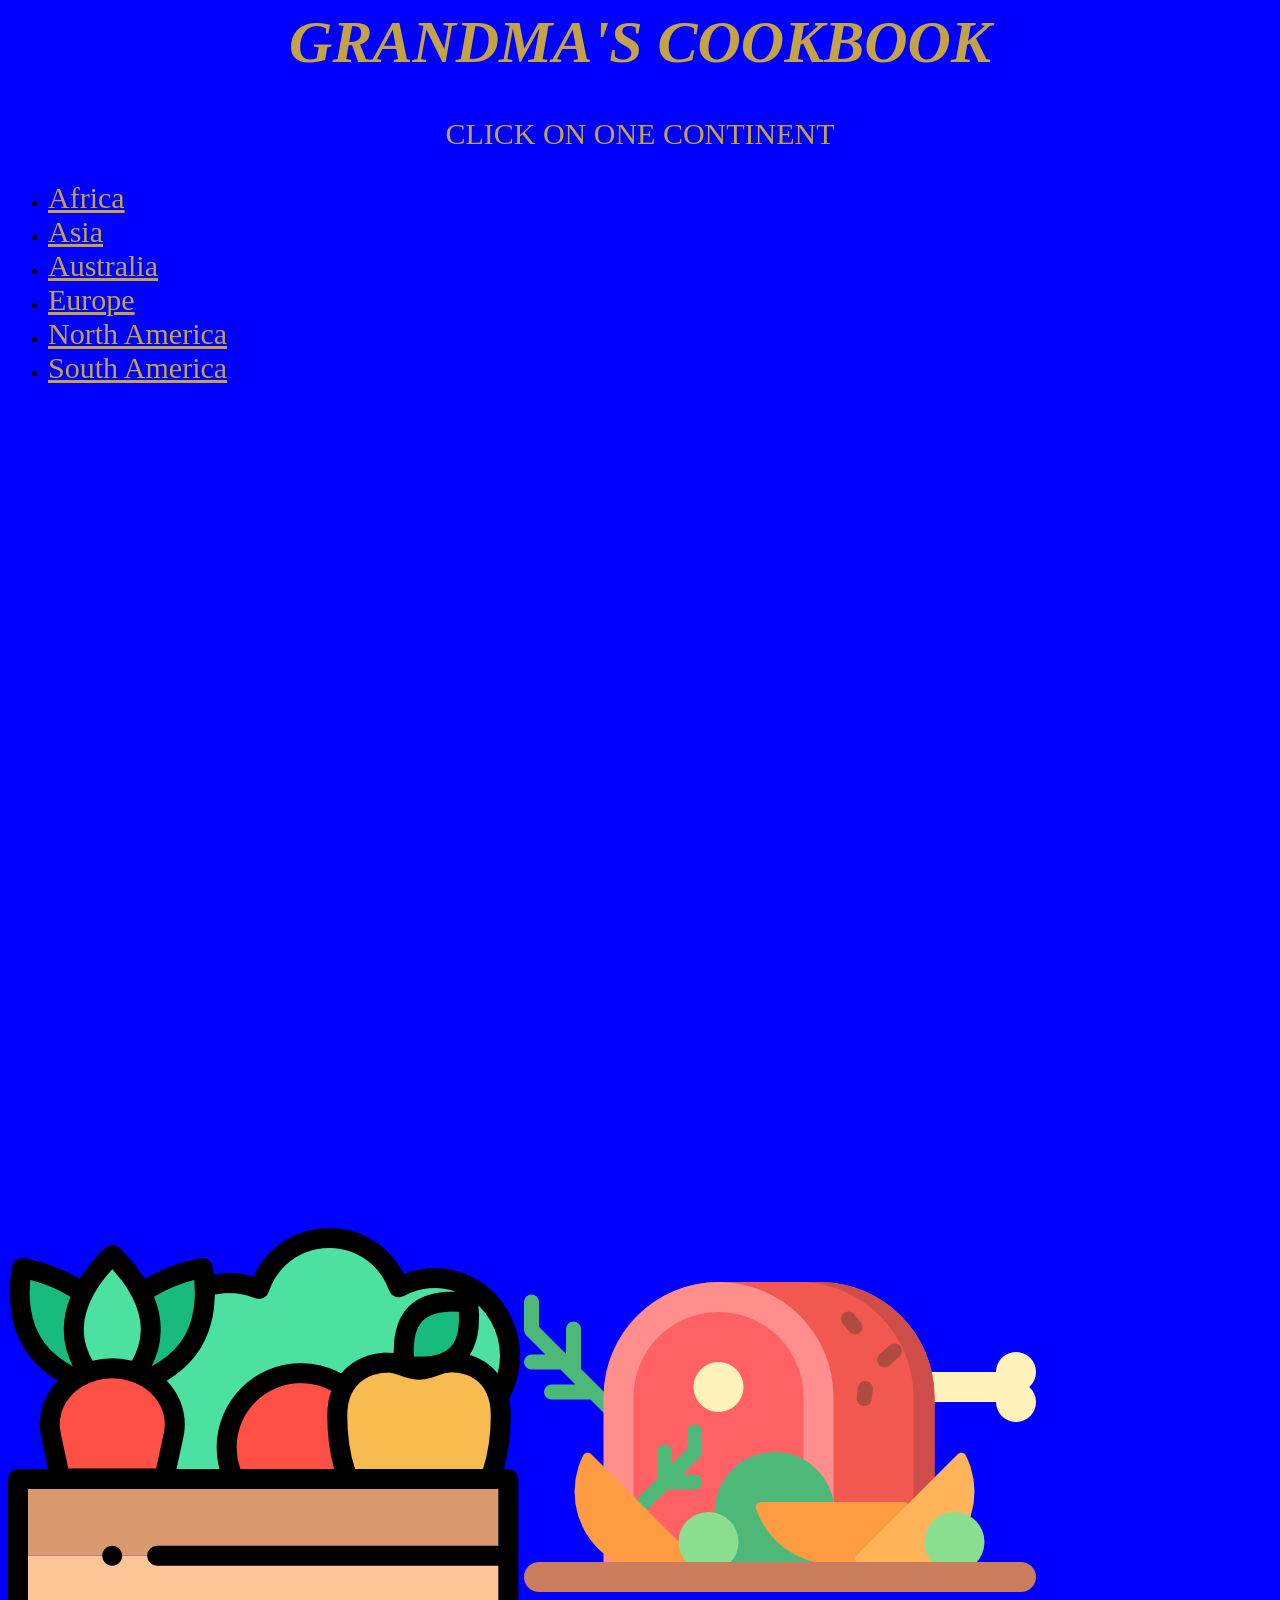
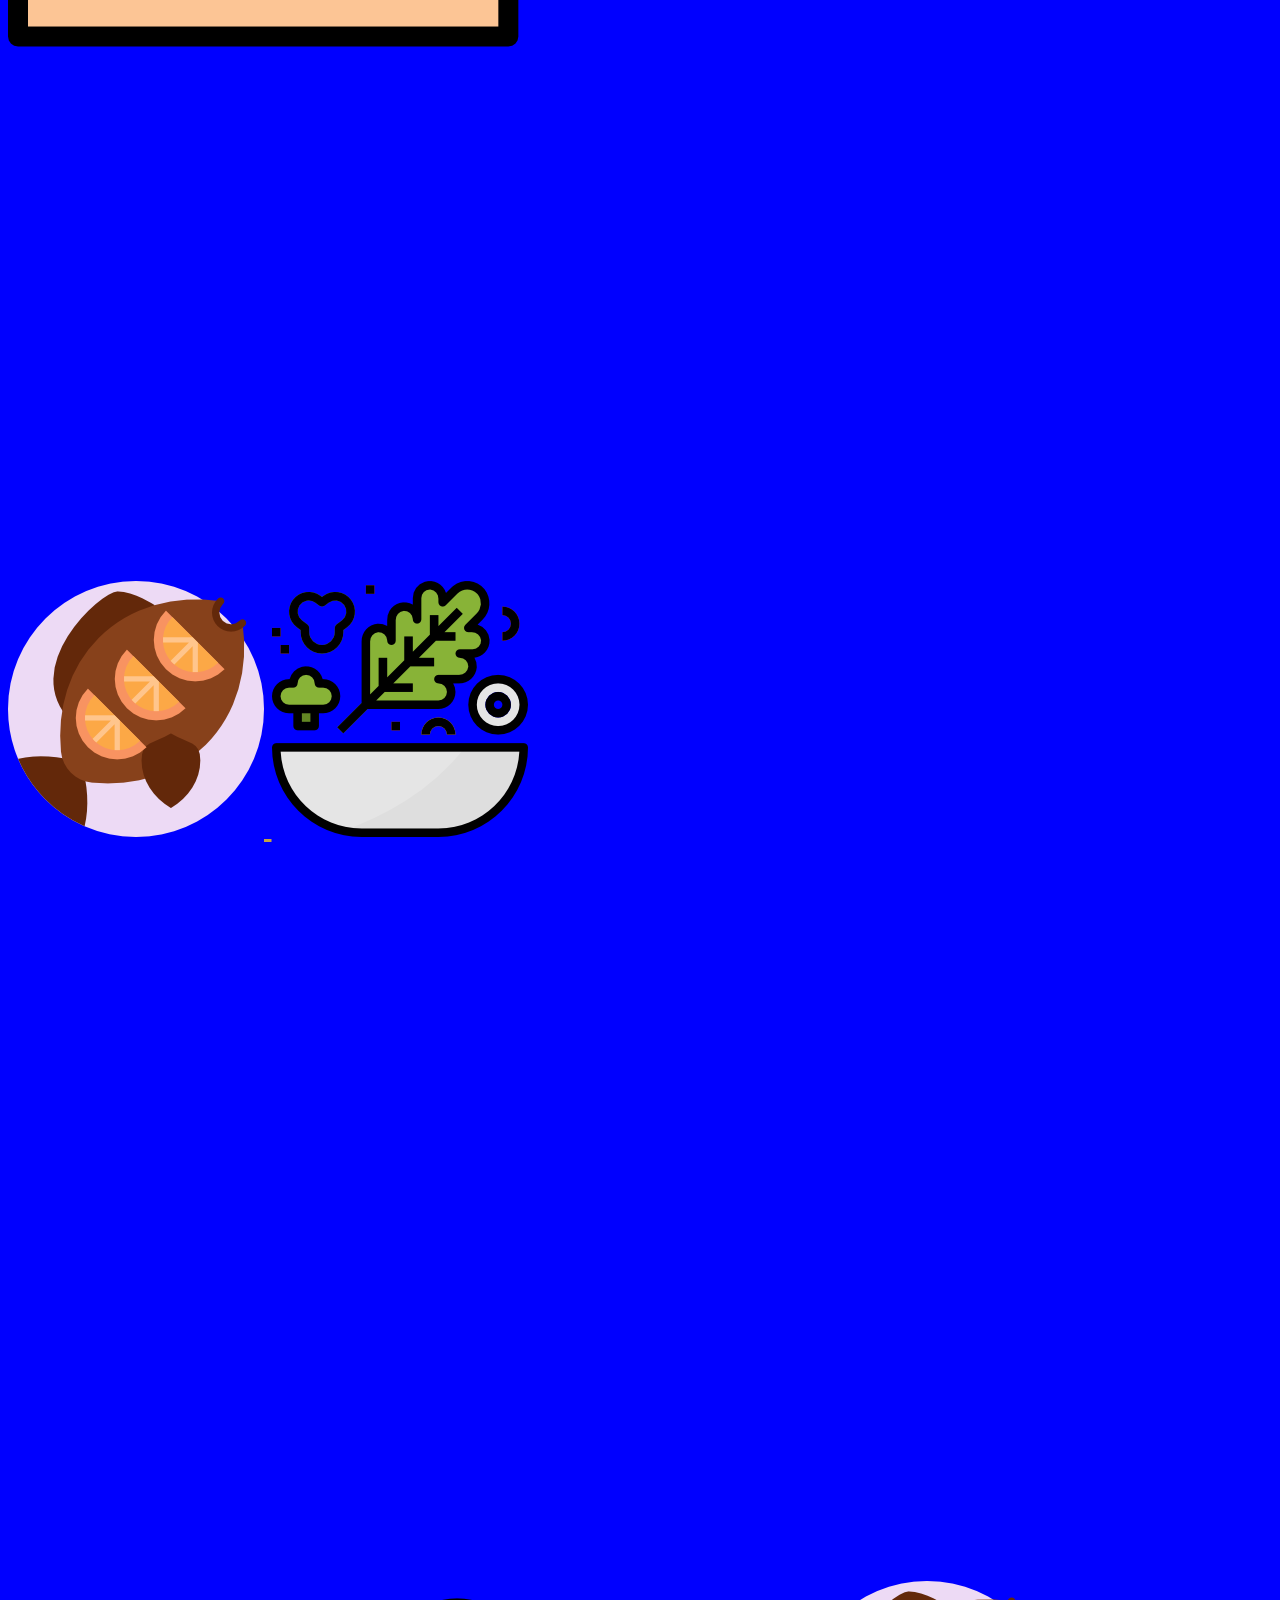
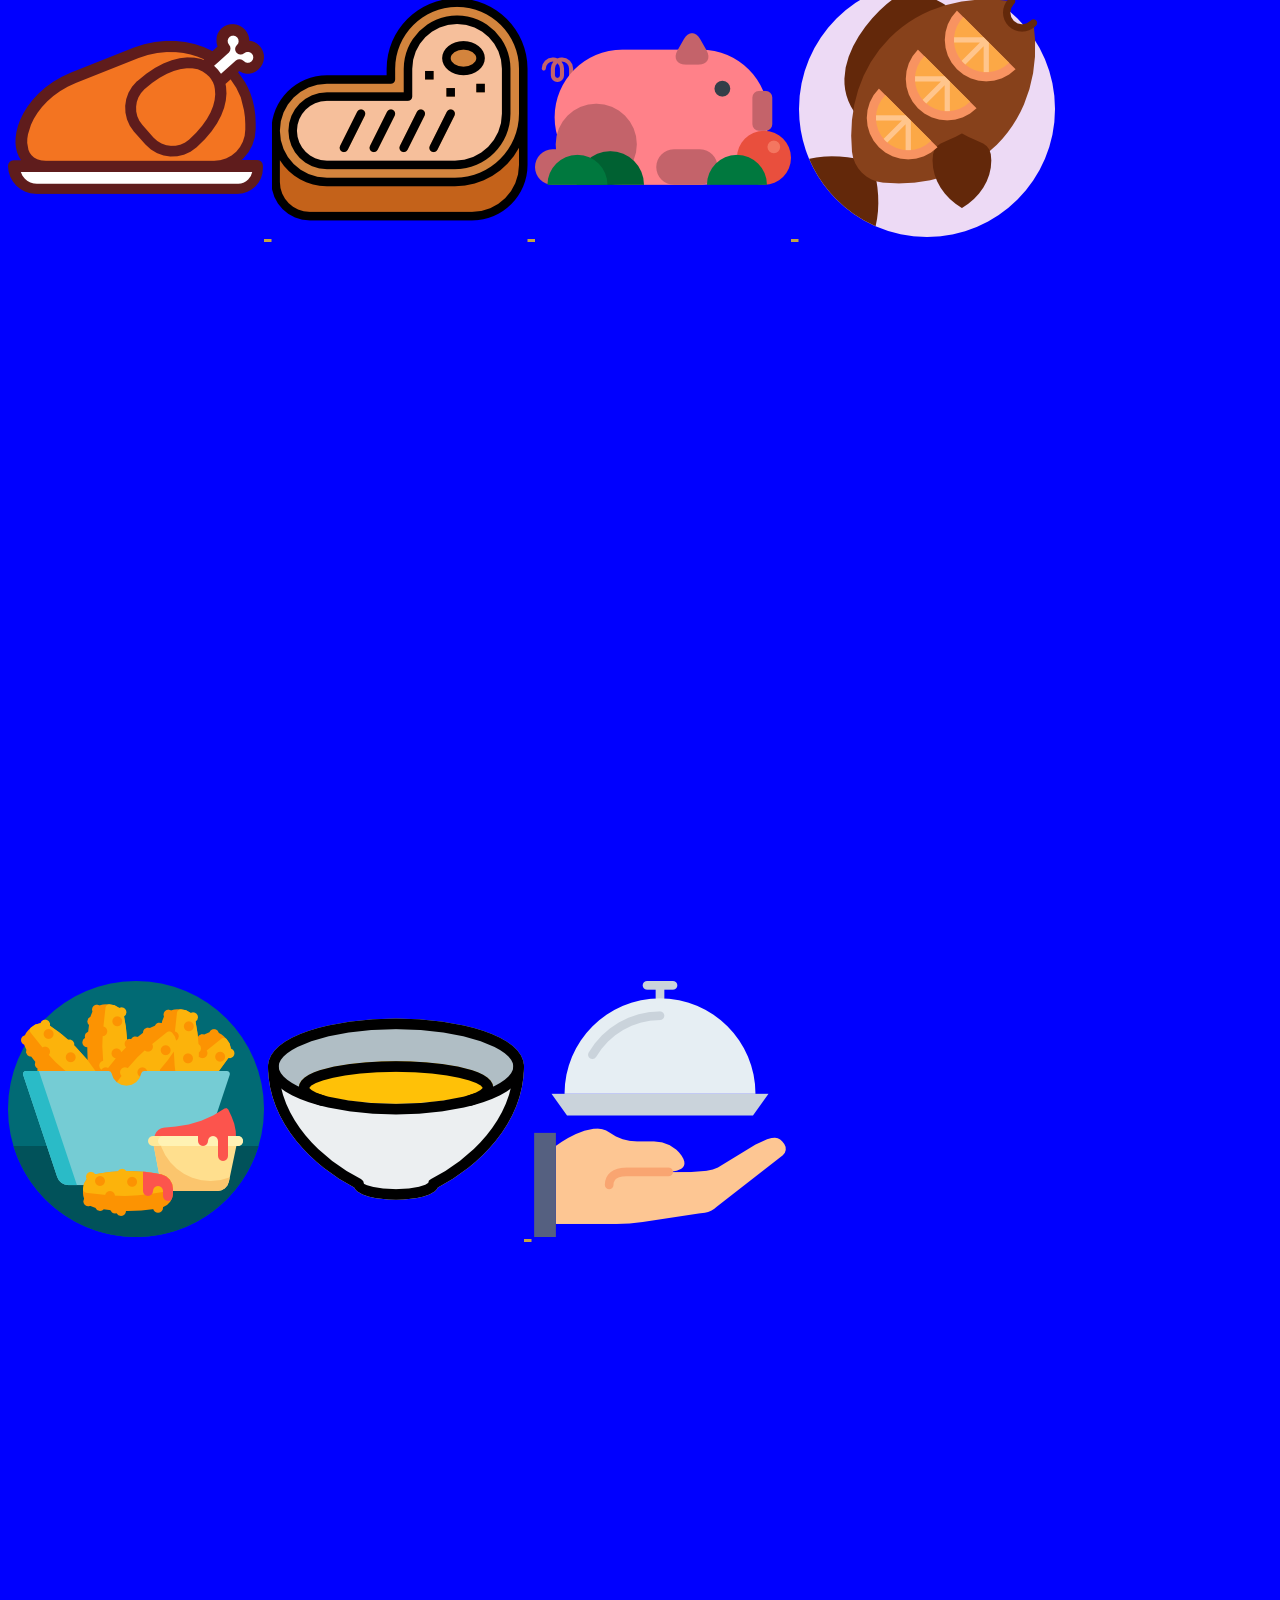
<file: index.html>
<html>
<head>
<title>Grandma's Cookbook</title>
 <link rel="stylesheet" type="text/css" href="style.css">
<!-- CSSMap STYLESHEET - CONTINENTS -->
<link rel="stylesheet" type="text/css" href="/cssmap-continents/cssmap-continents/cssmap-continents.css" media="screen" />
</head>
<body>
<script type="text/javascript" src="https://ajax.googleapis.com/ajax/libs/jquery/3.2.1/jquery.min.js"></script>
<h1>GRANDMA'S COOKBOOK</h1>
 <center><p id="clickon">CLICK ON ONE CONTINENT</p></center>
<!-- CSSMap - Continents -->
<div id="map-continents">
 <ul class="continents">
  <li class="c1"><a href="#meat-veg">Africa</a></li>
  <li class="c2"><a href="#meat-veg">Asia</a></li>
  <li class="c3"><a href="#meat-veg">Australia</a></li>
  <li class="c4"><a href="#meat-veg">Europe</a></li>
  <li class="c5"><a href="#meat-veg">North America</a></li>
  <li class="c6"><a href="#meat-veg">South America</a></li>
 </ul>
</div>
<!-- END OF THE CSSMap - Continents -->

<!-- CSSMap - list of addresses -->
<div id="demo-agents">

  
  <div id="meat-veg">
      
   <a href="#vegetables"><img src="./icons/vegetables.png " alt="Vegtables" ></a>
     <!-- Asia -->
   <a href="#meat"> <img src="./icons/meat.png" alt="Meat-eaters" > </a>
  </div>
   
  <div id="vegetables">
      
   <a href="#typofdish"><img src="./icons/fish.png" alt="Pescatarian"> </a>
     <!-- Australia -->
   <a href="#typofdish"><img src="./icons/salad.png" alt="Vegan" > </a>
   
  </div>
     <!-- Europe -->
  <div id="meat">
   <a href="#typofdish"><img src="./icons/chicken.png" alt="Chicken"> </a>
   <a href="#typofdish"> <img src="./icons/steak.png" alt="Beef Steak"> </a>
   <a href="#typofdish"> <img src="./icons/pork.png" alt="Pork"> </a>
   <a href="#typofdish"> <img src="./icons/fish.png" alt="Fish"> </a>

  </div>
  
  <div id="typofdish">
  <a href="./resultsPage3"><img src="./icons/starter.png" alt="Starter"></a>
  <a href="./resultsPage1"> <img src="./icons/soup.png" alt="Soup"> </a>  
  <a href="./resultsPage2"><img src="./icons/main.png" alt="Main course"></a>
   
   
     <!-- North America -->
  </div>
  
 
</div>
<!-- END OF THE CSSMap - list of addresses -->
 </div>
</div>
</script>
</body>
</html>
</file>
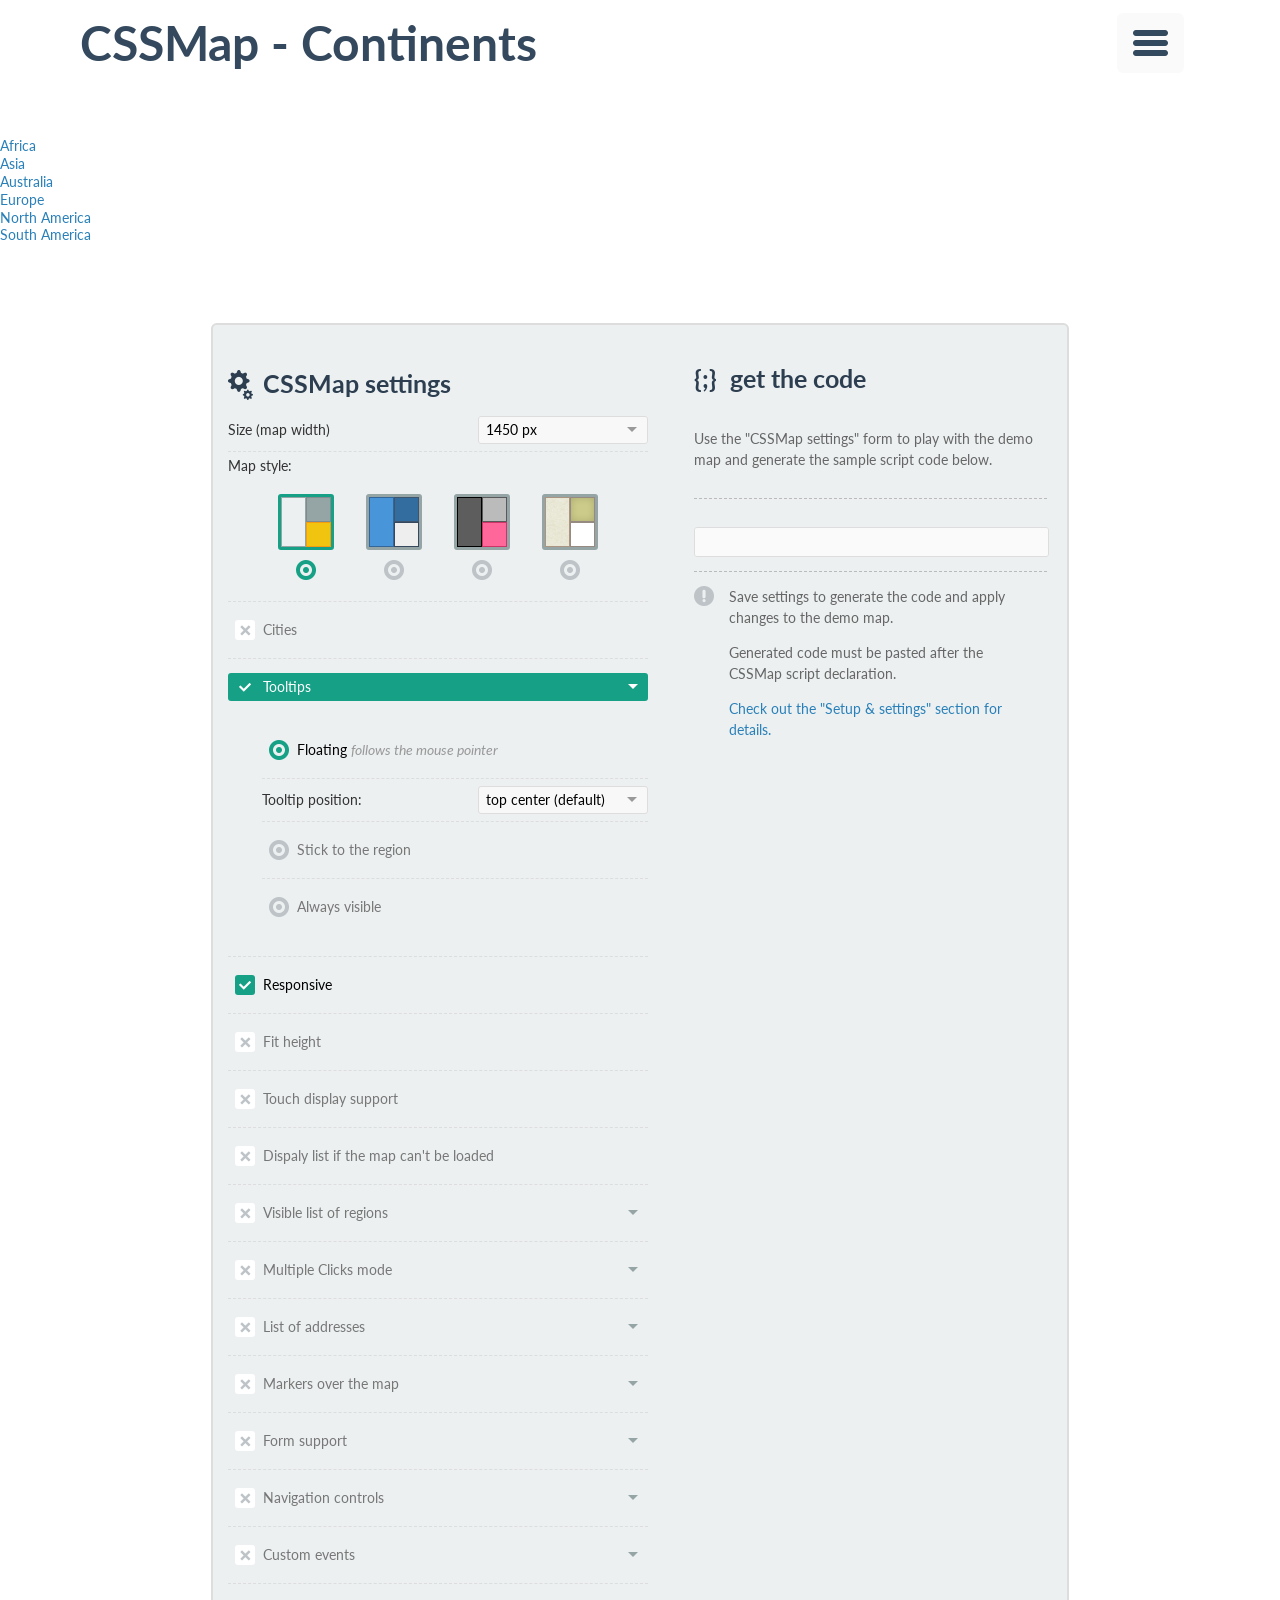
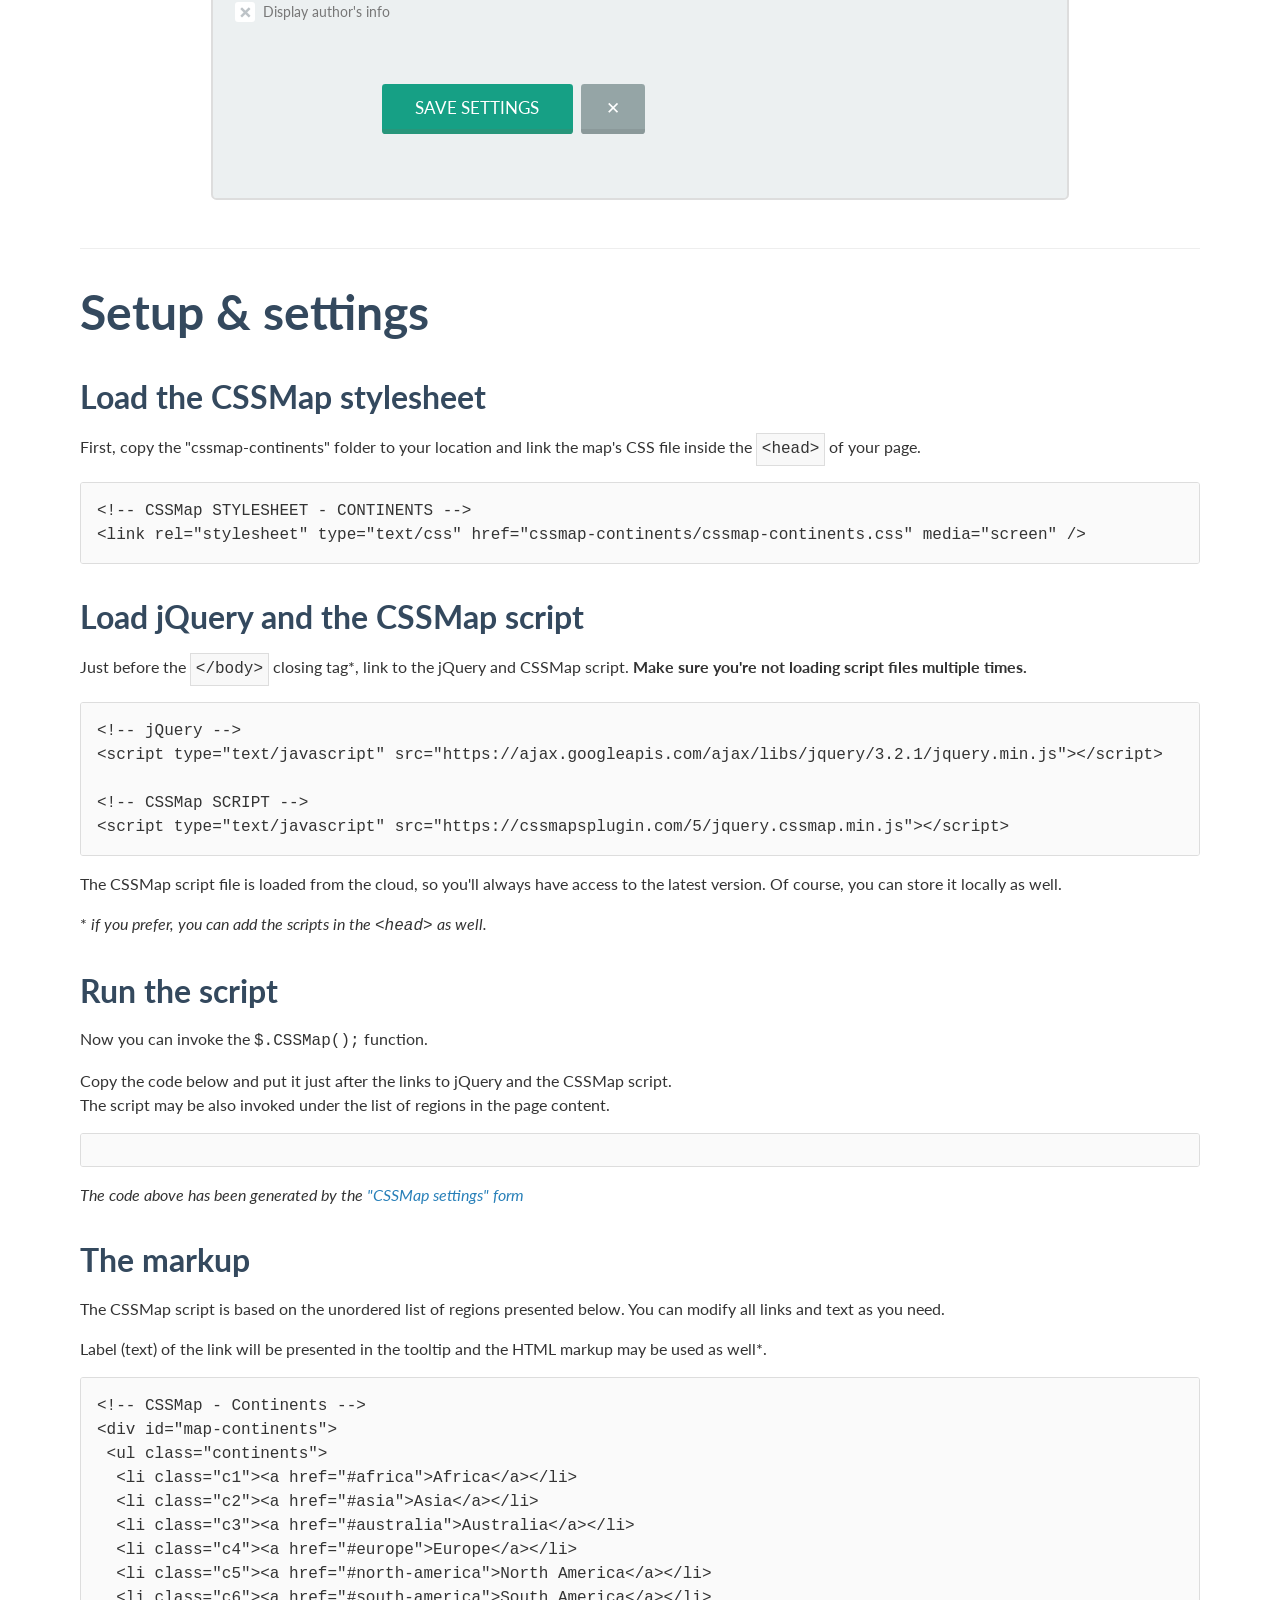
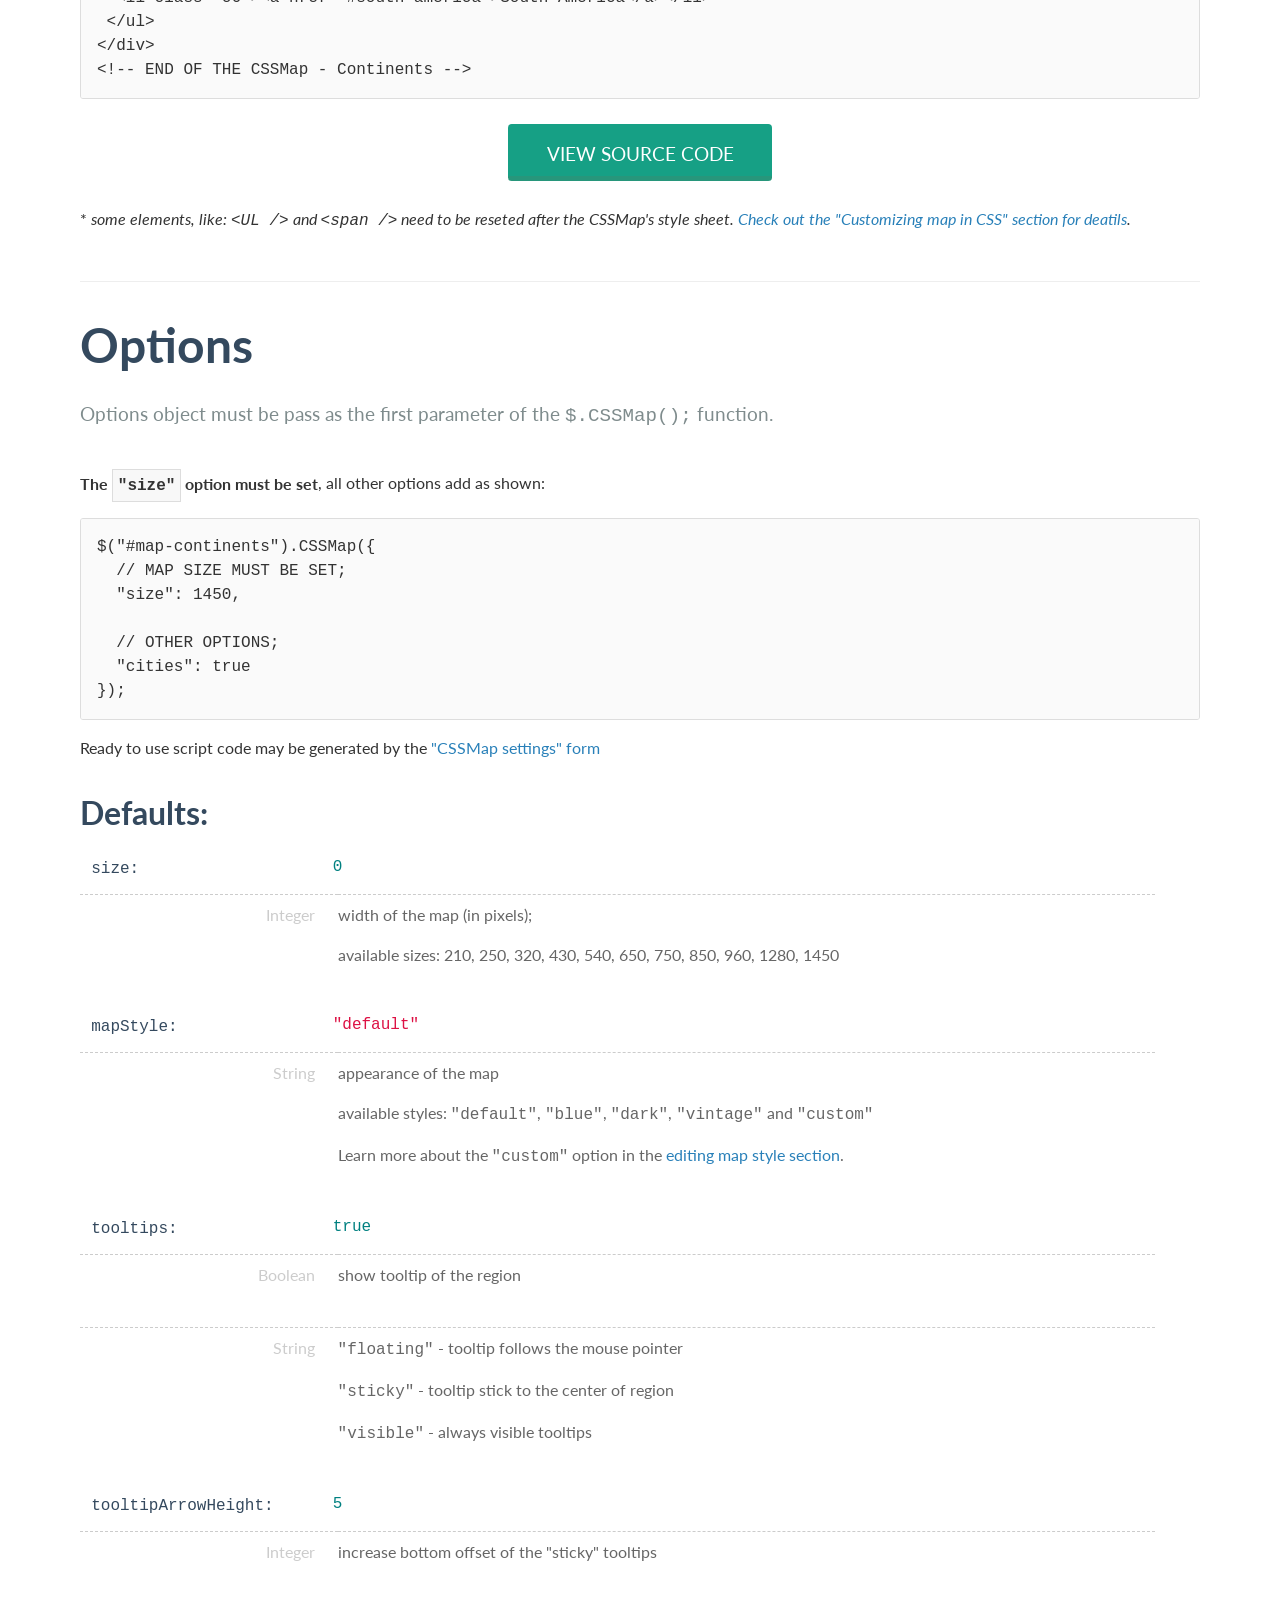
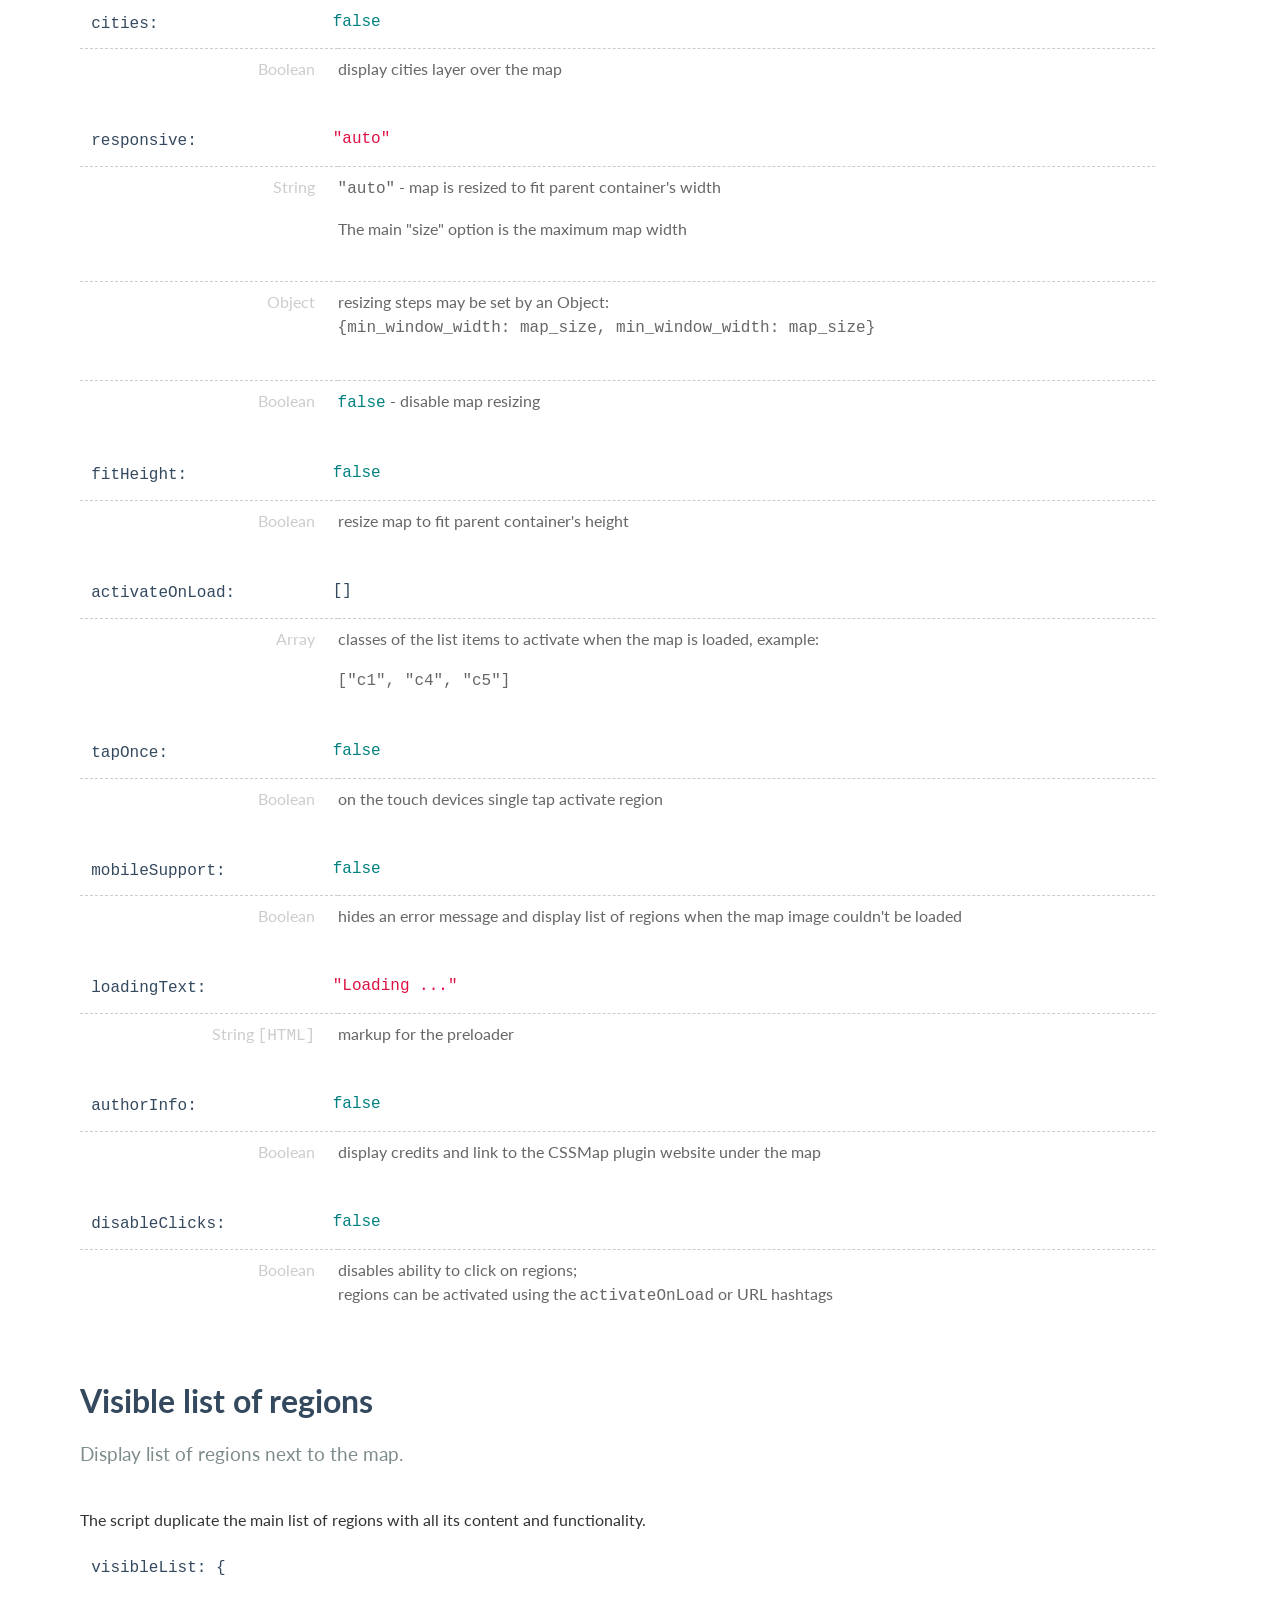
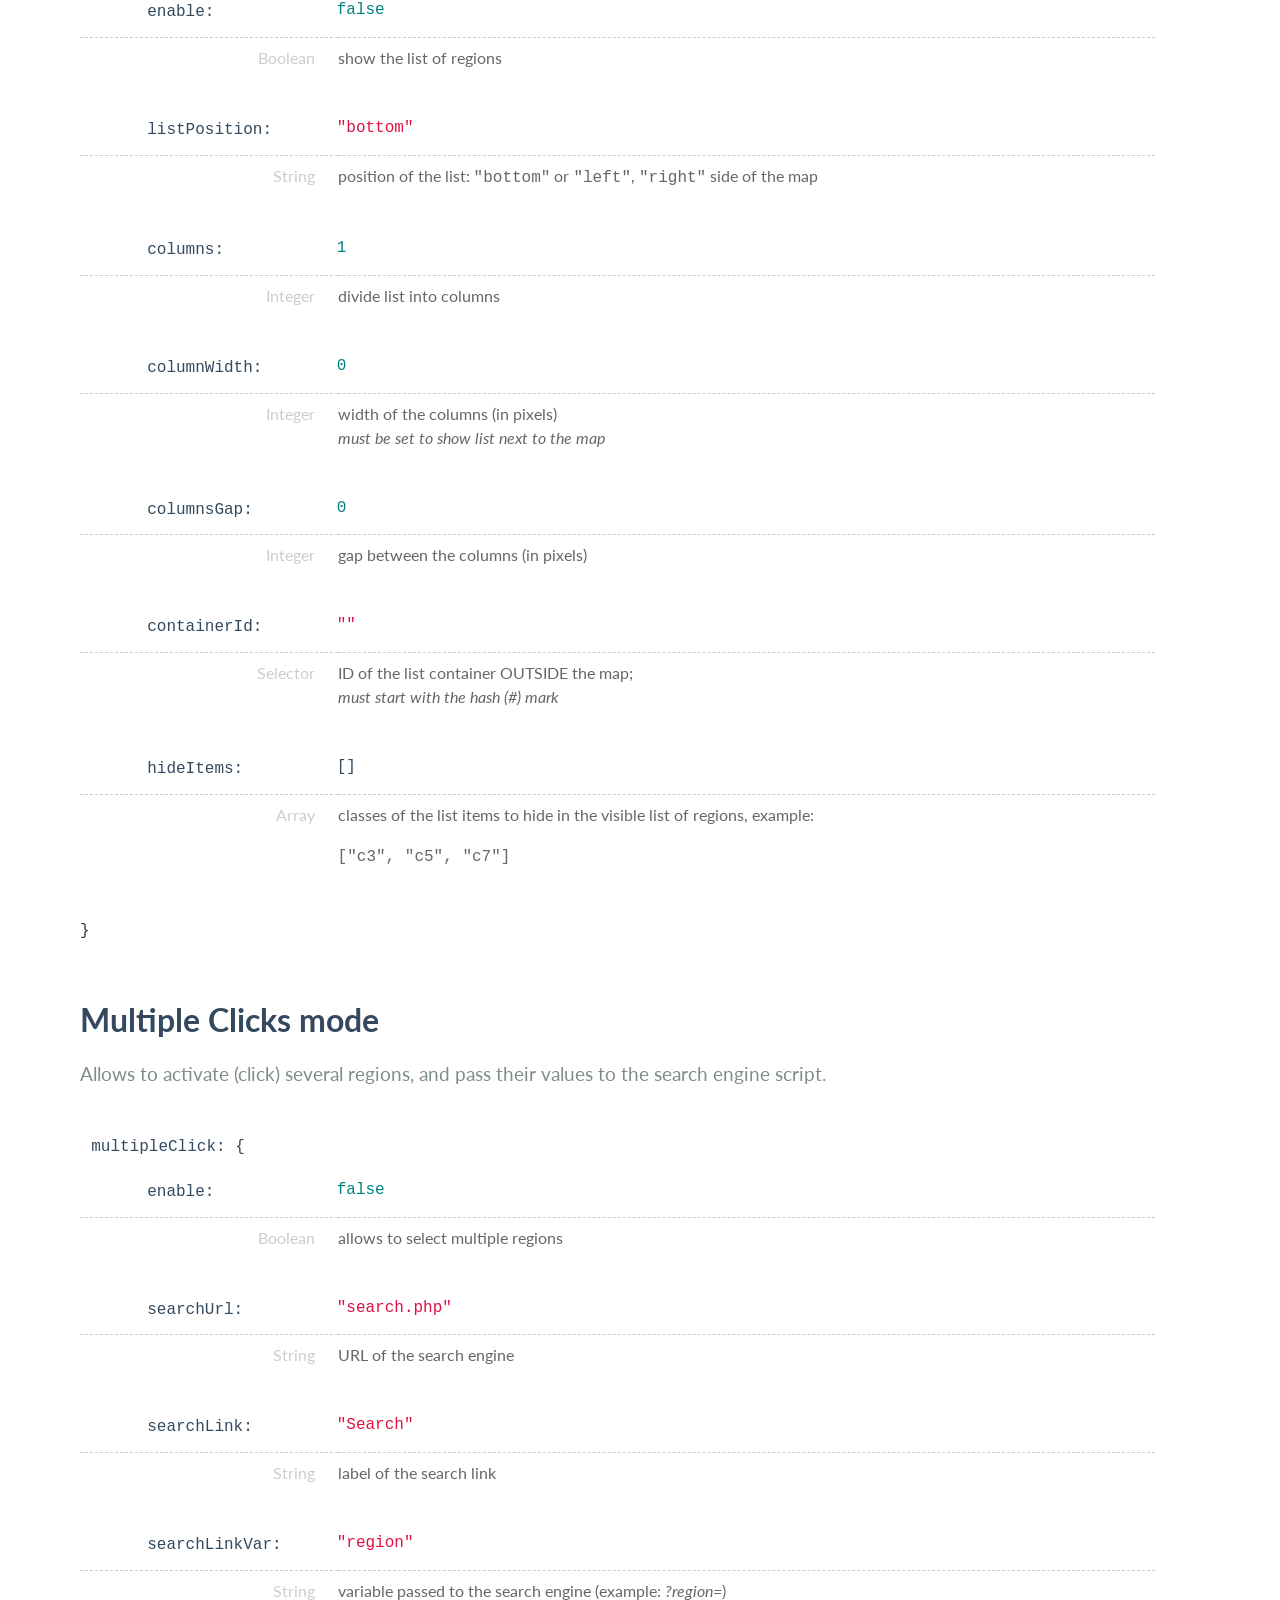
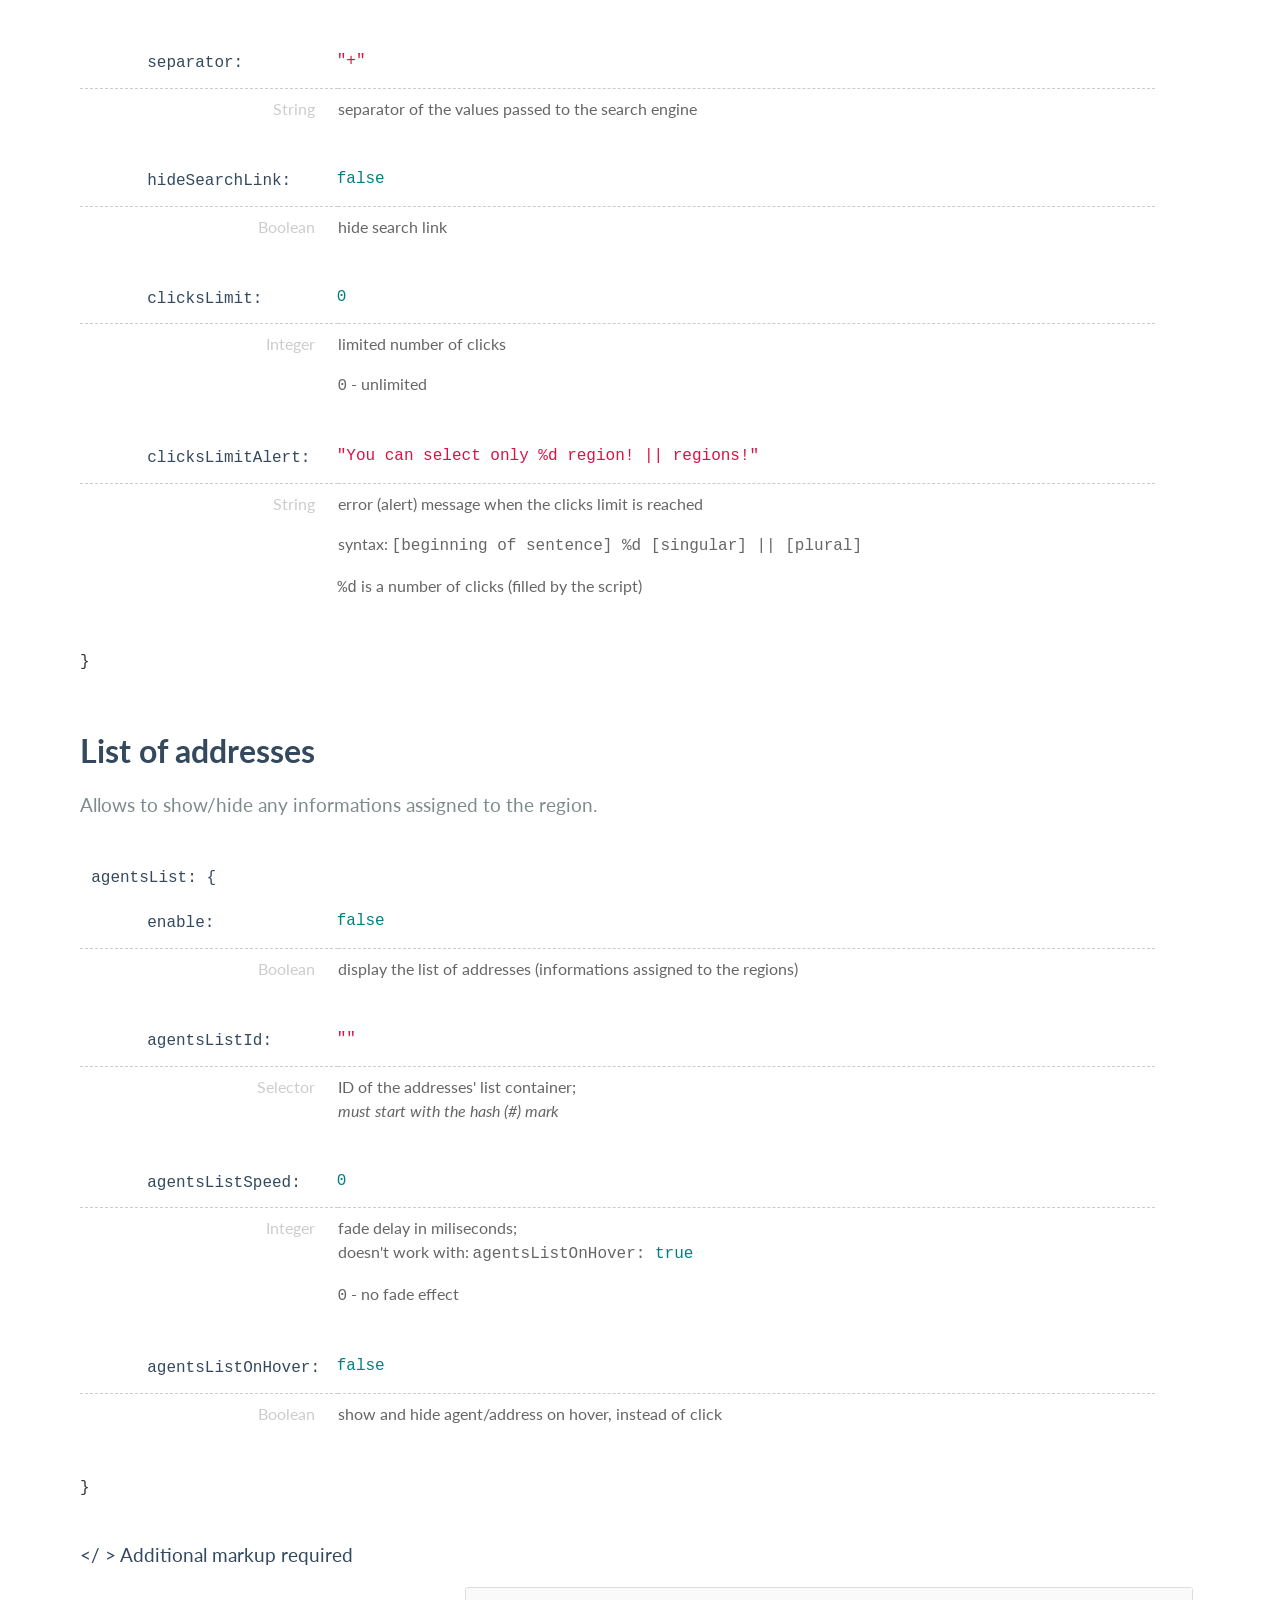
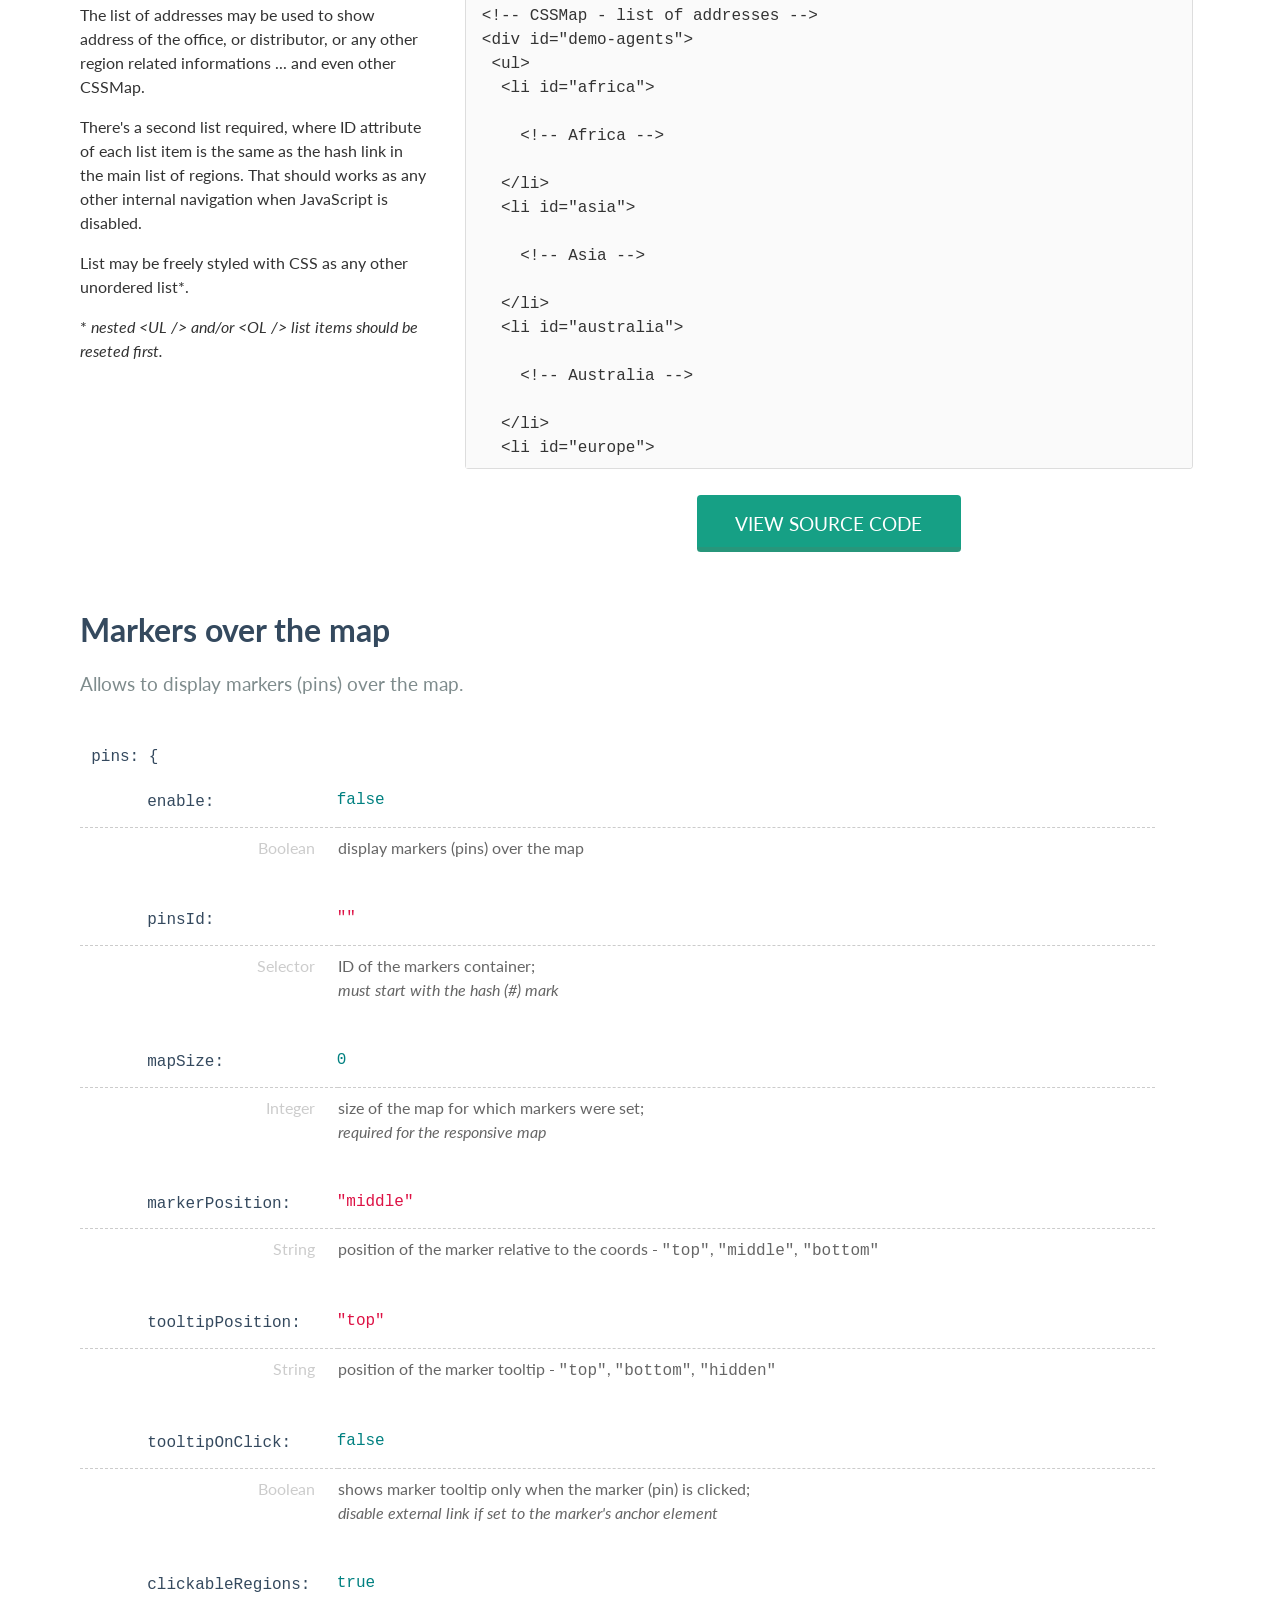
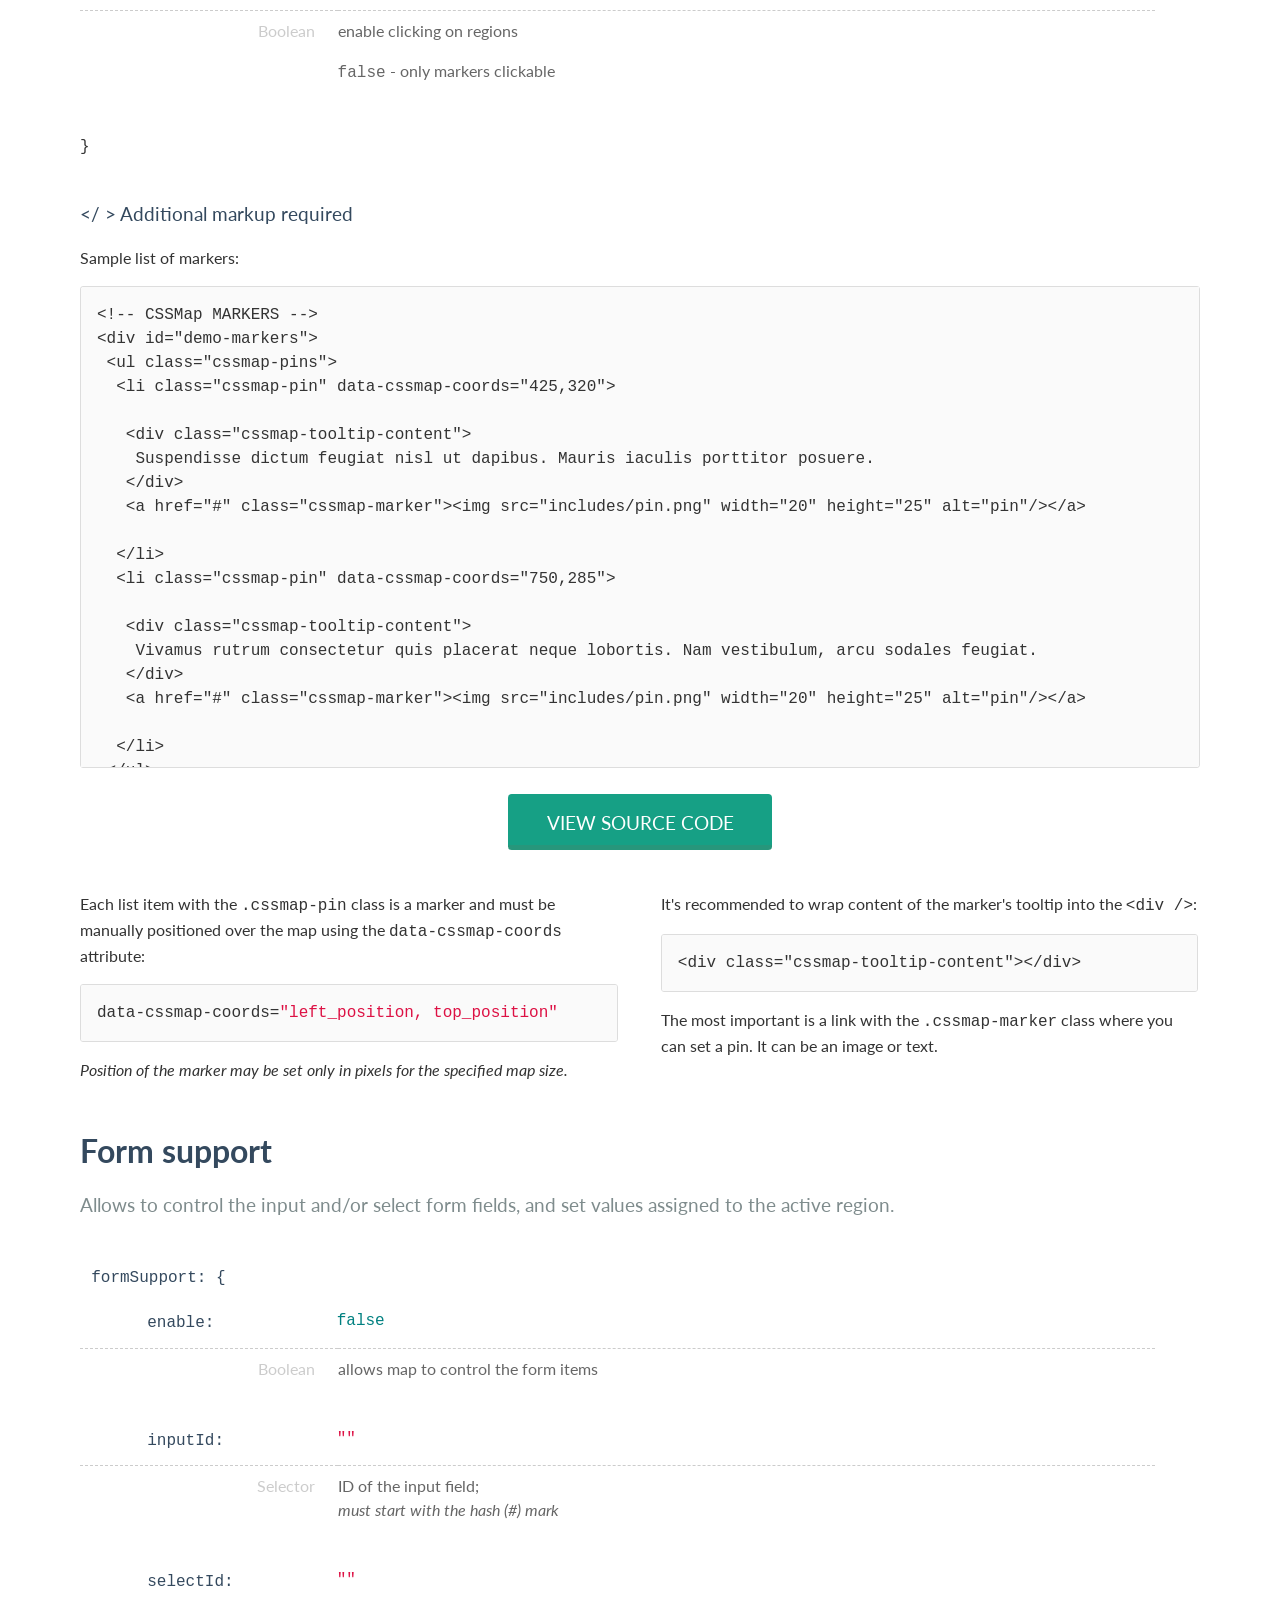
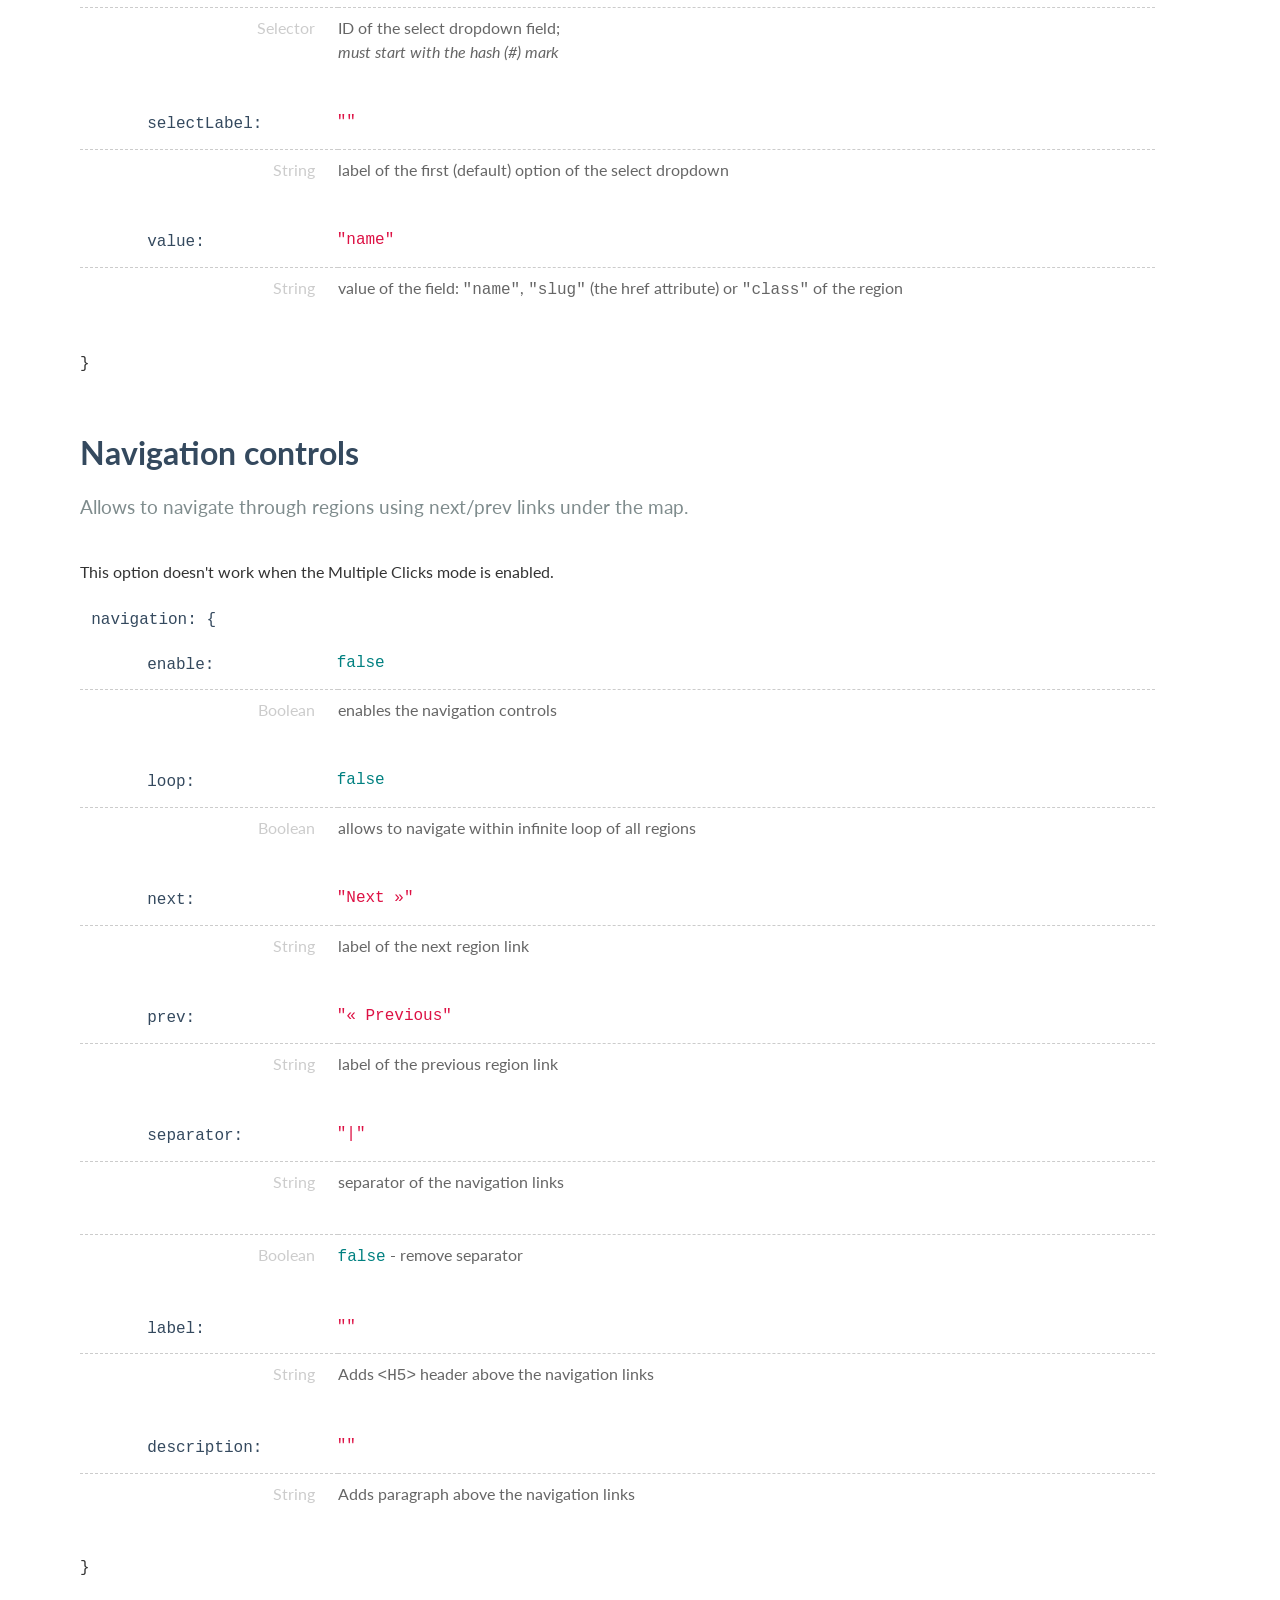
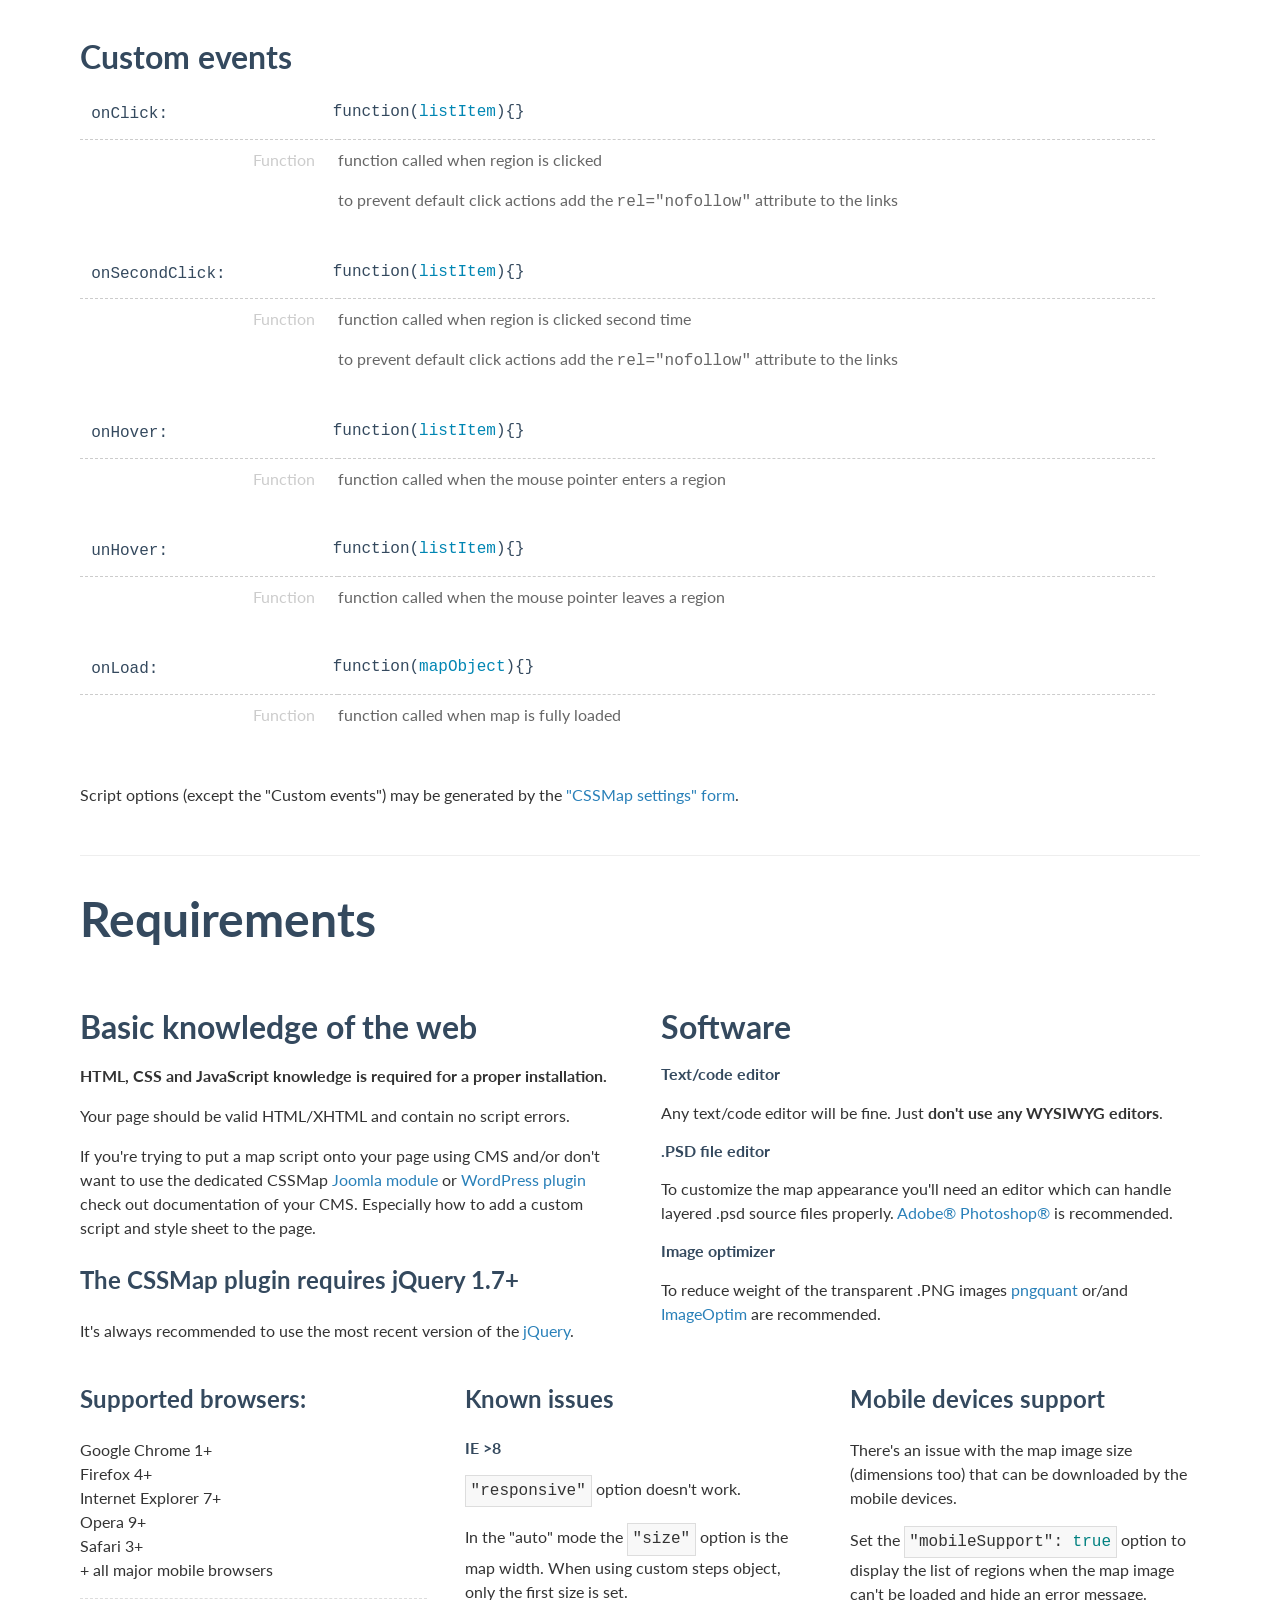
<file: cssmap-continents/index.html>
<!doctype html>
<!--[if IE 7 ]>    <html class="ie7"> <![endif]-->
<!--[if IE 8 ]>    <html class="ie8"> <![endif]-->
<!--[if IE 9 ]>    <html class="ie9"> <![endif]-->
<!--[if (gt IE 9)|!(IE)]><!--> <html class="nie"> <!--<![endif]-->
<head>
  <meta charset="utf-8" />
  <meta name="viewport" content="width=device-width, initial-scale=1" />
  <meta name="apple-mobile-web-app-capable" content="yes" />
<!--




 *** DO NOT COPY ANYTHING FROM THE SOURCE CODE OF THIS DEMO PAGE ! ***


 * CSSMap plugin - Continents [ https://cssmapsplugin.com/get/continents ]
 * version: 5.5.4 - September 26th, 2017
 *
 * author: Łukasz Popardowski { Winston_Wolf }
 * license: https://cssmapsplugin.com/license
 * FAQ: https://cssmapsplugin.com/faq
 *
 * email: https://cssmapsplugin.com/contact
 * twitter: @CSSMapplugin




-->
  <link rel="stylesheet" type="text/css" href="includes/style.css" media="all" />
  <link rel="stylesheet" type="text/css" href="cssmap-continents/cssmap-continents.css" media="screen" />

  <title>CSSMap - Continents</title>
</head>
<body id="demo-page-continents">

  <!--[if lt IE 9 ]><div id="ie-error">This demo page will not work correctly in your web browser!</div><![endif]-->

  <header class="page-header">
   <div class="wrapper">
    <h1><span>CSSMap - </span>Continents</h1>

    <!-- MAIN MENU -->
    <nav id="main-menu" class="main-menu-list">
      <ul>
        <li><a href="#section-demo" class="in-nav">Demo</a></li>
        <li><a href="#section-setup" class="in-nav">Setup &amp; settings</a></li>
        <li>
          <a href="#section-options" class="in-nav">Script options</a>
          <ul class="sub-menu">
            <li><a href="#options-defaults" class="in-nav">Defaults</a></li>
            <li><a href="#option-visiblelist" class="in-nav">Visible list of regions</a></li>
            <li><a href="#option-multipleclick" class="in-nav">Multiple Clicks mode</a></li>
            <li><a href="#option-agentslist" class="in-nav">List of addresses</a></li>
            <li><a href="#option-markers" class="in-nav">Markers over the map</a></li>
            <li><a href="#option-formsupport" class="in-nav">Form support</a></li>
            <li><a href="#option-navigation" class="in-nav">Navigation controls</a></li>
            <li><a href="#option-custom-events" class="in-nav">Custom events</a></li>
          </ul>
        </li>
        <li><a href="#section-requirements" class="in-nav">Requirements</a></li>
        <li>
          <a href="#section-customizing-css" class="in-nav">Customizing map in <abbr title="Cascading Style Sheets">CSS</abbr></a>
          <ul class="sub-menu">
            <li><a href="#section-editable-elements" class="in-nav">Editable elements</a></li>
            <li><a href="#section-crop-map" class="in-nav">Cropping the map</a></li>
            <li><a href="#section-hide-elements" class="in-nav">Hide list elements</a></li>
          </ul>
        </li>
        <li><a href="#section-map-style" class="in-nav">Editing map style</a></li>
        <li><a href="#section-troubleshooting" class="in-nav">Troubleshooting</a></li>
        <li><a href="#section-license" class="in-nav">License</a></li>
        <li><a href="#section-changelog" class="in-nav">Changelog</a></li>
        <li><a href="#section-contact" class="in-nav">Support &amp; contact</a></li>
      </ul>
    </nav>
    <!-- END OF THE MAIN MENU -->

   </div><!-- END .wrapper -->
  </header>

  <article class="page-content">

    <!-- SECTION DEMO -->
    <section id="section-demo">
     <hr />

      <!-- MAP -->
      <div id="display-map" class="display-demo-map">
        <!-- CSSMap - Continents -->
<div id="map-continents">
 <ul class="continents">
  <li class="c1"><a href="#africa">Africa</a></li>
  <li class="c2"><a href="#asia">Asia</a></li>
  <li class="c3"><a href="#australia">Australia</a></li>
  <li class="c4"><a href="#europe">Europe</a></li>
  <li class="c5"><a href="#north-america">North America</a></li>
  <li class="c6"><a href="#south-america">South America</a></li>
 </ul>
</div>
<!-- END OF THE CSSMap - Continents -->
        <div id="demo-form-fields" class="demo-form-fields">
          <ul>
            <li><label for="demo-select">Select dropdown</label><div class="select-field"><select id="demo-select" name="demo-select" class="hidden-field"><option value="0">-- Select location</option></select></div></li>
            <li><label for="demo-input">Input field</label><input type="text" id="demo-input" name="demo-input" class="hidden-field" /></li>
          </ul>
        </div>
<div id="demo-agents" class="demo-agents-list wrapper">
 <ul>
  <li id="africa"><h3>Africa</h3><p>Some info about Africa, or list of addresses, or anything else you want to display here.</p><p>Suspendisse dictum feugiat nisl ut dapibus. Mauris iaculis porttitor posuere. Praesent id metus massa, ut.</p>  </li>
  <li id="asia"><h3>Asia</h3><p>Some info about Asia, or list of addresses, or anything else you want to display here.</p><p>Suspendisse dictum feugiat nisl ut dapibus. Mauris iaculis porttitor posuere. Praesent id metus massa, ut.</p>  </li>
  <li id="australia"><h3>Australia</h3><p>Some info about Australia, or list of addresses, or anything else you want to display here.</p><p>Vivamus rutrum nunc non neque consectetur quis placerat neque lobortis. Nam vestibulum, arcu sodales feugiat.</p>  </li>
  <li id="europe"><h3>Europe</h3><p>Some info about Europe, or list of addresses, or anything else you want to display here.</p><p>Donec viverra auctor lobortis. Pellentesque eu est a nulla placerat dignissim. Morbi a enim in magna semper.</p>  </li>
  <li id="north-america"><h3>North America</h3><p>Some info about North America, or list of addresses, or anything else you want to display here.</p><p>Quisque lacus quam, egestas ac tincidunt a, lacinia vel velit. Aenean facilisis nulla vitae urna tincidunt congue sed.</p>  </li>
  <li id="south-america"><h3>South America</h3><p>Some info about South America, or list of addresses, or anything else you want to display here.</p><p>Phasellus quis est sed turpis sollicitudin venenatis sed eu odio. Praesent eget neque eu eros interdum.</p>  </li>
 </ul>
</div>
<div id="demo-markers">
 <ul class="cssmap-pins">
  <li class="cssmap-pin" data-cssmap-coords="425,320">

   <div class="cssmap-tooltip-content">
    Vivamus rutrum consectetur quis placerat neque lobortis. Nam vestibulum, arcu sodales feugiat.
   </div>
   <a href="#" class="cssmap-marker"><img src="includes/pin.png" width="20" height="25" alt="pin"/></a>

  </li>
  <li class="cssmap-pin" data-cssmap-coords="750,285">

   <div class="cssmap-tooltip-content">
    Phasellus quis est sed turpis sollicitudin venenatis. Praesent eget neque eu eros interdum.
   </div>
   <a href="#" class="cssmap-marker"><img src="includes/pin.png" width="20" height="25" alt="pin"/></a>

  </li>
 </ul>
</div>
      </div>
      <!-- END OF THE MAP -->

     <div class="wrapper">

      <!-- MAP SETTINGS -->
      <div id="map-settings" class="map-settings fixed-container">
        <form id="map-settings-form" name="map-settings-form" action="#" method="post" novalidate>
          <fieldset id="options-basic">
           <legend class="h-icon icon-options-settings">CSSMap settings</legend>
            <ul>
              <li class="inline-label">
                <label for="map-set-size">Size (map width)</label>
                <div class="select-field">
                 <select id="map-set-size" name="map-set-size">
                  <option value="210">210 px</option>
<option value="250">250 px</option>
<option value="320">320 px</option>
<option value="430">430 px</option>
<option value="540">540 px</option>
<option value="650">650 px</option>
<option value="750">750 px</option>
<option value="850">850 px</option>
<option value="960">960 px</option>
<option value="1280">1280 px</option>
<option value="1450" selected>1450 px</option>
                 </select>
                </div>
              </li>
              <li>
                Map style:
                <ul id="map-set-style-list" class="centered-list-items">
                  <li>
                    <label for="map-set-style" class="radio-image-center">
                      <input type="radio" id="map-set-style" name="map-set-style[]" value="default" checked />
                      <span><img src="includes/img/map-style-default.png" alt="default" title="Map style: default" height="50" width="50" /></span>
                    </label>
                  </li>
                  <li>
                    <label for="map-set-style1" class="radio-image-center">
                      <input type="radio" id="map-set-style1" name="map-set-style[]" value="blue" />
                      <span><img src="includes/img/map-style-blue.png" alt="blue" title="Map style: blue" height="50" width="50" /></span>
                    </label>
                  </li>
                  <li>
                    <label for="map-set-style2" class="radio-image-center">
                      <input type="radio" id="map-set-style2" name="map-set-style[]" value="dark" />
                      <span><img src="includes/img/map-style-dark.png" alt="dark" title="Map style: dark" height="50" width="50" /></span>
                    </label>
                  </li>
                  <li>
                    <label for="map-set-style3" class="radio-image-center">
                      <input type="radio" id="map-set-style3" name="map-set-style[]" value="vintage" />
                      <span><img src="includes/img/map-style-vintage.png" alt="vintage" title="Map style: vintage" height="50" width="50" /></span>
                    </label>
                  </li>
                </ul>
              </li>
              <li>
               <label for="map-set-cities">
                 <input type="checkbox" id="map-set-cities" name="map-set-cities" value="true" />
                 <span>Cities</span>
               </label>
              </li>
              <li>
                <label for="map-set-tooltips" class="options-more">
                 <input type="checkbox" id="map-set-tooltips" name="map-set-tooltips" value="true" checked />
                 <span>Tooltips</span>
                </label>

                  <ul id="options-tooltips" class="hide-options">
                    <li>
                     <label>
                      <input type="radio" id="map-set-tooltips-type" name="map-set-tooltips-type[]" value="floating" checked />
                      <span>Floating <em>follows the mouse pointer</em></span>
                     </label>
                    </li>
                    <li id="sub-options-tooltips" class="inline-label">
                     <label for="map-set-tooltips-type3" class="inline-label">Tooltip position:</label>
                      <div class="select-field">
                        <select id="map-set-tooltips-type3" name="map-set-tooltips-type[]">
                         <option value="floating-top-left">top left</option>
                         <option value="floating-top-center" selected>top center (default)</option>
                         <option value="floating-top-right">top right</option>
                         <option value="floating-middle-left">middle left</option>
                         <option value="floating-middle-right">middle right</option>
                         <option value="floating-bottom-left">bottom left</option>
                         <option value="floating-bottom-center">bottom center</option>
                         <option value="floating-bottom-right">bottom right</option>
                        </select>
                      </div>
                    </li>
                    <li>
                     <label>
                      <input type="radio" id="map-set-tooltips-type1" name="map-set-tooltips-type[]" value="sticky" />
                      <span>Stick to the region</span>
                     </label>
                    </li>
                    <li>
                     <label>
                      <input type="radio" id="map-set-tooltips-type2" name="map-set-tooltips-type[]" value="visible" />
                      <span>Always visible</span>
                     </label>
                    </li>
                  </ul>

              </li>
              <li>
                <label for="map-set-responsive">
                 <input type="checkbox" id="map-set-responsive" name="map-set-responsive" value="true" checked />
                 <span>Responsive</span>
                </label>
              </li>
              <li>
               <label for="map-set-fit-height">
                 <input type="checkbox" id="map-set-fit-height" name="map-set-fit-height" value="true" />
                 <span>Fit height</span>
               </label>
              </li>
              <li>
                <label for="map-set-taponce">
                 <input type="checkbox" id="map-set-taponce" name="map-set-taponce" value="true" />
                 <span>Touch display support</span>
                </label>
              </li>
              <li>
                <label for="map-set-mobile-support">
                 <input type="checkbox" id="map-set-mobile-support" name="map-set-mobile-support" value="true" />
                 <span>Dispaly list if the map can't be loaded</span>
                </label>
              </li>
              <li>
               <label for="map-set-visible-list" class="options-more">
                <input type="checkbox" id="map-set-visible-list" name="map-set-visible-list" value="true" />
                <span>Visible list of regions</span>
               </label>

                <ul id="options-visible-list" class="hide-options">
                 <li class="inline-label">
                  <label for="map-set-visible-list-position">Position of the list</label>
                   <div class="select-field">
                     <select id="map-set-visible-list-position" name="map-set-visible-list-position">
                      <option value="bottom" selected>Under the map</option>
                      <option value="left">Left side</option>
                      <option value="right">Right side</option>
                     </select>
                   </div>
                 </li>
                 <li class="inline-label">
                  <label for="map-set-visible-list-columns">Number of columns <em>(max 6)</em></label>
                   <input type="number" id="map-set-visible-list-columns" name="map-set-visible-list-columns" placeholder="1" value="1" min="1" max="6" />
                 </li>
                 <li class="inline-label">
                  <label for="map-set-visible-list-column-width">Column width <em>(in pixels)</em></label>
                    <input type="number" id="map-set-visible-list-column-width" name="map-set-visible-list-column-width" placeholder="0" value="0" step="10" min="120" max="500" />
                 </li>
                 <li class="inline-label">
                  <label for="map-set-visible-list-columns-gap">Columns gap <em>(in pixels)</em></label>
                   <input type="number" id="map-set-visible-list-columns-gap" name="map-set-visible-list-columns-gap" placeholder="0" value="0" step="5" min="0" max="60" />
                 </li>
                 <li class="options-info">
                  <p>Display list of regions next to the map.</p>
                   <p><b>Column width</b> must be set to display the list of regions next to the map. The list of regions can also be moved to the container outside the map.</p>
                   <p><a href="#option-visiblelist" class="in-nav">Learn more about the visible list of regions</a></p>
                 </li>
                </ul>

              </li>
              <li>
               <label for="map-set-multiple-click" class="options-more">
                <input type="checkbox" id="map-set-multiple-click" name="map-set-multiple-click" value="true" />
                <span>Multiple Clicks mode</span>
               </label>

                <ul id="options-multiple-click" class="hide-options">
                 <li class="inline-label">
                  <label for="map-set-multiple-click-search-label">Search link label</label>
                   <input type="text" id="map-set-multiple-click-search-label" name="map-set-multiple-click-search-label" placeholder="Search" value="Search" />
                 </li>
                 <li class="inline-label">
                  <label for="map-set-multiple-click-search-link">Search link URL</label>
                   <input type="text" id="map-set-multiple-click-search-link" name="map-set-multiple-click-search-link" placeholder="search.php" value="search.php" />
                 </li>
                 <li class="inline-label">
                  <label for="map-set-multiple-click-search-var">Search link variable</label>
                   <input type="text" id="map-set-multiple-click-search-var" name="map-set-multiple-click-search-var" placeholder="region" value="region" />
                 </li>
                 <li class="inline-label">
                  <label for="map-set-multiple-click-search-separator">Variables separator</label>
                   <input type="text" id="map-set-multiple-click-search-separator" name="map-set-multiple-click-search-separator" placeholder="+" value="+" maxlength="3" size="3" />
                 </li>
                 <li>
                  <label for="map-set-multiple-click-search-hide">
                   <input type="checkbox" id="map-set-multiple-click-search-hide" name="map-set-multiple-click-search-hide" value="true" />
                   <span>Hide search link</span>
                  </label>
                 </li>
                 <li class="inline-label">
                  <label for="map-set-multiple-click-limit" class="inline-label">Clicks limit</label>
                   <input type="number" id="map-set-multiple-click-limit" name="map-set-multiple-click-limit" placeholder="0" value="0" min="0" max="6" />
                 </li>
                 <li>
                  <label for="map-set-multiple-clicks-alert">Clicks limit alert</label>
                   <input type="text" id="map-set-multiple-clicks-alert" name="map-set-multiple-clicks-alert" placeholder="You can select only %d region! || regions!" value="You can select only %d region! || regions!" size="40" class="map-settings-full-input" disabled />
                 </li>
                 <li class="options-info">
                   <p>Allows to activate (click) several regions, and pass their values to the search engine script.</p>
                   <p><a href="#option-multipleclick" class="in-nav">Learn more about the Multiple Clicks mode</a></p>
                 </li>
                </ul>

              </li>
              <li>
               <label for="map-set-agents-list" class="options-more">
                <input type="checkbox" id="map-set-agents-list" name="map-set-agents-list" value="true" />
                <span>List of addresses</span>
               </label>

                <ul id="options-agents-list" class="hide-options">
                 <li class="inline-label">
                  <label for="map-set-agents-list-id">Addresses container ID</label>
                   <input type="text" id="map-set-agents-list-id" name="map-set-agents-list-id" placeholder="#demo-agents" value="#demo-agents" disabled />
                 </li>
                 <li class="inline-label">
                  <label for="map-set-agents-list-speed">Fade speed</label>
                   <input type="number" id="map-set-agents-list-speed" name="map-set-agents-list-speed" placeholder="0" value="0" min="0" max="3000" step="100" />
                 </li>
                 <li>
                  <label for="map-set-agents-list-hover">
                   <input type="checkbox" id="map-set-agents-list-hover" name="map-set-agents-list-hover" value="true" />
                   <span>Show/hide info onHover</span>
                  </label>
                 </li>
                 <li class="options-info">
                   <p>Allows to show/hide any informations assigned to the region. <b>Additional markup required!</b></p>
                   <p><a href="#option-agentslist" class="in-nav">Learn more about the list of addresses</a></p>
                 </li>
                </ul>

              </li>
              <li>
               <label for="map-set-markers" class="options-more">
                <input type="checkbox" id="map-set-markers" name="map-set-markers" value="true" />
                <span>Markers over the map</span>
               </label>

                <ul id="options-markers" class="hide-options">
                 <li class="inline-label">
                  <label for="map-set-markers-id">Markers container ID</label>
                   <input type="text" id="map-set-markers-id" name="map-set-markers-id" placeholder="#demo-markers" value="#demo-markers" disabled />
                 </li>
                 <li class="inline-label">
                  <label for="map-set-markers-position">Position of the marker</label>
                   <div class="select-field">
                     <select id="map-set-markers-position" name="map-set-markers-position">
                      <option value="middle" selected>middle</option>
                      <option value="top">top</option>
                      <option value="bottom">bottom</option>
                     </select>
                   </div>
                 </li>
                 <li class="inline-label">
                  <label for="map-set-markers-tooltip-position">Tooltip position</label>
                   <div class="select-field">
                     <select id="map-set-markers-tooltip-position" name="map-set-markers-tooltip-position">
                      <option value="top" selected>top</option>
                      <option value="bottom">bottom</option>
                      <option value="hidden">hidden</option>
                     </select>
                   </div>
                 </li>
                 <li>
                  <label for="map-set-markers-tooltip-hover">
                   <input type="checkbox" id="map-set-markers-tooltip-hover" name="map-set-markers-tooltip-hover" value="true" />
                   <span>Show tooltip onClick</span>
                  </label>
                 </li>
                 <li>
                  <label for="map-set-markers-clickable-regions">
                   <input type="checkbox" id="map-set-markers-clickable-regions" name="map-set-markers-clickable-regions" value="true" checked />
                   <span>Allow clicking on regions</span>
                  </label>
                 </li>
                 <li class="options-info">
                   <p>Allows to display markers (pins) over the map. <b>Additional markup required!</b></p>
                   <p><a href="#option-markers" class="in-nav">Learn more about the markers (pins) over the map</a></p>
                 </li>
                </ul>

              </li>
              <li>
               <label for="map-set-form-support" class="options-more">
                <input type="checkbox" id="map-set-form-support" name="map-set-form-support" value="true" />
                <span>Form support</span>
               </label>

                <ul id="options-form-support" class="hide-options">
                 <li class="inline-label">
                  <label for="map-set-form-support-input-id">Input field ID</label>
                   <input type="text" id="map-set-form-support-input-id" name="map-set-form-support-input-id" placeholder="#input-field-id" value="#input-field" disabled />
                 </li>
                 <li class="inline-label">
                  <label for="map-set-form-support-select-id">Select field ID</label>
                   <input type="text" id="map-set-form-support-select-id" name="map-set-form-support-select-id" placeholder="#select-field-id" value="#select-field" disabled />
                 </li>
                 <li class="inline-label">
                  <label for="map-set-form-support-select-label">Select dropdown first option label</label>
                   <input type="text" id="map-set-form-support-select-label" name="map-set-form-support-select-label" placeholder="-- Select location" value="-- Select location" />
                 </li>
                 <li class="inline-label">
                  <label for="map-set-form-support-input-value">Value passed to the input field</label>
                   <div class="select-field">
                     <select id="map-set-form-support-input-value" name="map-set-form-support-input-value">
                      <option value="name" selected>Name of the region</option>
                      <option value="class">Class of the list item</option>
                      <option value="slug">Region's href attribute</option>
                     </select>
                    </div>
                 </li>
                 <li class="options-info">
                  <p>Allows to control the input and/or select form fields, and set values assigned to the active region.</p>
                  <p><a href="#option-formsupport" class="in-nav">Learn more about the form support</a></p>
                 </li>
                </ul>

              </li>
              <li>
               <label for="map-set-navigation" class="options-more">
                <input type="checkbox" id="map-set-navigation" name="map-set-navigation" value="true" />
                <span>Navigation controls</span>
               </label>

               <ul id="options-navigation" class="hide-options">
                 <li>
                  <label for="map-set-navigation-loop">
                   <input type="checkbox" id="map-set-navigation-loop" name="map-set-navigation-loop" value="true" />
                   <span>Infinite loop of all regions</span>
                  </label>
                 </li>
                 <li class="inline-label">
                  <label for="map-set-navigation-next">Next region link label</label>
                   <input type="text" id="map-set-navigation-next" name="map-set-navigation-next" placeholder="Next &#187;" value="Next &#187;" />
                 </li>
                 <li class="inline-label">
                  <label for="map-set-navigation-prev">Previous region link label</label>
                   <input type="text" id="map-set-navigation-prev" name="map-set-navigation-prev" placeholder="&#171; Previous" value="&#171; Previous" />
                 </li>
                 <li class="inline-label">
                  <label for="map-set-navigation-separator">Navigation links separator</label>
                   <input type="text" id="map-set-navigation-separator" name="map-set-navigation-separator" placeholder="|" value="|" />
                 </li>
                 <li>
                  <label for="map-set-navigation-label">Navigation controls header <em>(optional)</em></label>
                   <input type="text" id="map-set-navigation-label" name="map-set-navigation-label" placeholder="" value="" class="map-settings-full-input" />
                 </li>
                 <li>
                  <label for="map-set-navigation-description">Paragraph above the navigation links <em>(optional)</em></label>
                   <input type="text" id="map-set-navigation-description" name="map-set-navigation-description" placeholder="" value="" class="map-settings-full-input" />
                 </li>
                 <li class="options-info">
                   <p>Allows to navigate through regions using next/prev links under the map. <b>This option doesn't work when the Multiple Clicks mode is enabled.</b></p>
                   <p><a href="#option-navigation" class="in-nav">Learn more about the navigation controls</a></p>
                 </li>
               </ul>

              </li>
              <li>
               <label for="map-set-events" class="options-more">
                <input type="checkbox" id="map-set-events" name="map-set-events" value="true" />
                <span>Custom events</span>
               </label>

                <ul id="options-events" class="hide-options">
                 <li>
                  <label for="map-set-event-onclick"><code>onClick: <span class="hljs-number">function</span>(<span class="hljs-string">e</span>){}</code></label>
                   <textarea id="map-set-event-onclick" name="map-set-event-onclick" rows="10" cols="50" class="textarea-code">// SAMPLE VARS;
 var rLink = e.children("A").eq(0).attr("href"),
 rText = e.children("A").eq(0).text(),
 rClass = e.attr("class").split(" ")[0];

// YOUR CUSTOM FUNCTIONS GOES HERE;
 </textarea>
                 </li>
                 <li>
                  <label for="map-set-event-onhover"><code>onHover: <span class="hljs-number">function</span>(<span class="hljs-string">e</span>){}</code></label>
                   <textarea id="map-set-event-onhover" name="map-set-event-onhover" rows="10" cols="50" class="textarea-code">// SAMPLE VARS;
 var rLink = e.children("A").eq(0).attr("href"),
 rText = e.children("A").eq(0).text(),
 rClass = e.attr("class").split(" ")[0];

// YOUR CUSTOM FUNCTIONS GOES HERE;
 </textarea>
                 </li>
                 <li>
                  <label for="map-set-event-onload"><code>onLoad: <span class="hljs-number">function</span>(<span class="hljs-string">e</span>){}</code></label>
                   <textarea id="map-set-event-onload" name="map-set-event-onload" rows="5" cols="50" class="textarea-code">// YOUR CUSTOM FUNCTIONS GOES HERE;</textarea>
                 </li>
                 <li class="options-info">
                   <p><b>Custom functions will not be added to the automatically generated source code.</b> Add them manually to the $.CSSMap(); function options object.</p>
                   <p><a href="#option-custom-events" class="in-nav">Learn more about the custom events</a></p>
                 </li>
                </ul>

              </li>
              <li>
               <label for="map-set-author-info">
                <input type="checkbox" id="map-set-author-info" name="map-set-author-info" value="true" />
                <span>Display author's info</span>
               </label>
              </li>
            </ul>
          </fieldset>

          <ul class="map-settings-buttons">
            <li><input type="submit" value="Save settings" id="button-submit" class="button button-submit" /></li>
            <li><input type="reset" value="&#10005;" title="Reset settings" id="button-reset" class="button button-cancel" /></li>
          </ul>
        </form>

        <div id="map-settings-script-source" class="map-settings-script-source fixed-element">
         <h4 class="h-icon icon-options-code">get the code</h4>
         <p>Use the "CSSMap settings" form to play with the demo map and generate the sample script code below.</p>
         <hr />
          <pre id="options-script-source"><code class="script-source-code language-js hljs"></code></pre>
            <div class="options-info">
              <p>Save settings to generate the code and apply changes to the demo map.</p>
              <p>Generated code must be pasted after the CSSMap script declaration.</p>
              <p><a href="#section-setup" class="in-nav">Check out the "Setup &amp; settings" section for details.</a></p>
            </div>
        </div>

      </div>
      <!-- END OF THE MAP SETTINGS -->
     </div><!-- END .wrapper -->
    </section>
    <!-- END OF THE SECTION DEMO -->

    <!-- SECTION SETUP -->
    <section id="section-setup" class="wrapper">
     <hr />
      <h2>Setup &amp; settings</h2>

       <h3>Load the CSSMap stylesheet</h3>
        <p>First, copy the "cssmap-continents" folder to your location and link the map's <abbr title="Cascading Style Sheets">CSS</abbr> file inside the <code class="inline-code">&#60;head&#62;</code> of your page.</p>
        <pre id="source-link-css"><code class="language-html hljs">&#60;!-- CSSMap STYLESHEET - CONTINENTS --&#62;
&#60;link rel="stylesheet" type="text/css" href="cssmap-continents/cssmap-continents.css" media="screen" /&#62;</code></pre>

       <h3>Load jQuery and the CSSMap script</h3>

        <p>Just before the <code class="inline-code">&#60;&#47;body&#62;</code> closing tag*, link to the jQuery and CSSMap script. <strong>Make sure you're not loading script files multiple times.</strong></p>
        <pre id="source-link-scripts"><code class="language-html hljs">&#60;!-- jQuery --&#62;
&#60;script type="text/javascript" src="https://ajax.googleapis.com/ajax/libs/jquery/3.2.1/jquery.min.js"&#62;&#60;/script&#62;

&#60;!-- CSSMap SCRIPT --&#62;
&#60;script type="text/javascript" src="https://cssmapsplugin.com/5/jquery.cssmap.min.js"&#62;&#60;/script&#62;</code></pre>
        <p>The CSSMap script file is loaded from the cloud, so you'll always have access to the latest version. Of course, you can store it locally as well.</p>
        <p>* <em>if you prefer, you can add the scripts in the <code>&#60;head&#62;</code> as well.</em></p>

       <h3>Run the script</h3>
        <p>Now you can invoke the <code>$.CSSMap();</code> function.</p>
        <p>Copy the code below and put it just after the links to jQuery and the CSSMap script.<br/>The script may be also invoked under the list of regions in the page content.</p>
        <pre id="source-func"><code class="script-source-code language-html hljs"></code></pre>
        <p><em>The code above has been generated by the <a href="#section-demo" class="in-nav">"CSSMap settings" form</a></em></p>

       <h3>The markup</h3>
        <p>The CSSMap script is based on the unordered list of regions presented below. You can modify all links and text as you need.</p>
        <p>Label (text) of the link will be presented in the tooltip and the <abbr title="HyperText Markup Language">HTML</abbr> markup may be used as well*.</p>
        <pre id="source-list"><code class="language-html hljs">&lt;!-- CSSMap - Continents --&gt;
&lt;div id=&quot;map-continents&quot;&gt;
 &lt;ul class=&quot;continents&quot;&gt;
  &lt;li class=&quot;c1&quot;&gt;&lt;a href=&quot;#africa&quot;&gt;Africa&lt;/a&gt;&lt;/li&gt;
  &lt;li class=&quot;c2&quot;&gt;&lt;a href=&quot;#asia&quot;&gt;Asia&lt;/a&gt;&lt;/li&gt;
  &lt;li class=&quot;c3&quot;&gt;&lt;a href=&quot;#australia&quot;&gt;Australia&lt;/a&gt;&lt;/li&gt;
  &lt;li class=&quot;c4&quot;&gt;&lt;a href=&quot;#europe&quot;&gt;Europe&lt;/a&gt;&lt;/li&gt;
  &lt;li class=&quot;c5&quot;&gt;&lt;a href=&quot;#north-america&quot;&gt;North America&lt;/a&gt;&lt;/li&gt;
  &lt;li class=&quot;c6&quot;&gt;&lt;a href=&quot;#south-america&quot;&gt;South America&lt;/a&gt;&lt;/li&gt;
 &lt;/ul&gt;
&lt;/div&gt;
&lt;!-- END OF THE CSSMap - Continents --&gt;</code></pre>
        <p class="aligncenter"><a href="includes/source-continents.txt" class="button button-light">View source code</a></p>
        <p>* <em>some elements, like: <code>&#60;UL&nbsp;&#47;&#62;</code> and <code>&#60;span&nbsp;&#47;&#62;</code> need to be reseted after the CSSMap's style sheet. <a href="#section-customizing-css" class="in-nav">Check out the "Customizing map in <abbr title="Cascading Style Sheets">CSS</abbr>" section for deatils</a>.</em></p>

    </section>
    <!-- END OF THE SECTION SETUP -->

    <!-- SECTION OPTIONS -->
    <section id="section-options" class="wrapper">
     <hr />
      <h2>Options</h2>
      <p class="source-func-options-desc">Options object must be pass as the first parameter of the <code>$.CSSMap();</code> function.</p>
      <p><strong>The <code class="inline-code">"size"</code> option must be set</strong>, all other options add as shown:</p>
      <pre><code class="language-js hljs">$("#map-continents").CSSMap({
  // MAP SIZE MUST BE SET;
  "size": 1450,

  // OTHER OPTIONS;
  "cities": true
});</code></pre>
      <p>Ready to use script code may be generated by the <a href="#section-demo" class="in-nav">"CSSMap settings" form</a></p>

      <h3 id="options-defaults" class="source-func-options-h3">Defaults:</h3>
      <dl class="source-func-options">
        <dt class="td-code"><code>size: <span class="td-default hljs-number">0</span></code></dt>
        <dd class="td-opt">Integer</dd>
        <dd class="td-desc">
          <p>width of the map (in pixels);</p>
          <p>available sizes: 210, 250, 320, 430, 540, 650, 750, 850, 960, 1280, 1450</p>
        </dd>
        <dt class="td-code"><code>mapStyle: <span class="td-default hljs-string">"default"</span></code></dt>
        <dd class="td-opt">String</dd>
        <dd class="td-desc">
          <p>appearance of the map</p>
          <p>available styles: <code>"default"</code>, <code>"blue"</code>, <code>"dark"</code>, <code>"vintage"</code> and <code>"custom"</code></p>
          <p>Learn more about the <code>"custom"</code> option in the <a href="#section-map-style" class="in-nav">editing map style section</a>.</p>
        </dd>
        <dt class="td-code"><code>tooltips: <span class="td-default hljs-number">true</span></code></dt>
        <dd class="td-opt">Boolean</dd>
        <dd class="td-desc">
          <p>show tooltip of the region</p>
        </dd>
        <dd class="td-opt">String</dd>
        <dd class="td-desc">
          <p><code>"floating"</code> - tooltip follows the mouse pointer</p>
          <p><code>"sticky"</code> - tooltip stick to the center of region</p>
          <p><code>"visible"</code> - always visible tooltips</p>
        </dd>
        <dt class="td-code"><code>tooltipArrowHeight: <span class="td-default hljs-number">5</span></code></dt>
        <dd class="td-opt">Integer</dd>
        <dd class="td-desc">
          <p>increase bottom offset of the "sticky" tooltips</p>
        </dd>
        <dt class="td-code"><code>cities: <span class="td-default hljs-number">false</span></code></dt>
        <dd class="td-opt">Boolean</dd>
        <dd class="td-desc">
          <p>display cities layer over the map</p>
        </dd>
        <dt class="td-code"><code>responsive: <span class="td-default hljs-string">"auto"</span></code></dt>
        <dd class="td-opt">String</dd>
        <dd class="td-desc">
          <p><code>"auto"</code> - map is resized to fit parent container's width</p>
          <p>The main "size" option is the maximum map width</p>
        </dd>
        <dd class="td-opt">Object</dd>
        <dd class="td-desc">
          <p>resizing steps may be set by an Object: <br/><code>{min_window_width: map_size, min_window_width: map_size}</code></p>
        </dd>
        <dd class="td-opt">Boolean</dd>
        <dd class="td-desc">
          <p><code class="hljs-number">false</code> - disable map resizing</p>
        </dd>
        <dt class="td-code"><code>fitHeight: <span class="td-default hljs-number">false</span></code></dt>
        <dd class="td-opt">Boolean</dd>
        <dd class="td-desc">
          <p>resize map to fit parent container's height</p>
        </dd>
        <dt class="td-code"><code>activateOnLoad: <span class="td-default">[]</span></code></dt>
        <dd class="td-opt">Array</dd>
        <dd class="td-desc">
          <p>classes of the list items to activate when the map is loaded, example:</p>
          <p><code>["c1", "c4", "c5"]</code></p>
        </dd>
        <dt class="td-code"><code>tapOnce: <span class="td-default hljs-number">false</span></code></dt>
        <dd class="td-opt">Boolean</dd>
        <dd class="td-desc">
          <p>on the touch devices single tap activate region</p>
        </dd>
        <dt class="td-code"><code>mobileSupport: <span class="td-default hljs-number">false</span></code></dt>
        <dd class="td-opt">Boolean</dd>
        <dd class="td-desc">
          <p>hides an error message and display list of regions when the map image couldn't be loaded</p>
        </dd>
        <dt class="td-code"><code>loadingText: <span class="td-default hljs-string">"Loading ..."</span></code></dt>
        <dd class="td-opt">String <code>[HTML]</code></dd>
        <dd class="td-desc">
          <p>markup for the preloader</p>
        </dd>
        <dt class="td-code"><code>authorInfo: <span class="td-default hljs-number">false</span></code></dt>
        <dd class="td-opt">Boolean</dd>
        <dd class="td-desc">
          <p>display credits and link to the CSSMap plugin website under the map</p>
        </dd>
        <dt class="td-code"><code>disableClicks: <span class="td-default hljs-number">false</span></code></dt>
        <dd class="td-opt">Boolean</dd>
        <dd class="td-desc">
          <p>disables ability to click on regions;<br/>regions can be activated using the <code>activateOnLoad</code> or URL hashtags</p>
        </dd>
      </dl>

      <h3 class="source-func-options-h3" id="option-visiblelist">Visible list of regions</h3>
       <p class="source-func-options-desc">Display list of regions next to the map.</p>
       <p>The script duplicate the main list of regions with all its content and functionality.</p>
      <dl class="source-func-options">
        <dt class="td-code"><code>visibleList:&nbsp;{</code></dt>
        <dt class="td-code sub-options"><code>enable: <span class="td-default hljs-number">false</span></code></dt>
        <dd class="td-opt">Boolean</dd>
        <dd class="td-desc">
          <p>show the list of regions</p>
        </dd>
        <dt class="td-code sub-options"><code>listPosition: <span class="td-default hljs-string">"bottom"</span></code></dt>
        <dd class="td-opt">String</dd>
        <dd class="td-desc">
          <p>position of the list: <code>"bottom"</code> or <code>"left"</code>, <code>"right"</code> side of the map</p>
        </dd>
        <dt class="td-code sub-options"><code>columns: <span class="td-default hljs-number">1</span></code></dt>
        <dd class="td-opt">Integer</dd>
        <dd class="td-desc">
          <p>divide list into columns</p>
        </dd>
        <dt class="td-code sub-options"><code>columnWidth: <span class="td-default hljs-number">0</span></code></dt>
        <dd class="td-opt">Integer</dd>
        <dd class="td-desc">
          <p>width of the columns (in pixels)<br/><em>must be set to show list next to the map</em></p>
        </dd>
        <dt class="td-code sub-options"><code>columnsGap: <span class="td-default hljs-number">0</span></code></dt>
        <dd class="td-opt">Integer</dd>
        <dd class="td-desc">
          <p>gap between the columns (in pixels)</p>
        </dd>
        <dt class="td-code sub-options"><code>containerId: <span class="td-default hljs-string">""</span></code></dt>
        <dd class="td-opt">Selector</dd>
        <dd class="td-desc">
          <p>ID of the list container OUTSIDE the map;<br/><em>must start with the hash (#) mark</em></p>
        </dd>
        <dt class="td-code sub-options"><code>hideItems: <span class="td-default">[]</span></code></dt>
        <dd class="td-opt">Array</dd>
        <dd class="td-desc">
          <p>classes of the list items to hide in the visible list of regions, example:</p>
          <p><code>["c3", "c5", "c7"]</code></p>
        </dd>
        <dd class="td-code"><code>}</code></dd>
      </dl>

      <h3 class="source-func-options-h3" id="option-multipleclick">Multiple Clicks mode</h3>
       <p class="source-func-options-desc">Allows to activate (click) several regions, and pass their values to the search engine script.</p>
      <dl class="source-func-options">
        <dt class="td-code"><code>multipleClick:&nbsp;{</code></dt>
        <dt class="td-code sub-options"><code>enable: <span class="td-default hljs-number">false</span></code></dt>
        <dd class="td-opt">Boolean</dd>
        <dd class="td-desc">
          <p>allows to select multiple regions</p>
        </dd>
        <dt class="td-code sub-options"><code>searchUrl: <span class="td-default hljs-string">"search.php"</span></code></dt>
        <dd class="td-opt">String</dd>
        <dd class="td-desc">
          <p>URL of the search engine</p>
        </dd>
        <dt class="td-code sub-options"><code>searchLink: <span class="td-default hljs-string">"Search"</span></code></dt>
        <dd class="td-opt">String</dd>
        <dd class="td-desc">
          <p>label of the search link</p>
        </dd>
        <dt class="td-code sub-options"><code>searchLinkVar: <span class="td-default hljs-string">"region"</span></code></dt>
        <dd class="td-opt">String</dd>
        <dd class="td-desc">
          <p>variable passed to the search engine (example: <em>?region=</em>)</p>
        </dd>
        <dt class="td-code sub-options"><code>separator: <span class="td-default hljs-string">"+"</span></code></dt>
        <dd class="td-opt">String</dd>
        <dd class="td-desc">
          <p>separator of the values passed to the search engine</p>
        </dd>
        <dt class="td-code sub-options"><code>hideSearchLink: <span class="td-default hljs-number">false</span></code></dt>
        <dd class="td-opt">Boolean</dd>
        <dd class="td-desc">
          <p>hide search link</p>
        </dd>
        <dt class="td-code sub-options"><code>clicksLimit: <span class="td-default hljs-number">0</span></code></dt>
        <dd class="td-opt">Integer</dd>
        <dd class="td-desc">
          <p>limited number of clicks</p>
          <p><code>0</code> - unlimited</p>
        </dd>
        <dt class="td-code sub-options"><code>clicksLimitAlert: <span class="td-default hljs-string">"You can select only %d region! || regions!"</span></code></dt>
        <dd class="td-opt">String</dd>
        <dd class="td-desc">
          <p>error (alert) message when the clicks limit is reached</p>
          <p>syntax: <code>[beginning of sentence] %d [singular] || [plural]</code></p>
          <p><code>%d</code> is a number of clicks (filled by the script)</p>
        </dd>
        <dd class="td-code"><code>}</code></dd>
      </dl>

      <h3 class="source-func-options-h3" id="option-agentslist">List of addresses</h3>
       <p class="source-func-options-desc">Allows to show/hide any informations assigned to the region.</p>
      <dl class="source-func-options">
        <dt class="td-code"><code>agentsList:&nbsp;{</code></dt>
        <dt class="td-code sub-options"><code>enable: <span class="td-default hljs-number">false</span></code></dt>
        <dd class="td-opt">Boolean</dd>
        <dd class="td-desc">
          <p>display the list of addresses (informations assigned to the regions)</p>
        </dd>
        <dt class="td-code sub-options"><code>agentsListId: <span class="td-default hljs-string">""</span></code></dt>
        <dd class="td-opt">Selector</dd>
        <dd class="td-desc">
          <p>ID of the addresses' list container;<br/><em>must start with the hash (#) mark</em></p>
        </dd>
        <dt class="td-code sub-options"><code>agentsListSpeed: <span class="td-default hljs-number">0</span></code></dt>
        <dd class="td-opt">Integer</dd>
        <dd class="td-desc">
          <p>fade delay in miliseconds;<br/>doesn't work with: <code>agentsListOnHover: <span class="hljs-number">true</span></code></p>
          <p><code>0</code> - no fade effect</p>
        </dd>
        <dt class="td-code sub-options"><code>agentsListOnHover: <span class="td-default hljs-number">false</span></code></dt>
        <dd class="td-opt">Boolean</dd>
        <dd class="td-desc">
          <p>show and hide agent/address on hover, instead of click</p>
        </dd>
        <dd class="td-code"><code>}</code></dd>
      </dl>

        <h5>&#60;&#47;&nbsp;&#62; Additional markup required</h5>
        <div class="column one_third">
          <p>The list of addresses may be used to show address of the office, or distributor, or any other region related informations ...&nbsp;and even other CSSMap.</p>
          <p>There's a second list required, where ID attribute of each list item is the same as the hash link in the main list of regions. That should works as any other internal navigation when JavaScript is disabled.</p>
          <p>List may be freely styled with <abbr title="Cascading Style Sheets">CSS</abbr> as any other unordered list*.</p>
          <p>* <em>nested &#60;UL&nbsp;&#47;&#62; and/or &#60;OL&nbsp;&#47;&#62; list items should be reseted first.</em></p>
        </div>
        <div id="source-agents" class="source-func-more column two_third last_column">
          <pre><code class="language-html hljs">&#60;!-- CSSMap - list of addresses --&#62;
&lt;div id=&quot;demo-agents&quot;&gt;
 &lt;ul&gt;
  &lt;li id=&quot;africa&quot;&gt;

    &lt;!-- Africa --&gt;

  &lt;/li&gt;
  &lt;li id=&quot;asia&quot;&gt;

    &lt;!-- Asia --&gt;

  &lt;/li&gt;
  &lt;li id=&quot;australia&quot;&gt;

    &lt;!-- Australia --&gt;

  &lt;/li&gt;
  &lt;li id=&quot;europe&quot;&gt;

    &lt;!-- Europe --&gt;

  &lt;/li&gt;
  &lt;li id=&quot;north-america&quot;&gt;

    &lt;!-- North America --&gt;

  &lt;/li&gt;
  &lt;li id=&quot;south-america&quot;&gt;

    &lt;!-- South America --&gt;

  &lt;/li&gt;
 &lt;/ul&gt;
&lt;/div&gt;
&#60;!-- END OF THE CSSMap - list of addresses --&#62;</code></pre>
          <p class="aligncenter"><a href="includes/source-agents-continents.txt" class="button button-light">View source code</a></p>
        </div>

      <h3 class="source-func-options-h3" id="option-markers">Markers over the map</h3>
      <p class="source-func-options-desc">Allows to display markers (pins) over the map.</p>
      <dl class="source-func-options">
        <dt class="td-code"><code>pins:&nbsp;{</code></dt>
        <dt class="td-code sub-options"><code>enable: <span class="td-default hljs-number">false</span></code></dt>
        <dd class="td-opt">Boolean</dd>
        <dd class="td-desc">
          <p>display markers (pins) over the map</p>
        </dd>
        <dt class="td-code sub-options"><code>pinsId: <span class="td-default hljs-string">""</span></code></dt>
        <dd class="td-opt">Selector</dd>
        <dd class="td-desc">
          <p>ID of the markers container;<br/><em>must start with the hash (#) mark</em></p>
        </dd>
        <dt class="td-code sub-options"><code>mapSize: <span class="td-default hljs-number">0</span></code></dt>
        <dd class="td-opt">Integer</dd>
        <dd class="td-desc">
          <p>size of the map for which markers were set;<br/><em>required for the responsive map</em></p>
        </dd>
        <dt class="td-code sub-options"><code>markerPosition: <span class="td-default hljs-string">"middle"</span></code></dt>
        <dd class="td-opt">String</dd>
        <dd class="td-desc">
          <p>position of the marker relative to the coords - <code>"top"</code>, <code>"middle"</code>, <code>"bottom"</code></p>
        </dd>
        <dt class="td-code sub-options"><code>tooltipPosition: <span class="td-default hljs-string">"top"</span></code></dt>
        <dd class="td-opt">String</dd>
        <dd class="td-desc">
          <p>position of the marker tooltip - <code>"top"</code>, <code>"bottom"</code>, <code>"hidden"</code></p>
        </dd>
        <dt class="td-code sub-options"><code>tooltipOnClick: <span class="td-default hljs-number">false</span></code></dt>
        <dd class="td-opt">Boolean</dd>
        <dd class="td-desc">
          <p>shows marker tooltip only when the marker (pin) is clicked;<br/><em>disable external link if set to the marker's anchor element</em></p>
        </dd>
        <dt class="td-code sub-options"><code>clickableRegions: <span class="td-default hljs-number">true</span></code></dt>
        <dd class="td-opt">Boolean</dd>
        <dd class="td-desc">
          <p>enable clicking on regions</p>
          <p><code>false</code> - only markers clickable</p>
        </dd>
        <dd class="td-code"><code>}</code></dd>
      </dl>

      <h5>&#60;&#47;&nbsp;&#62; Additional markup required</h5>
       <p>Sample list of markers:</p>
      <div id="source-markers" class="source-func-more">

      <pre><code class="language-html hljs">&#60;!-- CSSMap MARKERS --&#62;
&lt;div id=&quot;demo-markers&quot;&gt;
 &lt;ul class=&quot;cssmap-pins&quot;&gt;
  &lt;li class=&quot;cssmap-pin&quot; data-cssmap-coords=&quot;425,320&quot;&gt;

   &lt;div class=&quot;cssmap-tooltip-content&quot;&gt;
    Suspendisse dictum feugiat nisl ut dapibus. Mauris iaculis porttitor posuere.
   &lt;/div&gt;
   &lt;a href=&quot;#&quot; class=&quot;cssmap-marker&quot;&gt;&lt;img src=&quot;includes/pin.png&quot; width=&quot;20&quot; height=&quot;25&quot; alt=&quot;pin&quot;/&gt;&lt;/a&gt;

  &lt;/li&gt;
  &lt;li class=&quot;cssmap-pin&quot; data-cssmap-coords=&quot;750,285&quot;&gt;

   &lt;div class=&quot;cssmap-tooltip-content&quot;&gt;
    Vivamus rutrum consectetur quis placerat neque lobortis. Nam vestibulum, arcu sodales feugiat.
   &lt;/div&gt;
   &lt;a href=&quot;#&quot; class=&quot;cssmap-marker&quot;&gt;&lt;img src=&quot;includes/pin.png&quot; width=&quot;20&quot; height=&quot;25&quot; alt=&quot;pin&quot;/&gt;&lt;/a&gt;

  &lt;/li&gt;
 &lt;/ul&gt;
&lt;/div&gt;
&#60;!-- END OF THE CSSMap MARKERS --&#62;</code></pre>
       <p class="aligncenter"><a href="includes/source-pins-continents.txt" class="button button-light">View source code</a></p>
      </div>
      <div class="column one_half">
        <p>Each list item with the <code>.cssmap-pin</code> class is a marker and must be manually positioned over the map using the <code>data-cssmap-coords</code> attribute:</p>
        <pre><code class="language-html hljs">data-cssmap-coords=<span class="hljs-string">"left_position, top_position"</span></code></pre>
        <p><em>Position of the marker may be set only in pixels for the specified map size.</em></p>
      </div>
      <div class="column one_half last_column">
        <p>It's recommended to wrap content of the marker's tooltip into the <code>&#60;div&nbsp;&#47;&#62;</code>:</p>
        <pre><code class="language-html hljs">&#60;div class="cssmap-tooltip-content"&#62;&#60;&#47;div&#62;</code></pre>
        <p>The most important is a link with the <code>.cssmap-marker</code> class where you can set a pin. It can be an image or text.</p>
      </div>

      <h3 class="source-func-options-h3" id="option-formsupport">Form support</h3>
       <p class="source-func-options-desc">Allows to control the input and&#47;or select form fields, and set values assigned to the active region.</p>
      <dl class="source-func-options">
        <dt class="td-code"><code>formSupport:&nbsp;{</code></dt>
        <dt class="td-code sub-options"><code>enable: <span class="td-default hljs-number">false</span></code></dt>
        <dd class="td-opt">Boolean</dd>
        <dd class="td-desc">
          <p>allows map to control the form items</p>
        </dd>
        <dt class="td-code sub-options"><code>inputId: <span class="td-default hljs-string">""</span></code></dt>
        <dd class="td-opt">Selector</dd>
        <dd class="td-desc">
          <p>ID of the input field;<br/><em>must start with the hash (#) mark</em></p>
        </dd>
        <dt class="td-code sub-options"><code>selectId: <span class="td-default hljs-string">""</span></code></dt>
        <dd class="td-opt">Selector</dd>
        <dd class="td-desc">
          <p>ID of the select dropdown field;<br/><em>must start with the hash (#) mark</em></p>
        </dd>
        <dt class="td-code sub-options"><code>selectLabel: <span class="td-default hljs-string">""</span></code></dt>
        <dd class="td-opt">String</dd>
        <dd class="td-desc">
          <p>label of the first (default) option of the select dropdown</p>
        </dd>
        <dt class="td-code sub-options"><code>value: <span class="td-default hljs-string">"name"</span></code></dt>
        <dd class="td-opt">String</dd>
        <dd class="td-desc">
          <p>value of the field: <code>"name"</code>, <code>"slug"</code> (the href attribute) or <code>"class"</code> of the region</p>
        </dd>
        <dd class="td-code"><code>}</code></dd>
      </dl>

      <h3 class="source-func-options-h3" id="option-navigation">Navigation controls</h3>
       <p class="source-func-options-desc">Allows to navigate through regions using next&#47;prev links under the map.</p>
       <p>This option doesn't work when the Multiple Clicks mode is enabled.</p>
       <dl class="source-func-options">
        <dt class="td-code"><code>navigation:&nbsp;{</code></dt>
        <dt class="td-code sub-options"><code>enable: <span class="td-default hljs-number">false</span></code></dt>
        <dd class="td-opt">Boolean</dd>
        <dd class="td-desc">
          <p>enables the navigation controls</p>
        </dd>
        <dt class="td-code sub-options"><code>loop: <span class="td-default hljs-number">false</span></code></dt>
        <dd class="td-opt">Boolean</dd>
        <dd class="td-desc">
          <p>allows to navigate within infinite loop of all regions</p>
        </dd>
        <dt class="td-code sub-options"><code>next: <span class="td-default hljs-string">"Next &#187;"</span></code></dt>
        <dd class="td-opt">String</dd>
        <dd class="td-desc">
          <p>label of the next region link</p>
        </dd>
        <dt class="td-code sub-options"><code>prev: <span class="td-default hljs-string">"&#171; Previous"</span></code></dt>
        <dd class="td-opt">String</dd>
        <dd class="td-desc">
          <p>label of the previous region link</p>
        </dd>
        <dt class="td-code sub-options"><code>separator: <span class="td-default hljs-string">"|"</span></code></dt>
        <dd class="td-opt">String</dd>
        <dd class="td-desc">
          <p>separator of the navigation links</p>
        </dd>
        <dd class="td-opt">Boolean</dd>
        <dd class="td-desc">
          <p><code class="hljs-number">false</code> - remove separator</p>
        </dd>
        <dt class="td-code sub-options"><code>label: <span class="td-default hljs-string">""</span></code></dt>
        <dd class="td-opt">String</dd>
        <dd class="td-desc">
          <p>Adds <code>&#60;H5&#62;</code> header above the navigation links</p>
        </dd>
        <dt class="td-code sub-options"><code>description: <span class="td-default hljs-string">""</span></code></dt>
        <dd class="td-opt">String</dd>
        <dd class="td-desc">
          <p>Adds paragraph above the navigation links</p>
        </dd>
        <dd class="td-code"><code>}</code></dd>
       </dl>

      <h3 class="source-func-options-h3" id="option-custom-events">Custom events</h3>
      <dl class="source-func-options">
        <dt class="td-code"><code>onClick: <span class="td-default">function(<span class="hljs-built_in">listItem</span>){}</span></code></dt>
        <dd class="td-opt">Function</dd>
        <dd class="td-desc">
          <p>function called when region is clicked</p>
          <p>to prevent default click actions add the <code>rel="nofollow"</code> attribute to the links</p>
        </dd>
        <dt class="td-code"><code>onSecondClick: <span class="td-default">function(<span class="hljs-built_in">listItem</span>){}</span></code></dt>
        <dd class="td-opt">Function</dd>
        <dd class="td-desc">
          <p>function called when region is clicked second time</p>
          <p>to prevent default click actions add the <code>rel="nofollow"</code> attribute to the links</p>
        </dd>
        <dt class="td-code"><code>onHover: <span class="td-default">function(<span class="hljs-built_in">listItem</span>){}</span></code></dt>
        <dd class="td-opt">Function</dd>
        <dd class="td-desc">
          <p>function called when the mouse pointer enters a region</p>
        </dd>
        <dt class="td-code"><code>unHover: <span class="td-default">function(<span class="hljs-built_in">listItem</span>){}</span></code></dt>
        <dd class="td-opt">Function</dd>
        <dd class="td-desc">
          <p>function called when the mouse pointer leaves a region</p>
        </dd>
        <dt class="td-code"><code>onLoad: <span class="td-default">function(<span class="hljs-built_in">mapObject</span>){}</span></code></dt>
        <dd class="td-opt">Function</dd>
        <dd class="td-desc">
          <p>function called when map is fully loaded</p>
        </dd>
      </dl>
      <p>Script options (except the "Custom events") may be generated by the <a href="#section-demo" class="in-nav">"CSSMap settings" form</a>.</p>

    </section>
    <!-- END OF THE SECTION OPTIONS -->

    <!-- SECTION REQUIREMENTS -->
    <section id="section-requirements" class="wrapper">
     <hr />
      <h2>Requirements</h2>
       <div class="column one_half">
        <h3>Basic knowledge of the web</h3>
        <p><strong><abbr title="HyperText Markup Language">HTML</abbr>, <abbr title="Cascading Style Sheets">CSS</abbr> and JavaScript knowledge is required for a proper installation.</strong></p>
        <p>Your page should be valid <abbr title="HyperText Markup Language">HTML</abbr>/<abbr title="Extensible HyperText Markup Language">XHTML</abbr> and contain no script errors.</p>
        <p>If you're trying to put a map script onto your page using <abbr title="content management System">CMS</abbr> and/or don't want to use the dedicated CSSMap <a href="https://cssmapsplugin.com/joomla" rel="external">Joomla module</a> or <a href="https://cssmapsplugin.com/wordpress" rel="external">WordPress plugin</a> check out documentation of your <abbr title="content management System">CMS</abbr>. Especially how to add a custom script and style sheet to the page.</p>
       <h4>The CSSMap plugin requires jQuery 1.7+</h4>
        <p>It's always recommended to use the most recent version of the <a href="http://jquery.com" rel="external">jQuery</a>.</p>
       </div>
       <div class="column one_half last_column">
       <h3>Software</h3>
        <dl>
         <dt>Text/code editor</dt>
          <dd>Any text/code editor will be fine. Just <strong>don't use any <abbr title="What You See Is What You Get">WYSIWYG</abbr> editors</strong>.</dd>
         <dt>.PSD file editor</dt>
          <dd>To customize the map appearance you'll need an editor which can handle layered .psd source files properly. <a href="http://adobe.com/products/photoshop.html" rel="external">Adobe&#174;&nbsp;Photoshop&#174;</a> is recommended.</dd>
         <dt>Image optimizer</dt>
          <dd>To reduce weight of the transparent .PNG images <a href="http://pngquant.org" rel="external">pngquant</a> or/and <a href="http://imageoptim.com" rel="external">ImageOptim</a> are recommended.</dd>
       </dl>
      </div>
      <div class="column one_third">
        <h4>Supported browsers:</h4>
        <ul>
          <li>Google Chrome 1+</li>
          <li>Firefox 4+</li>
          <li>Internet Explorer 7+</li>
          <li>Opera 9+</li>
          <li>Safari 3+</li>
          <li>+ all major mobile browsers</li>
        </ul>
        <hr class="dashed-line" />
        <p><em>Appearance of the map may vary in different web browsers and/or <abbr title="Operating System">OS</abbr>.</em></p>
      </div>
      <div class="column one_third">
        <h4>Known issues</h4>
        <dl>
          <dt><abbr title="Internet Explorer">IE</abbr> &#62;8</dt>
           <dd><code class="inline-code">"responsive"</code> option doesn't work.</dd>
           <dd>In the "auto" mode the <code class="inline-code">"size"</code> option is the map width. When using custom steps object, only the first size is set.</dd>
        </dl>
        <dl>
          <dt><abbr title="Internet Explorer">IE</abbr> 7</dt>
           <dd>The cities layer can't be displayed over the map.</dd>
        </dl>
      </div>
      <div class="column one_third last_column">
        <h4>Mobile devices support</h4>
        <p>There's an issue with the map image size (dimensions too) that can be downloaded by the mobile devices.</p>
        <p>Set the <code class="inline-code">"mobileSupport": <span class="hljs-number">true</span></code> option to display the list of regions when the map image can't be loaded and hide an error message.</p>
        <p>Size of the map image will increase the cellular data transfer.</p>
      </div>
      <h3>Limitations</h3>
       <p><strong>The map is hand-coded in specific sizes, which can't be changed.</strong> The only way to change the size of the map is to rewrite most of the CSS file.</p>
       <p>Colors of the map can't be changed dynamically via the JavaScript function etc. Learn more about <a href="#section-map-style" class="in-nav">editing map style</a>.</p>
       <p>Of course there are several limitations caused by lack of the <abbr title="Cascading Style Sheets">CSS</abbr> support in older browsers. For example in the IE7 cities layer can't be displayed, also there's a bug with arrows under tooltips in the IE7 and Firefox below 3.6.</p>

    </section>
    <!-- END OF THE SECTION REQUIREMENTS -->


    <!-- SECTION CUSTOMIZING CSS -->
    <section id="section-customizing-css" class="wrapper">
     <hr />
      <h2>Customizing map in <abbr title="Cascading Style Sheets">CSS</abbr></h2>
       <p class="source-func-options-desc">You can customize some elements using the <abbr title="Cascading Style Sheets">CSS</abbr> style sheets.</p>
       <p>Check out the <em>cssmap-continents/cssmap-themes.css</em> file for default <abbr title="Cascading Style Sheets">CSS</abbr> rules and modify them as you need.<br/>All custom <abbr title="Cascading Style Sheets">CSS</abbr> rules must be set after the map's style sheet file.</p>

      <div class="column two_third">
       <h3 id="section-editable-elements">Editable elements</h3>

       <h4>Tooltips</h4>
        <p>Use these selectors to customize the tooltips:</p>
        <pre><code class="language-css hljs">.cssmap > li a,.cssmap > li a:hover{}</code></pre>

        <p>If "sticky" tooltips are enabled, you can customize tooltips for specified map size:</p>
        <pre><code class="language-css hljs">.cssmap-[MAPSIZE] .cssmap > li a{}</code></pre>

        <p>..and arrow under the tooltip:</p>
        <pre><code class="language-css hljs">.cssmap > li a .tooltip-arrow{}</code></pre>
        <p><em>Arrows are displayed only if the <code>tooltips: <span class="td-default hljs-string">"sticky"</span></code> option is set.</em></p>

       <h4>Visible list of regions</h4>
        <p>Visible list of regions may be styled using the selector:</p>
        <pre><code class="language-css hljs">.cssmap-visible-list{}</code></pre>

        <p>Links of the visible list:</p>
        <pre><code class="language-css hljs">.cssmap-visible-list a{}
 .cssmap-visible-list a:hover{}
</code></pre>

       <h4>Search link</h4>
        <p>In the <a href="#option-multipleclick" class="in-nav">Multiple Clicks mode</a> the search link may be styled by:</p>
        <pre><code class="language-css hljs">.cssmap-search-link{}</code></pre>
        <p><em>The search link can be hidden by <code>hideSearchLink: <span class="td-default hljs-number">true</span></code> option of the <code>multipleClick{}</code> object.</em></p>

       <h4>Marker (pin) tooltip</h4>
        <p>By default all tooltips are styled the same, but you can customize appearance of the marker tooltip using:</p>
        <pre><code class="language-css hljs">.cssmap-tooltip-content{}</code></pre>

       <h4>Navigation controls</h4>
        <p>Customize each element of the navigation using selectors listed below (defaults shown). Navigation controls elements are centered by default.</p>
        <pre><code class="language-css hljs">/* NAVIGATION CONTAINER */
.cssmap-navigation{ text-align: center }

/* LIST OF NAVIGATION CONTROLS */
.cssmap-nav-list{}
 .cssmap-nav-list li{
   display:inline-block;
   margin: 0 .5em;
  }
  .cssmap-nav-next{} /* LIST ITEM */
  .cssmap-nav-prev{} /* LIST ITEM */
  .cssmap-nav-separator{} /* LIST ITEM */

/* LABEL OF THE NAVIGATION - THE H5 HEADER (OPTIONAL) */
.cssmap-nav-label{}

/* DESCRIPTION SHOWN ABOVE THE NAVIGATION (OPTIONAL) */
.cssmap-nav-description{}</code></pre>

       <h4>Preloader</h4>
        <pre><code class="language-css hljs">.cssmap-loader{}</code></pre>

      </div>
      <div class="column one_third last_column">
       <h3>Reserved classes</h3>
       <p>List of classes used by the CSSMap script:</p>
       <ul>
        <li><code>.cssmap-container</code></li>
        <li><code>.cssmap</code></li>
        <li><code>.cssmap-[0-9]</code></li>
        <li><code>.bg</code></li>
        <li><code>.m</code></li>
        <li><code>.s[0-9]</code></li>
        <li><code>.focus</code></li>
        <li><code>.active-region</code></li>
       </ul>
       <ul>
        <li><code>.continents</code></li>
        <li><code>.continents-cities</code></li>
        <li><code>.c[0-9]</code></li>
       </ul>
       <ul>
        <li><code>.cssmap-blue</code></li>
        <li><code>.cssmap-dark</code></li>
        <li><code>.cssmap-vintage</code></li>
        <li><code>.cssmap-custom</code></li>
       </ul>
       <ul>
        <li><code>.cssmap-tooltip-content</code></li>
        <li><code>.tooltip-arrow</code></li>
        <li><code>.tooltip-top</code></li>
        <li><code>.tooltip-left</code></li>
        <li><code>.tooltip-right</code></li>
        <li><code>.tooltip-middle</code></li>
       </ul>
       <ul>
        <li><code>.cssmap-visible-list-container</code></li>
        <li><code>.cssmap-visible-list</code></li>
        <li><code>.cssmap-search-link</code></li>
        <li><code>.cssmap-markers-container</code></li>
        <li><code>.cssmap-marker</code></li>
       </ul>
       <ul>
        <li><code>.cssmap-navigation</code></li>
        <li><code>.cssmap-nav-label</code></li>
        <li><code>.cssmap-nav-description</code></li>
        <li><code>.cssmap-nav-list</code></li>
        <li><code>.cssmap-nav-next</code></li>
        <li><code>.cssmap-nav-prev</code></li>
        <li><code>.cssmap-nav-separator</code></li>
       </ul>
       <ul>
        <li><code>.cssmap-loader</code></li>
        <li><code>.cssmap-cities</code></li>
        <li><code>.cssmap-error</code></li>
        <li><code>.cssmap-signature</code></li>
       </ul>
      </div>

      <h3 id="section-crop-map">Cropping the map</h3>
       <p class="source-func-options-desc">You can easily crop the map using few <abbr title="Cascading Style Sheets">CSS</abbr> rules.</p>

       <div class="column one_half">
        <h5>Set new dimentions</h5>
         <p>Dimensions of the map may be set like any other element, i.e.:</p>
         <pre><code class="language-css hljs">.cssmap-container{
  height: 300px;
  width: 400px
 }</code></pre>

       </div>
       <div class="column one_half last_column">
        <h5>Move the map inside its container</h5>
         <p>Use negative values to move the map left and up, i.e.:</p>
         <pre><code class="language-css hljs">.cssmap-container .cssmap{
  left: -100px;
  top: -250px
 }</code></pre>
       </div>

       <h3 id="section-hide-elements">Hide list elements</h3>
       <div class="column one_half">
        <h4>Hide list of regions before map is loaded</h4>
         <pre><code class="language-css hljs">.cssmap > li a{
  margin: -9999em 0 0 0;
  position: absolute
 }</code></pre>
         <p><strong>Use responsibly! It must be set before map's style sheet.</strong> Users will be unable to see and use links when the map doesn't load!</p>
       </div>
       <div class="column one_half last_column">
        <h4>Disable regions</h4>
         <p>To disable (remove) regions just delete their links or wrap entire list items into comments.</p>
       </div>
    </section>
    <!-- END OF THE SECTION CUSTOMIZING CSS -->

    <!-- SECTION APPEARANCE -->
    <section id="section-map-style" class="wrapper">
     <hr />
      <h2>Editing map style</h2>
       <p class="source-func-options-desc">To customize map style use the editable .PSD source files available in the downloaded package.<br/>The <a href="http://adobe.com/products/photoshop.html" rel="external">Adobe&#174;&nbsp;Photoshop&#174;</a> is recommended to edit.</p>
       <p><strong>Colors of the map can't be changed dynamically via the JavaScript function etc.</strong></p>
       <p><strong>Do not change position of the locked layers and shapes!</strong></p>

      <h3>Changing colors and layer styles</h3>
      <div class="column one_third">
        <h4>Color of the region</h4>
         <p>To change color of the regions just double click on the layer's thumbnail and use the "Color Picker".</p>
        <h5>Modify multiple layers</h5>
         <p>Certainly you will need to change color of all layers at once. There're two ways to do that:</p>
         <ol>
          <li>select all layers you want to change and use the "Fill" option of shape tool <kbd>U</kbd></li>
          <li>merge all shapes (layers) of the map's state (:hover or :active) as shown below.</li>
         </ol>
      </div>
      <div class="column two_third last_column">
        <figure>
         <img src="includes/img/psd-edit-layer-color.png" alt="Layer color" />
         <figcaption>Changing fill color using shape tool options (left) or double clicking on the layer's thumbnail (right)</figcaption>
        </figure>
      </div>

      <div class="column one_third">
       <h4>Layer Style</h4>
        <h5>Stroke</h5>
         <h6>Position</h6>
          <p><b>Must be set to "Center"</b>, otherwise outlines of the regions will not overlap.</p>
         <h6>Color</h6>
          <p>Double click on the color's square and use "Color Picker" to change it as you need.</p>
          <p>"Fill Type" should be set:"Color".</p>
        <h5>Other options</h5>
         <p>You can set any other options like gradients, shadows and glows ..just as you want to.</p>
         <p><strong>Each region has 10px gap around</strong> (5px in maps less than 300px wide), so the outer glow and shadow shouldn't be larger than that.</p>
      </div>
      <div class="column two_third last_column">
        <figure>
         <img src="includes/img/psd-edit-layer-stroke-color.png" alt="Changing outline color of the region" />
         <figcaption>Changing outline color of the region</figcaption>
        </figure>
      </div>

      <div class="column one_third">
        <h4>Merge shapes (optional)</h4>
         <p>Inside one of the map's states (:hover or :active) select all layers you want to merge, but without masks if any.</p>
         <p>If you're using an old version of Photoshop&#174; and you don't have that option, you can use the Path Selection tool <kbd>A</kbd> and merge all shapes manually.</p>
         <p>Merged shapes may be styled as shown above, you can add: outline, glows and shadows, but not the gradients. Gradients may be set properly only for the single shapes (layers).</p>
      </div>
      <div class="column two_third last_column">
        <figure>
         <img src="includes/img/psd-edit-merge-shapes.png" alt="Merge shapes" />
         <figcaption>Merge Shapes option in the Adobe&#174;Photoshop&#174; CC</figcaption>
        </figure>
      </div>

      <div class="column one_third">
       <h3>Saving map files</h3>
       <ol>
        <li>Hide background of the .psd file ("bg" layer).<br/><b>Map image must be transparent!</b></li>
        <li>In the menu select: File &#62; Save for Web...<br/>or press: <kbd title="Control in Windows or Command on Mac">Ctrl</kbd>&nbsp;+&nbsp;<kbd>Alt</kbd>&nbsp;+&nbsp;<kbd>Shift</kbd>&nbsp;+&nbsp;<kbd>S</kbd></li>
        <li>Choose "Preset: PNG-24"</li>
        <li>"Transparency" option must be checked</li>
        <li>Save an image in the map's directory</li>
        <li>Do not change name of the .png file!</li>
       </ol>
       <figure class="alignleft">
        <img src="includes/img/psd-edit-save-presets.png" alt="Transparent .PNG file saving presets" />
        <figcaption>Transparent .PNG file saving presets</figcaption>
       </figure>
      </div>
      <div class="column two_third last_column">
       <h3>Optimize .PNG files</h3>
        <p>The CSSMap plugin is based on the <abbr title="Cascading Style Sheets">CSS</abbr> sprites and it's recommended to optimize map images to reduce their weight and save bandwidth.</p>

        <h5>Recommended .PNG optimizers</h5>
        <dl>
          <dt class="dd-title"><a href="http://pngquant.org" rel="external">pngquant</a></dt>
           <dd class="dd-desc">Command-line utility for Linux, Mac and Windows. Photoshop&#174; plugin available.</dd>
          <dt class="dd-title"><a href="http://imageoptim.com" rel="external">ImageOptim</a></dt>
           <dd class="dd-desc">Mac OS X application.</dd>
        </dl>

        <h3>Using the mapStyle: "custom" option</h3>
         <ol>
          <li>Upload/Save your custom map images into the <em>&#47;cssmap-continents&#47;custom</em> folder.</li>
          <li>Set the <code>mapStyle: <span class="td-default hljs-string">"custom"</span></code> option of the <code>$.CSSMap();</code> function.</li>
         </ol>
         <p>Of course you can overwrite existing files of the default map styles.</p>

      </div>
     </section>
    <!-- END OF THE SECTION APPEARANCE -->

    <!-- SECTION TROUBLESHOOTING -->
    <section id="section-troubleshooting" class="wrapper">
     <hr />
      <h2>Troubleshooting</h2>

      <h3>The map doesn't appear</h3>
       <ol>
        <li><strong>Make sure you've uploaded the <em>cssmap-continents</em> folder onto your server.</strong></li>
        <li>Check version of jQuery linked. <strong>The CSSMap plugin requires jQuery 1.7+</strong></li>
        <li>Check if there're no other versions of jQuery loaded.</li>
        <li>Check if there're no conflicts with other JavaScript libraries as Mootools or Prototype. <a href="http://api.jquery.com/jquery.noconflict" rel="external">Learn more about the jQuery.noConflict() mode</a>.</li>
        <li>Check if your website isn't in the quirks mode. The <code>!doctype</code> must be set!</li>
        <li>Check if there're no errors in the "Error console" of your browser.</li>
        <li>Check if your source code is valid and contains no errors.</li>
        <li>Check paths to the included files. Back to the <a href="#section-setup" class="in-nav">"Setup &amp; settings" section</a>.</li>
        <li>Check paths to the map images - .PNG files must be in the same folder as the map's style sheet.</li>
       </ol>

      <h3>Doesn't work on mobile devices</h3>
       <p>Most mobile devices limits the size of an image that can be downloaded.<br/>If you're not using the <code>responsive: <span class="td-default hljs-string">"auto"</span></code> option, the size of map's image may be too large to download.</p>

    </section>
    <!-- END OF THE SECTION TROUBLESHOOTING -->

    <!-- SECTION LICENSE -->
    <section id="section-license" class="wrapper">
     <hr />
      <h2>License</h2>
      <p class="source-func-options-desc">Using the CSSMap plugin is simple as that:</p>
      <div class="column one_half">
        <h3 class="no-top-margin icon-license-yes"><span class="icons"></span>DO</h3>
        <ul class="important-notes">
          <li>use in personal or commercial project</li>
          <li>use in all kinds of web projects</li>
          <li>use in the mobile/desktop application</li>
          <li>customize, crop and modify to your needs</li>
        </ul>
      </div>
      <div class="column one_half last_column">
        <h3 class="no-top-margin icon-license-no"><span class="icons"></span>DO NOT</h3>
        <ul class="important-notes">
          <li>sub-license, resell or share in the downloadable format</li>
          <li>remove or hide the "signature" layer on the images</li>
          <li>remove author info from stylesheets and scripts</li>
          <li>use anything from the source code of this demo page</li>
          <li>share that demo page</li>
        </ul>
      </div>

    </section>
    <!-- END OF THE SECTION LICENSE -->

    <!-- SECTION CHANGELOG -->
    <section id="section-changelog" class="wrapper">
     <hr />
      <h2>Changelog</h2>
      <dl class="changelog-list">
        <dt>5.5.3.1 <em>May 3rd, 2017</em></dt>
         <dd>Updated names of Franch regions.</dd>
        <dt>5.5.3 <em>December 11th, 2016</em></dt>
         <dd>Fixed a bug that caused reload of the map after resizing the window.</dd>
        <dt>5.5.2 <em>September 7th, 2016</em></dt>
         <dd>Maps of Norway and Finland support added.</dd>
        <dt>5.5.1 <em>August 31st, 2016</em></dt>
         <dd>Maps of Sweden and combined maps of the United States and Canada support added.</dd>
         <dd>Added <b>cssmap-mapstyle.psd</b> source file into the download package with ready to use layer styles of default maps.</dd>
        <dt>5.5 <em>August 13th, 2016</em></dt>
         <dd>Navigation controls added - allows to navigate through regions using next/prev links under the map  - <b>requires <a href="https://cssmapsplugin.com/5/cssmap-themes.css" rel="external">cssmap-themes.css</a> file update</b></dd>
        <dt>5.4 <em>July 28th, 2016</em></dt>
         <dd>Map of Switzerland support added.</dd>
         <dd>Added <code>.cssmap-markers-container</code> class to the markers container.</dd>
         <dd>Fixed positioning of the markers over the map when using Bootstrap framework - <b>requires <a href="https://cssmapsplugin.com/5/cssmap-themes.css" rel="external">cssmap-themes.css</a> file update</b></dd>
        <dt>5.3.1 <em>July 25th, 2016</em></dt>
         <dd>Maps of Hungary and The Netherlands support added</dd>
        <dt>5.3 <em>July 5th, 2016</em></dt>
         <dd>Maps of Czech Republic and Slovakia support added.</dd>
         <dd>Fixed jumping to the page top when using keyboard navigation - <b>requires <a href="https://cssmapsplugin.com/5/cssmap-themes.css" rel="external">cssmap-themes.css</a> file update</b></dd>
        <dt>5.2.2 <em>May 30th, 2016</em></dt>
         <dd>Map of Greece support added</dd>
        <dt>5.2.1 <em>May 24th, 2016</em></dt>
         <dd>Map of the French departments support added</dd>
        <dt>5.2 <em>May 20th, 2016</em></dt>
         <dd><code>disableClicks</code> option added</dd>
        <dt>5.1 <em>May 19th, 2016</em></dt>
         <dd>Fixed onClick method in the Multiple Clicks mode</dd>
        <dt>5.0.2 <em>May 7th, 2016</em></dt>
         <dd>Map of the autonomous communities of Spain support added</dd>
        <dt>5.0.1 <em>May 5th, 2016</em></dt>
         <dd>Map of Spain support added</dd>
        <dt>5.0 <em>April 20th, 2016</em></dt>
         <dd><b>New script and style sheets relased</b> - requires update of all files and source code.
         </dd>
         <dd>New features:
          <ul>
            <li>Four default map styles</li>
            <li>Fit width and/or height of the browser window or map's container</li>
            <li>Touch devices support</li>
            <li>Improved visible list of regions</li>
            <li>Markers over the map</li>
            <li>Allows to fill in input fields with name, class or URL of regions</li>
            <li>Allows to convert list of regions into select dropdown menu</li>
            <li>Setup and options generator</li>
            <li>Rewritten script for better performance</li>
          </ul>
         </dd>
      </dl>
    </section>
    <!-- END OF THE SECTION CHANGELOG -->


    <!-- SECTION CONTACT -->
    <section id="section-contact" class="wrapper">
     <hr />
      <h2>Support &amp; contact</h2>
      <div class="column one_half">
        <p>If you have any questions regarding setup, licensing, payments, or would like to order a custom map of any region, don't hesitate to write.</p>
        <p>But, if your setup doesn't work, check out the <a href="#section-troubleshooting" class="in-nav">"Troubleshooting" section</a> once again and&#47;or visit the <a href="https://cssmapsplugin.com/faq">CSSMap FAQ page</a> before you ask for help.</p>
      </div>
      <div class="column one_half last_column">
        <ul class="contact-icons">
          <li><a href="https://cssmapsplugin.com/contact" rel="external" class="icons icon-email"><span class="hide-email">support&#64;</span></a></li>
          <li><a href="https://twitter.com/cssmapplugin" rel="external" class="icons icon-twitter">&#64;CSSMapplugin</a></li>
          <li><a href="https://www.facebook.com/cssmap" rel="external" class="icons icon-facebook">facebook.com/CSSMap</a></li>
        </ul>
      </div>
    </section>
    <!-- END OF THE SECTION CONTACT -->

  </article>

  <footer class="page-footer">
   <div class="wrapper">

    <!-- SCRIPT META -->
    <section id="script-meta">
     <hr />
      <h4>CSSMap - Continents</h4>
      <ul>
        <li>version: 5.5.4 - September 26th, 2017</li>
        <li>author: <a href="http://popardowski.pl/web" rel="external">Łukasz Popardowski</a></li>
        <li>license: <a href="https://cssmapsplugin.com/license" rel="external">http://cssmapsplugin.com/license</a></li>
        <li><abbr title="Frequently Asked Questions">FAQ</abbr>: <a href="https://cssmapsplugin.com/faq" rel="external">http://cssmapsplugin.com/faq</a></li>
        <li>web: <a href="https://cssmapsplugin.com/get/continents" rel="external">http://cssmapsplugin.com/get/continents</a></li>
        <li>email: <a href="https://cssmapsplugin.com/contact" rel="external"><span class="hide-email">support&#64;</span></a></li>
        <li>twitter: <a href="https://twitter.com/cssmapplugin" rel="external">&#64;CSSMapplugin</a></li>
      </ul>
      <p>Copyright &#169; 2009 - 2017 <a href="https://cssmapsplugin.com" rel="external">CSSMap plugin</a></p>
    </section>
    <!-- END OF THE SCRIPT META -->

   </div><!-- END .wrapper -->
  </footer>

<script type="text/javascript" src="https://ajax.googleapis.com/ajax/libs/jquery/3.2.1/jquery.min.js"></script>
<script type="text/javascript" src="https://cssmapsplugin.com/5/jquery.cssmap.min.js"></script>
<script type="text/javascript" src="includes/script.js"></script>
</body>
</html>
</file>
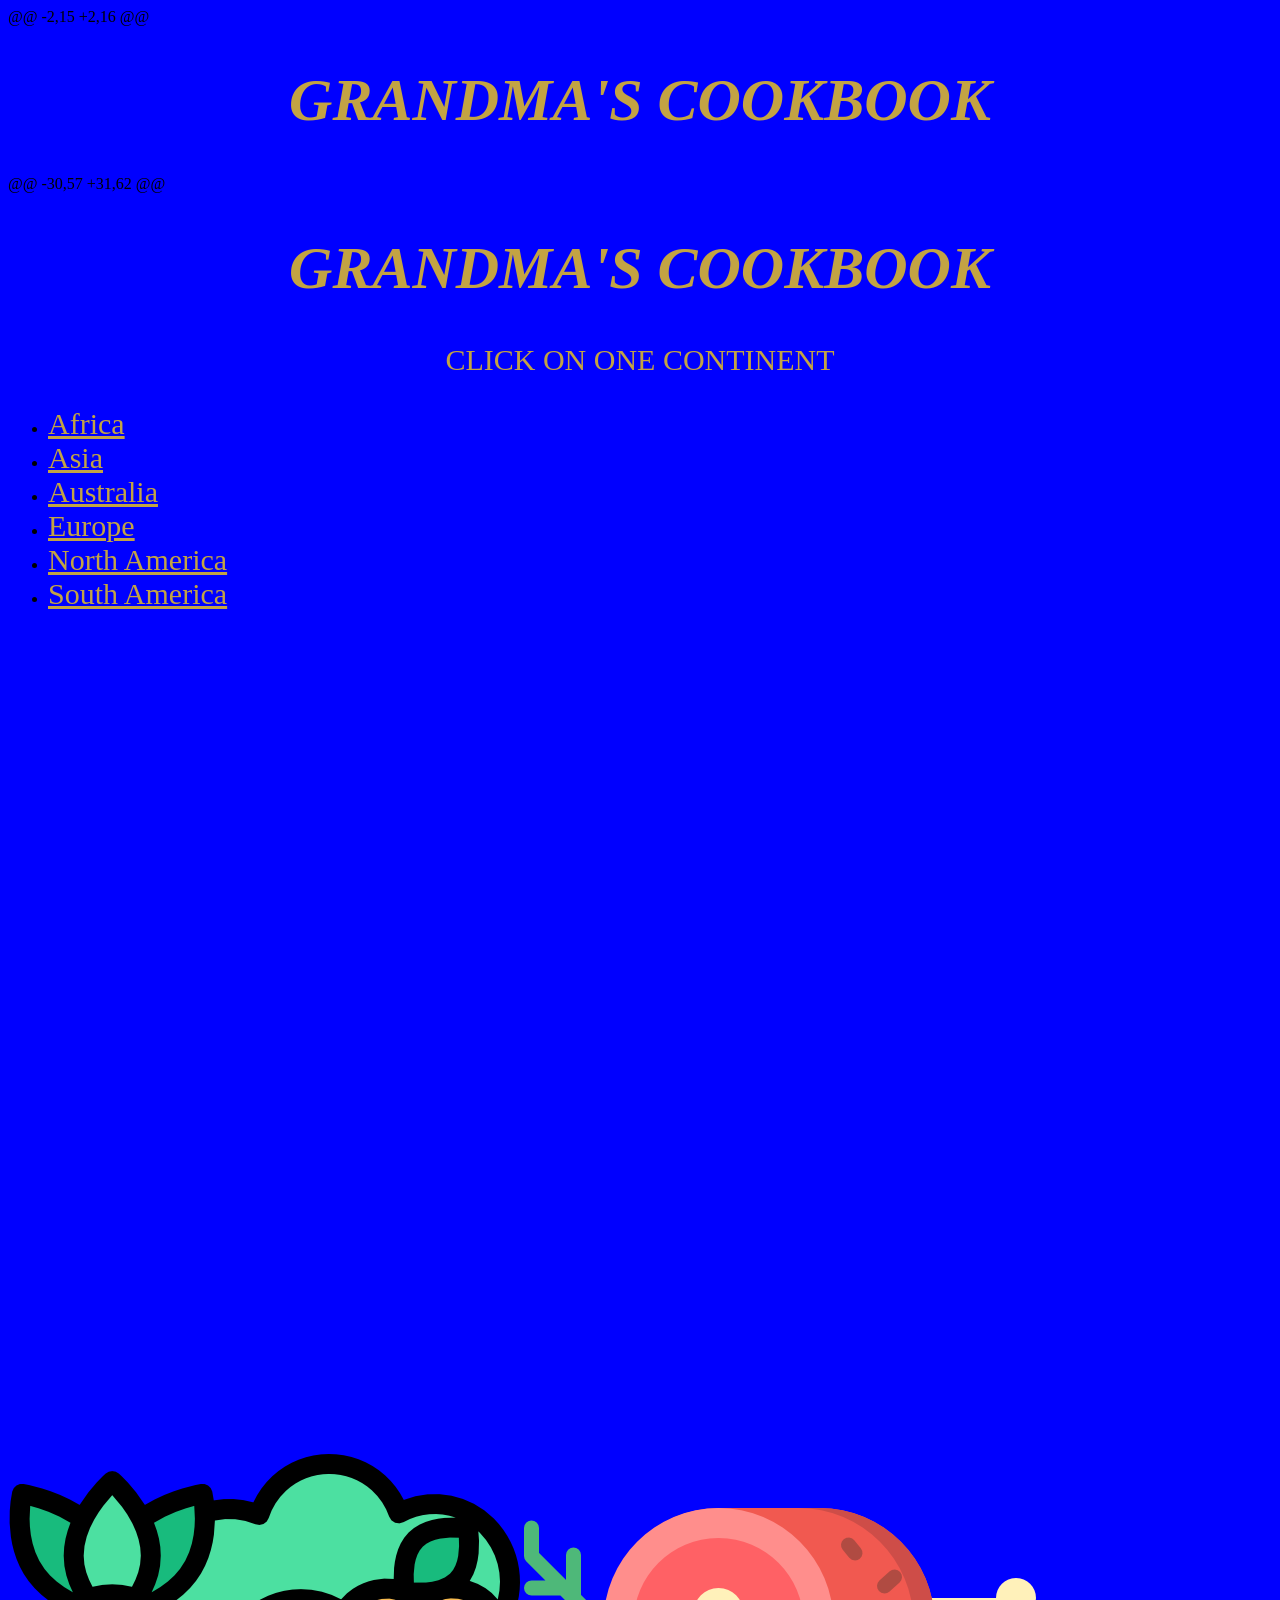
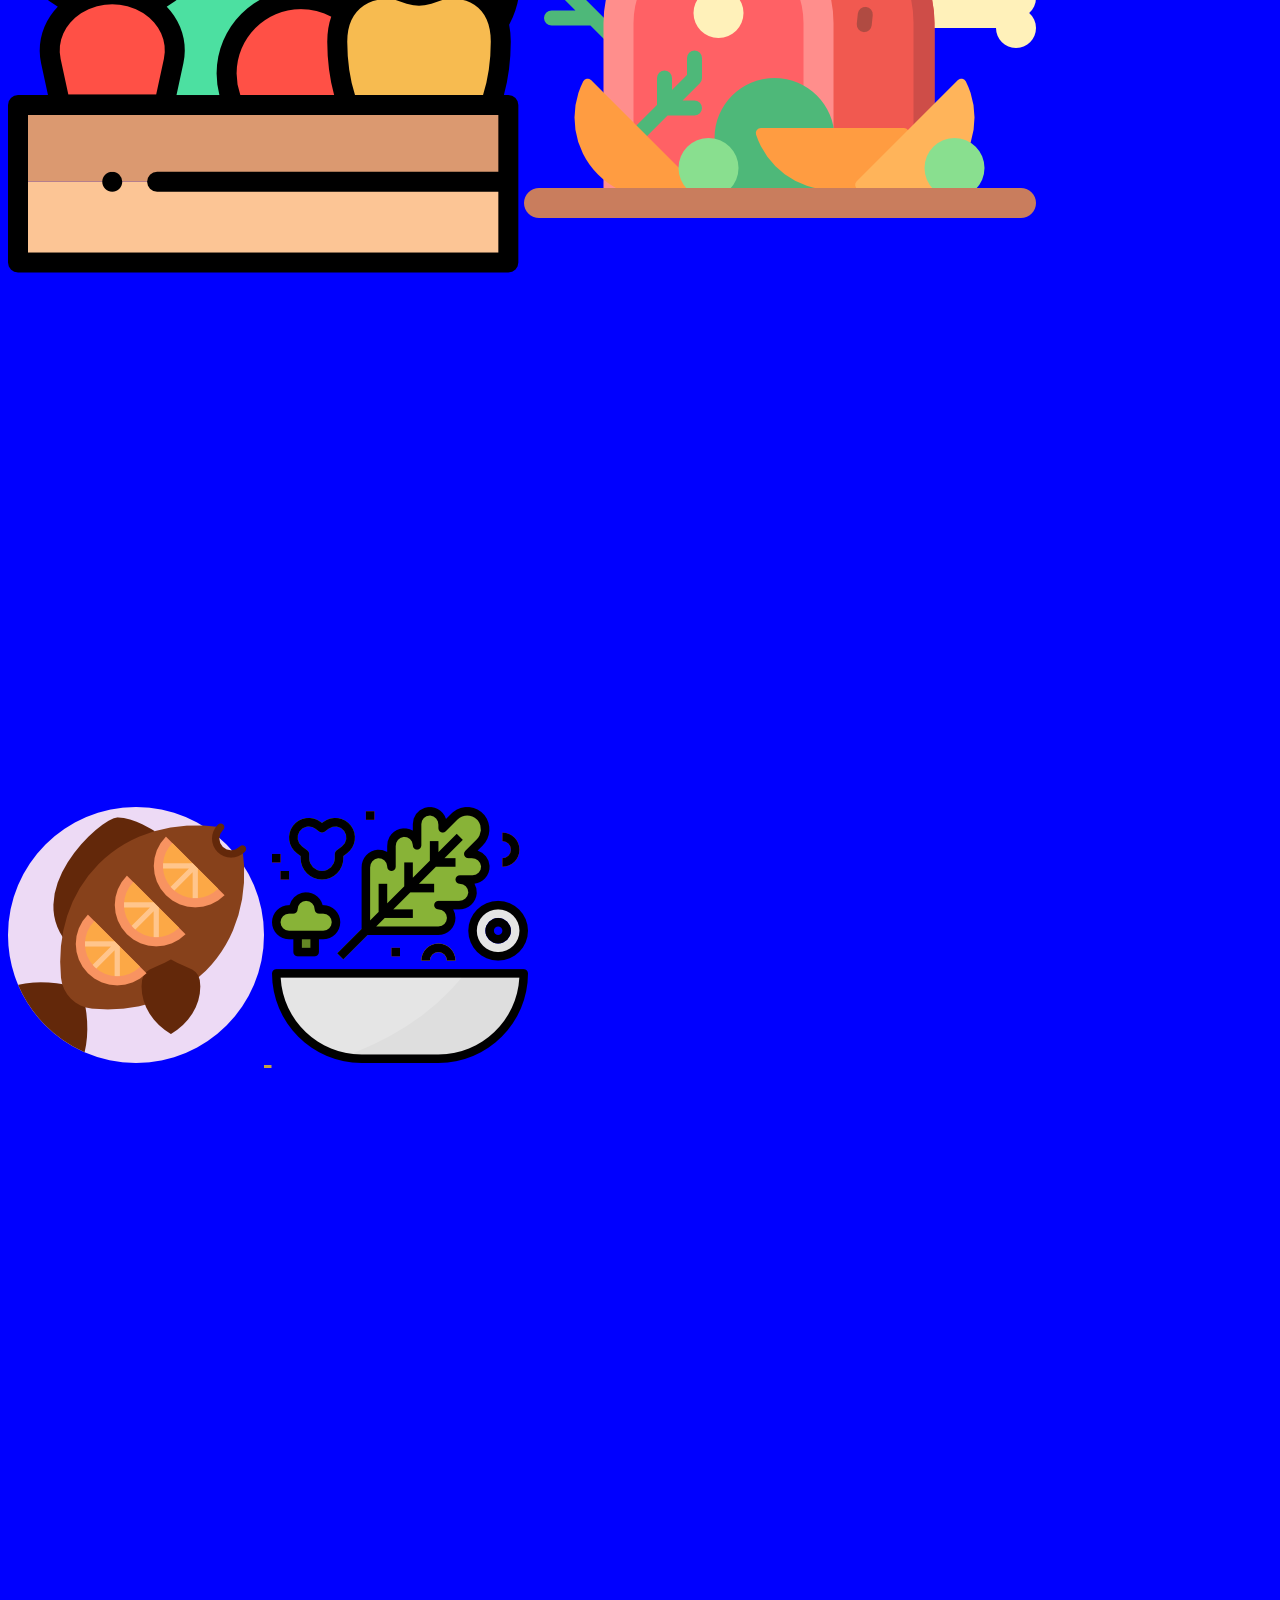
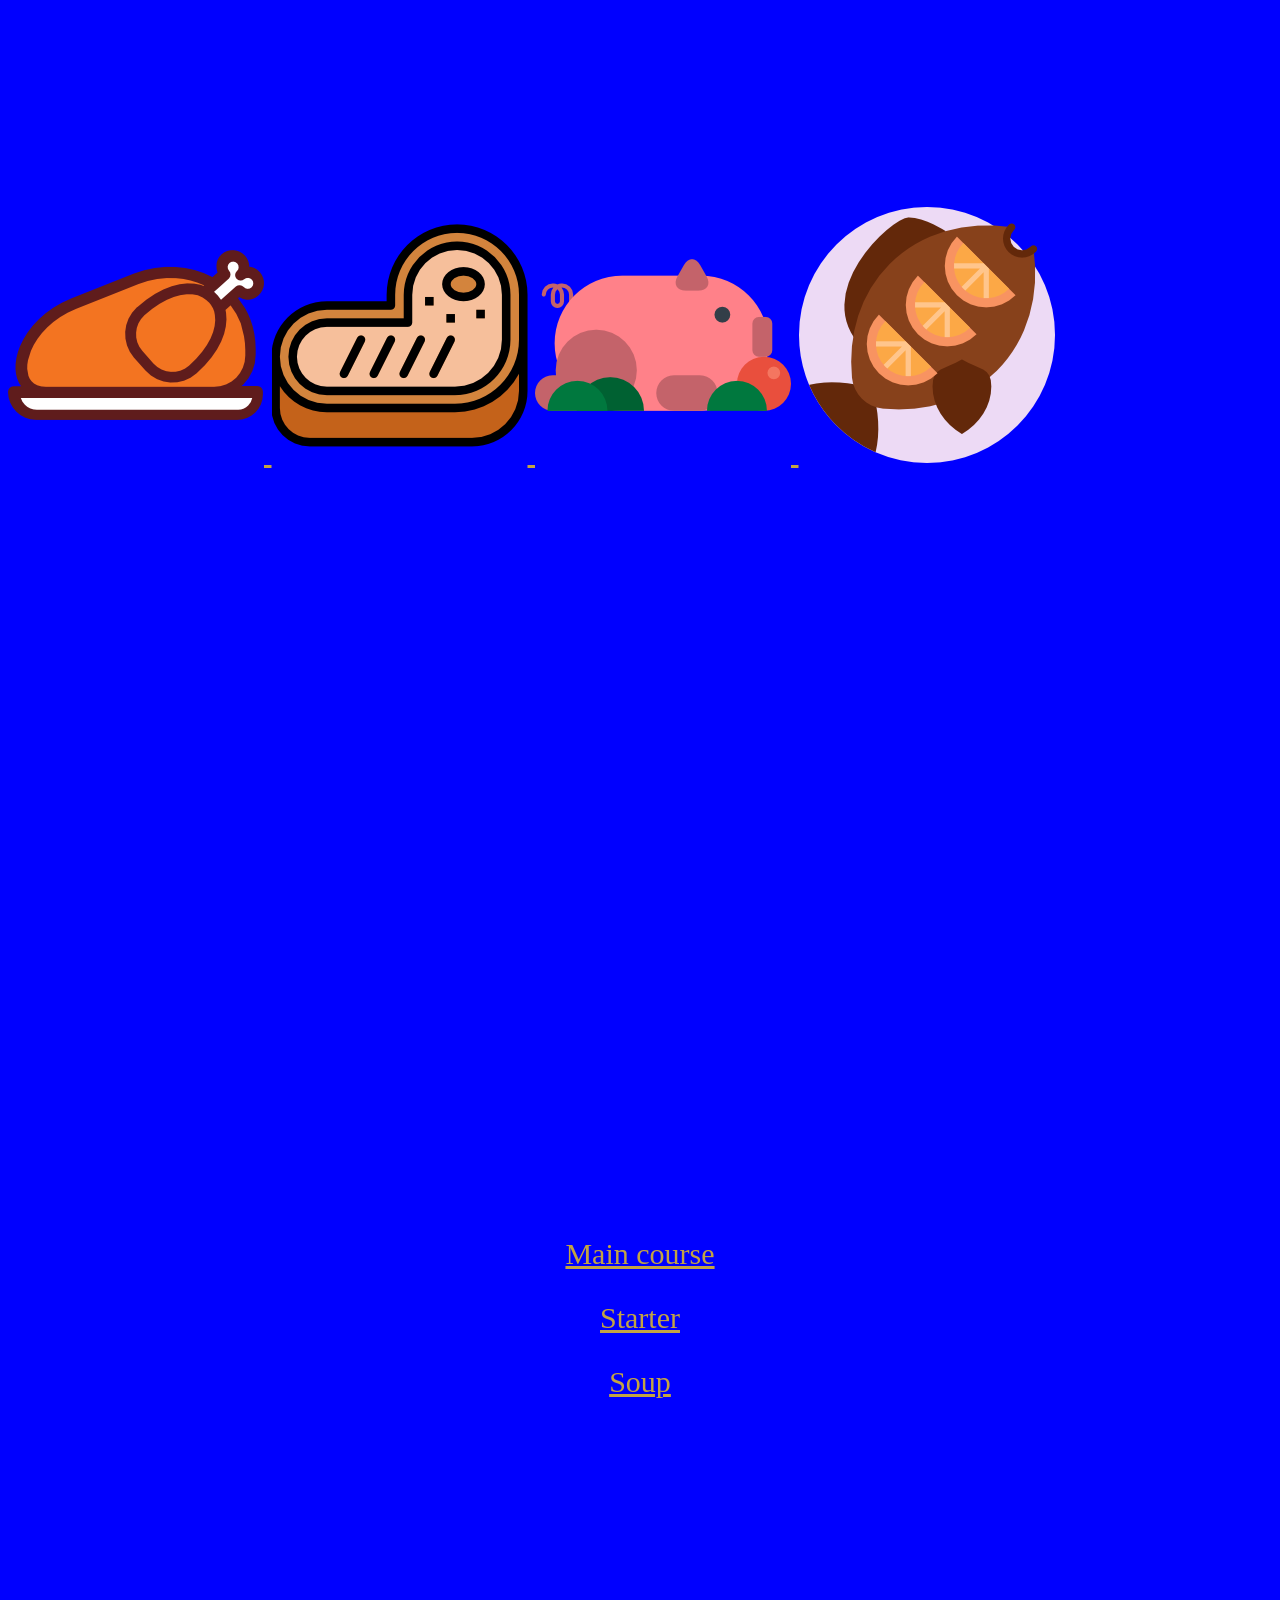
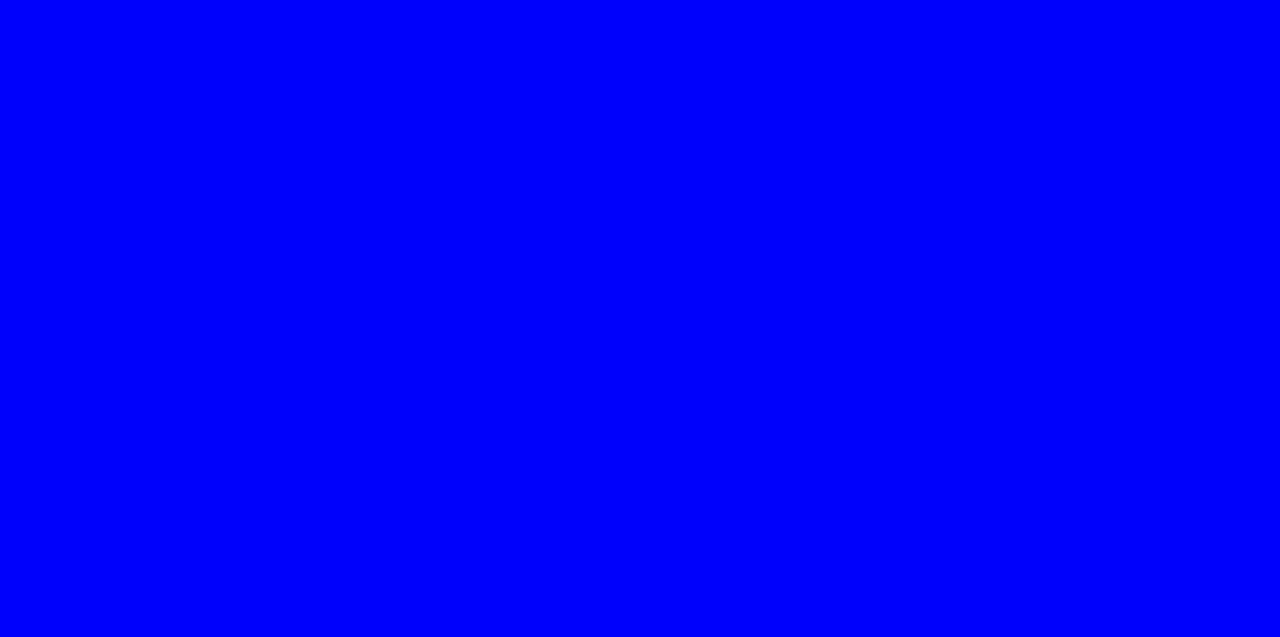
<file: indexNew.html>
@@ -2,15 +2,16 @@
<html>
<head>
<title>Page Title</title>
 <link rel="stylesheet" type="text/css" href="style.css">
<!-- CSSMap STYLESHEET - CONTINENTS -->
<link rel="stylesheet" type="text/css" href="/cssmap-continents/cssmap-continents/cssmap-continents.css"media="screen" />
</head>
<body>
 <div>
<h1>GRANDMA'S COOKBOOK</h1>
 <!-- jQuery -->
<script type="text/javascript" src="https://ajax.googleapis.com/ajax/libs/jquery/3.2.1/jquery.min.js"></script>
  <script>
      var specifications = new Array(5);

      var cuisine = "american";
      var diet_query = "";
      var dish_type = "main+course";
      var req_ingredients = "beef";

      function myFunction(clicked_id) {
          switch(clicked_id)
          {
              case "africa":
                  specifications[0] = "african";
                  break;
              case "asia":
                  specifications[0] = "japanese%2C+chinese%2C+vietnamese%2C+indian%2C+thai%2C+korean";
                  break;
              case "europe":
                  specifications[0] = "italian%2C+german%2C+french%2C+eastern+european%2C+spanish%2C+greek";
                  break;
              case "north_america":
                  specification[0] = "american";
                  break;
              case "south_america":
                  specification[0] = "latin+america";
                  break;
              case "vegetarian":
                  specifications[1] = "vegetarian";
                  break;
              case "meats":
                  specifications[1] = "";
                  break;
              case "pescatarian":
                  specifications[1] = "pescatarian";
                  break;
              case "vegan":
                  specifications[1] = "vegan";
                  break;
              case "chicken":
                  specifications[2] = "chicken";
                  break;
              case "beef":
                  specifications[2] = "beef";
                  break;
              case "pork":
                  specifications[2] = "pork";
                  break;
              case "fish":
                  specifications[2] = "fish";
                  break;
              case "mainCourse":
                  specifications[3] = "main+course";
                  break;
              case "starter":
                  specifications[3] = "starter";
                  break;
              case "soup":
                  specifications[3] = "soup";
                  break;
          }

          if (array[3] != null) {
              sessionStorage.setItem('specification_array', specifications);
          }
      }

  </script>

  @@ -30,57 +31,62 @@ <h1>GRANDMA'S COOKBOOK</h1>
 <center><p id="clickon">CLICK ON ONE CONTINENT</p></center>
<!-- CSSMap - Continents -->
<div id="map-continents">
 <ul class="continents">
  <li class="c1"><a href="#meat-veg" id = "africa" onclick="myFunction(this.id)">Africa</a></li>
  <li class="c2"><a href="#meat-veg" id = "asia" onclick="myFunction(this.id)">Asia</a></li>
  <li class="c3"><a href="#meat-veg" id = "australia" onclick="myFunction(this.id)">Australia</a></li>
  <li class="c4"><a href="#meat-veg" id = "europe" onclick="myFunction(this.id)">Europe</a></li>
  <li class="c5"><a href="#meat-veg" id = "north_america" onclick="myFunction(this.id)">North America</a></li>
  <li class="c6"><a href="#meat-veg" id = "south_america" onclick="myFunction(this.id)">South America</a></li>
 </ul>
</div>
<!-- END OF THE CSSMap - Continents -->
<!-- CSSMap - list of addresses -->
<div id="demo-agents">

  
  <div id="meat-veg">
      
   <a href="#vegetables"><img src="./icons/vegetables.png " alt="Vegtables" id="vegetarian" onclick="myFunction(this.id)"></a>
     <!-- Asia -->
   <a href="#meat"> <img src="./icons/meat.png" alt="Meat-eaters" id="meats" onclick="myFunction(this.id)"> </a>
  </div>
   
  <div id="vegetables">
      
   <a href="#typofdish"><img src="./icons/fish.png" alt="Pescatarian" id="pescatarian" onclick="myFunction(this.id)"> </a>
     <!-- Australia -->
   <a href="#typofdish"><img src="./icons/salad.png" alt="Vegan" id = "vegan" onclick="myFunction(this.id)"> </a>
   
  </div>
     <!-- Europe -->
  <div id="meat">
      
   <a href="#typofdish"><img src="./icons/chicken.png" alt="Chicken" id = "chicken" onclick="myFunction(this.id)"> </a>
   <a href="#typofdish"> <img src="./icons/steak.png" alt="Beef Steak" id ="beef" onclick="myFunction(this.id)"> </a>
   <a href="#typofdish"> <img src="./icons/pork.png" alt="Pork" id="pork" onclick="myFunction(this.id)"> </a>
   <a href="#typofdish"> <img src="./icons/fish.png" alt="Fish" id="fish" onclick="myFunction(this.id)"> </a>

  </div>
  
  <div id="typofdish">
      
   <a href="./resultsPage"><p id = "mainCourse" onclick="myFunction(this.id)">Main course  </p></a>
   <a href="./resultsPage"> <p id = "starter" onclick="myFunction(this.id)">Starter  </p> </a>
   <a href="./resultsPage"> <p id = "soup" onclick="myFunction(this.id)">Soup  </p> </a>
     <!-- North America -->
  </div>
  
 
</div>
<!-- END OF THE CSSMap - list of addresses -->
 </div>
</div>
</body>
</html>
</file>
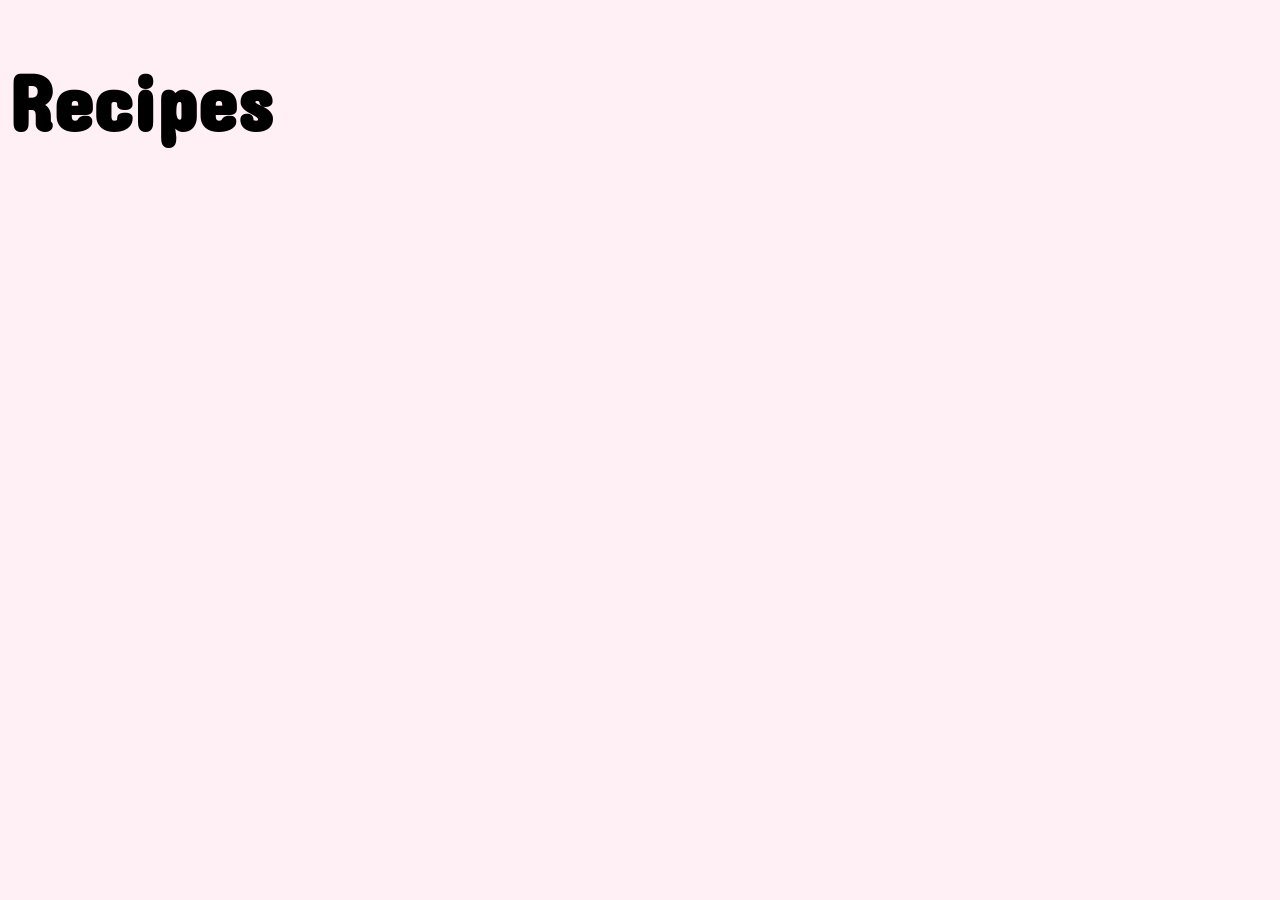
<file: resultsPage.html>
<!DOCTYPE html>
<html>
<head>
    <title>Page Title</title>
    <link href="https://fonts.googleapis.com/css?family=Lora" rel="stylesheet">
    <link href="https://fonts.googleapis.com/css?family=Concert+One" rel="stylesheet">
</head>
<body>

  <h1>Recipes</h1>
  <ul id="recipes"></ul>

  <script>

      var myArray = sessionStorage.getItem('specification_array');
      //var cuisine = "american";
      var cuisine = myArray[1];
      //var diet_query = "";
      var diet_query = myArray[2];
      var dish_type = myArray[3];
      //var dish_type = "main+course";
      //var req_ingredients = "beef";
      var req_ingredients = myArray[4];

      function createNode(element) {
          return document.createElement(element);
      }

      function append(parent, el) {
          return parent.appendChild(el);
      }

      const ul = document.getElementById('recipes');
      var url = "https://spoonacular-recipe-food-nutrition-v1.p.mashape.com/recipes/searchComplex?addRecipeInformation=false&cuisine=" + cuisine + "&excludeIngredients=&fillIngredients=false&includeIngredients=" + req_ingredients + "&instructionsRequired=false&limitLicense=false&number=50&offset=0&query=" + diet_query + "+&ranking=2&type="+dish_type;
      fetch(url, {
          headers :{
              "X-Mashape-Key": "uoPd5nZAbgmshcPU10Q71TmtqUfRp1QYG0ejsnOcsbpc71Vj3f",
              "accept": "application/json"
          }
      })
          .then((resp) => resp.json())
          .then(function(data) {
              console.log(data);
              let authors = data.results;
              return authors.map(function(author) {
                  let li = createNode('li'),
                      img = createNode('img'),
                      span = createNode('span'),
                        anchor = createNode('a');

                  //img.src = data['baseUri'] + author.image;
                  img.src = author.image;
                  img.style.height = "400px";
                  img.style.width = "400px";
                  //${data['baseUri']}${author.imageURL}
                  span.innerHTML = `${author.title}`;
                  //span.innerHTML = str.link(span.innerHTML);
                  var newUrl = 'https://spoonacular-recipe-food-nutrition-v1.p.mashape.com/recipes/' + `${author.id}` + '/information?includeNutrition=false';
                  fetch(newUrl, {
                      headers : {
                          "X-Mashape-Key": "uoPd5nZAbgmshcPU10Q71TmtqUfRp1QYG0ejsnOcsbpc71Vj3f",
                          "accept": "application/json"
                      }
                  })
                      .then((resp) => resp.json())
                      .then(function(newData){
                          console.log(newData);
                          anchor.setAttribute("href", newData.sourceUrl);
                          anchor.appendChild(img);
                          span.innerHTML = span.innerHTML.link(newData.sourceUrl);
                      })
                  append(li, anchor);
                  append(li, span);
                  append(ul, li);

              })
          })
          .catch(function(error) {
              console.log(error);
          });



      var items = document.getElementById('recipes').getElementsByTagName("li");
      var listImg;
      console.log(items);
      for (var i = 0; i < items.length; ++i) {
          console.log("in loop");
          listImg = items[i].getElementsByTagName('img');
          if(listImg && listImg.style) {
              listImg.style.height = '100px';
              listImg.style.width = '200px';
          }
          // do something with items[i], which is a <li> element
      }
  </script>

  <style>
      span {
          /*
         position:absolute;
         length:100px;
       /* fallback */
          /*max-height: X*N;*/
          display: block;
          width: 500px;
          overflow: hidden;
          white-space: nowrap;
          text-overflow: ellipsis;
          font-family: 'Lora', serif;
          background-color: #e5897b;
          border-radius: 5px;

      }
      li {
          width: 550px;
          height: 200px;
          margin-left: 10px;
          margin-top: 10px;
          margin-right: 10px;
          display: inline-block;
      }
      h1
      {
          font-family: 'Concert One', cursive;
          font-size: 80px;
          margin-bottom: 0;
      }
      a {
          color: beige;
      }
      body
      {
          background-color:#fff0f5;
      }

      img
      {
          border-radius: 10px;
      }

  </style>

</body>
</html>
</file>
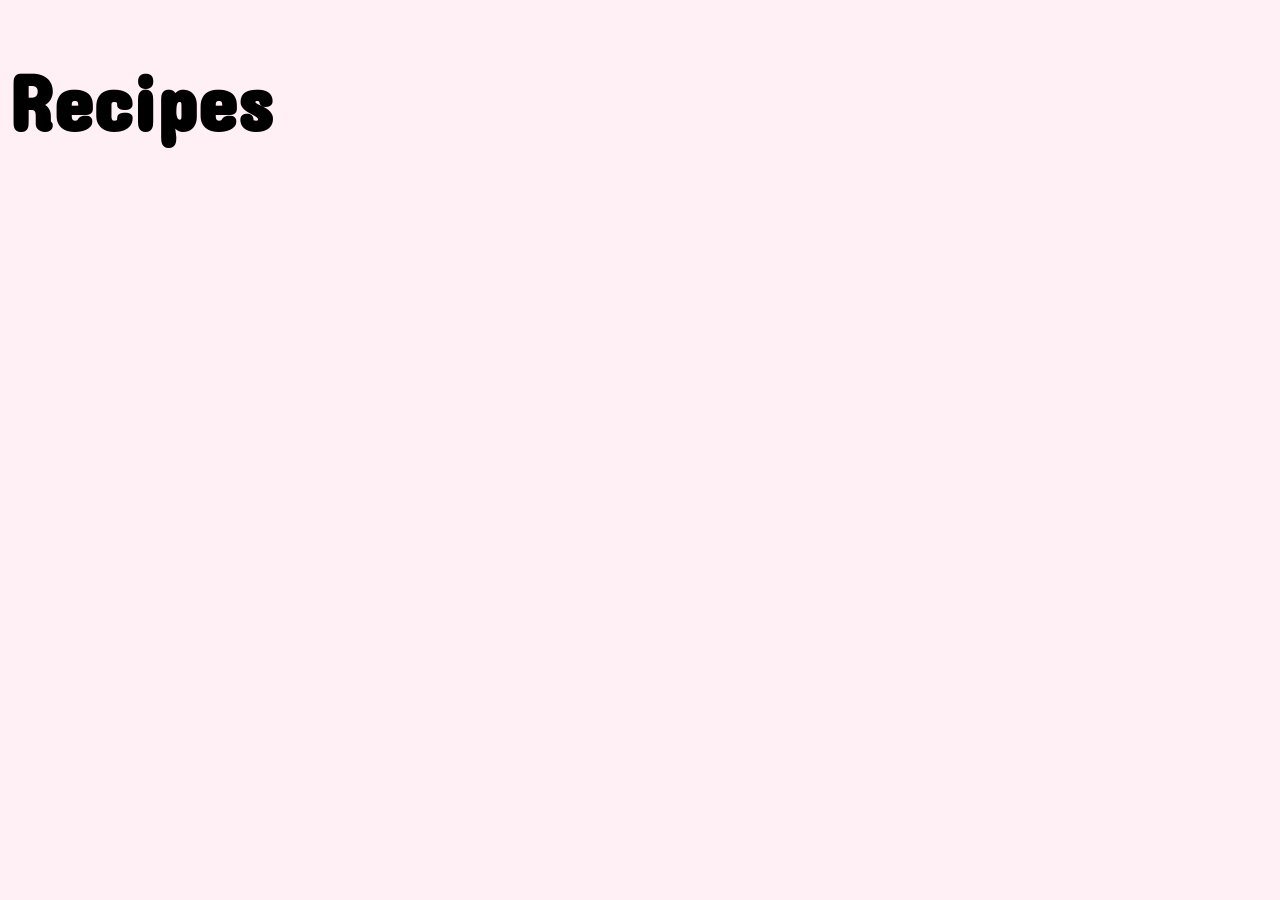
<file: resultsPage1.html>
<!DOCTYPE html>
<html>
<head>
    <title>Page Title</title>
    <link href="https://fonts.googleapis.com/css?family=Lora" rel="stylesheet">
    <link href="https://fonts.googleapis.com/css?family=Concert+One" rel="stylesheet">
</head>
<body>

  <h1>Recipes</h1>
  <ul id="recipes"></ul>

  <script>

      var cuisine = "japanese";
      var diet_query = "pescatarian";
      var dish_type = "soup";
      var req_ingredients = "";

      function createNode(element) {
          return document.createElement(element);
      }

      function append(parent, el) {
          return parent.appendChild(el);
      }

      const ul = document.getElementById('recipes');
      var url = "https://spoonacular-recipe-food-nutrition-v1.p.mashape.com/recipes/searchComplex?addRecipeInformation=false&cuisine=" + cuisine + "&excludeIngredients=&fillIngredients=false&includeIngredients=" + req_ingredients + "&instructionsRequired=false&limitLicense=false&number=50&offset=0&query=" + diet_query + "+&ranking=2&type="+dish_type;
      fetch(url, {
          headers :{
              "X-Mashape-Key": "uoPd5nZAbgmshcPU10Q71TmtqUfRp1QYG0ejsnOcsbpc71Vj3f",
              "accept": "application/json"
          }
      })
          .then((resp) => resp.json())
          .then(function(data) {
              console.log(data);
              let authors = data.results;
              return authors.map(function(author) {
                  let li = createNode('li'),
                      img = createNode('img'),
                      span = createNode('span'),
                        anchor = createNode('a');

                  //img.src = data['baseUri'] + author.image;
                  img.src = author.image;
                  img.style.height = "400px";
                  img.style.width = "400px";
                  //${data['baseUri']}${author.imageURL}
                  span.innerHTML = `${author.title}`;
                  //span.innerHTML = str.link(span.innerHTML);
                  var newUrl = 'https://spoonacular-recipe-food-nutrition-v1.p.mashape.com/recipes/' + `${author.id}` + '/information?includeNutrition=false';
                  fetch(newUrl, {
                      headers : {
                          "X-Mashape-Key": "uoPd5nZAbgmshcPU10Q71TmtqUfRp1QYG0ejsnOcsbpc71Vj3f",
                          "accept": "application/json"
                      }
                  })
                      .then((resp) => resp.json())
                      .then(function(newData){
                          console.log(newData);
                          anchor.setAttribute("href", newData.sourceUrl);
                          anchor.appendChild(img);
                          span.innerHTML = span.innerHTML.link(newData.sourceUrl);
                      })
                  append(li, anchor);
                  append(li, span);
                  append(ul, li);

              })
          })
          .catch(function(error) {
              console.log(error);
          });



      var items = document.getElementById('recipes').getElementsByTagName("li");
      var listImg;
      console.log(items);
      for (var i = 0; i < items.length; ++i) {
          console.log("in loop");
          listImg = items[i].getElementsByTagName('img');
          if(listImg && listImg.style) {
              listImg.style.height = '100px';
              listImg.style.width = '200px';
          }
          // do something with items[i], which is a <li> element
      }
  </script>

  <style>
      span {
          /*
         position:absolute;
         length:100px;
       /* fallback */
          /*max-height: X*N;*/
          display: block;
          width: 500px;
          overflow: hidden;
          white-space: nowrap;
          text-overflow: ellipsis;
          font-family: 'Lora', serif;
          background-color: #e5897b;
          border-radius: 5px;

      }
      li {
          width: 550px;
          height: 200px;
          margin-left: 10px;
          margin-top: 10px;
          margin-right: 10px;
          display: inline-block;
      }
      h1
      {
          font-family: 'Concert One', cursive;
          font-size: 80px;
          margin-bottom: 0;
      }
      a {
          color: beige;
      }
      body
      {
          background-color:#fff0f5;
      }

      img
      {
          border-radius: 10px;
      }

  </style>

</body>
</html>
</file>
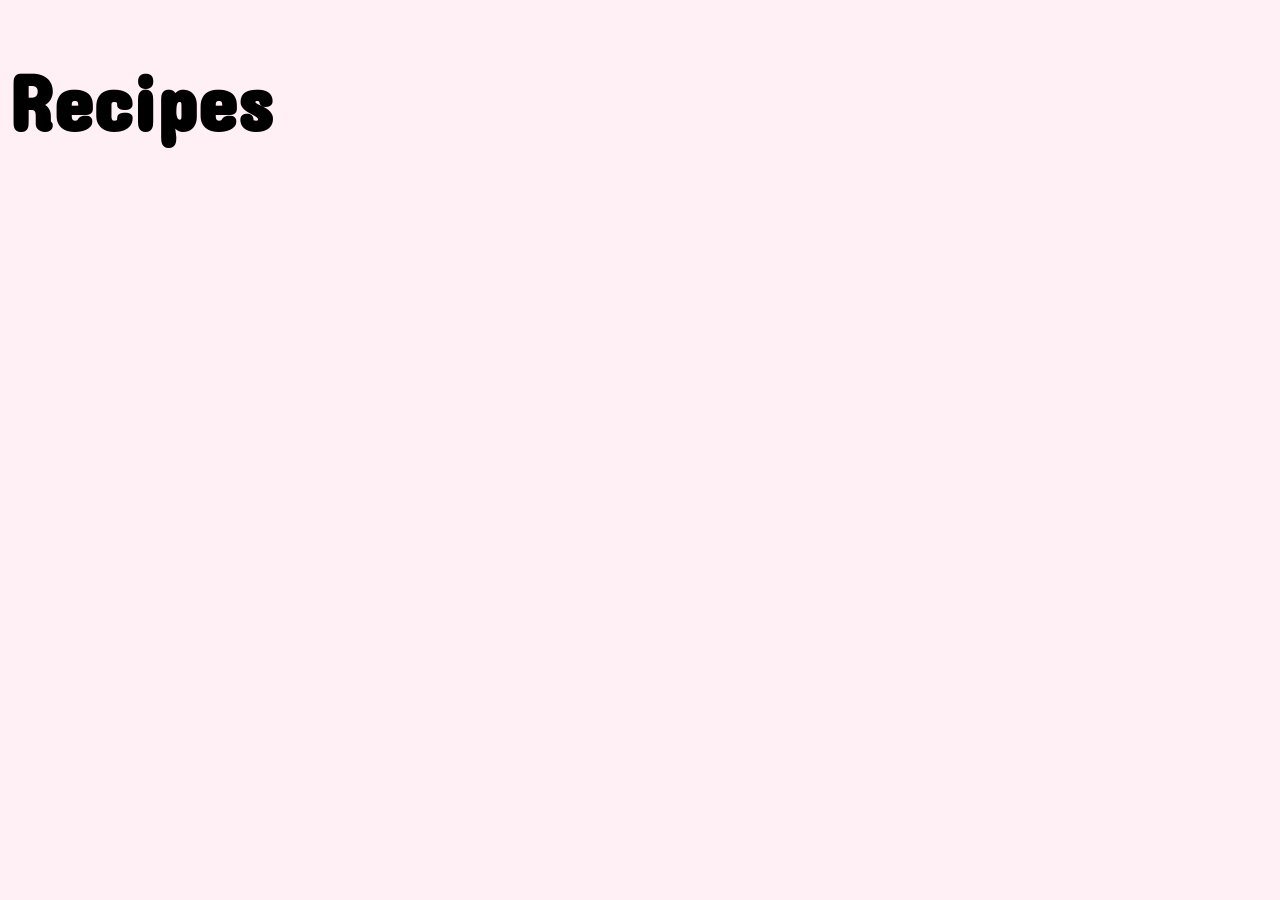
<file: resultsPage2.html>
<!DOCTYPE html>
<html>
<head>
    <title>Page Title</title>
    <link href="https://fonts.googleapis.com/css?family=Lora" rel="stylesheet">
    <link href="https://fonts.googleapis.com/css?family=Concert+One" rel="stylesheet">
</head>
<body>

  <h1>Recipes</h1>
  <ul id="recipes"></ul>

  <script>

      var cuisine = "+italian%2C+german%2C+french%2C+eastern+european%2C+spanish%2C+greek";
      var diet_query = "";
      var dish_type = "main+course";
      var req_ingredients = "";

      function createNode(element) {
          return document.createElement(element);
      }

      function append(parent, el) {
          return parent.appendChild(el);
      }

      const ul = document.getElementById('recipes');
      var url = "https://spoonacular-recipe-food-nutrition-v1.p.mashape.com/recipes/searchComplex?addRecipeInformation=false&cuisine=" + cuisine + "&excludeIngredients=&fillIngredients=false&includeIngredients=" + req_ingredients + "&instructionsRequired=false&limitLicense=false&number=50&offset=0&query=" + diet_query + "+&ranking=2&type="+dish_type;
      fetch(url, {
          headers :{
              "X-Mashape-Key": "uoPd5nZAbgmshcPU10Q71TmtqUfRp1QYG0ejsnOcsbpc71Vj3f",
              "accept": "application/json"
          }
      })
          .then((resp) => resp.json())
          .then(function(data) {
              console.log(data);
              let authors = data.results;
              return authors.map(function(author) {
                  let li = createNode('li'),
                      img = createNode('img'),
                      span = createNode('span'),
                        anchor = createNode('a');

                  //img.src = data['baseUri'] + author.image;
                  img.src = author.image;
                  img.style.height = "400px";
                  img.style.width = "400px";
                  //${data['baseUri']}${author.imageURL}
                  span.innerHTML = `${author.title}`;
                  //span.innerHTML = str.link(span.innerHTML);
                  var newUrl = 'https://spoonacular-recipe-food-nutrition-v1.p.mashape.com/recipes/' + `${author.id}` + '/information?includeNutrition=false';
                  fetch(newUrl, {
                      headers : {
                          "X-Mashape-Key": "uoPd5nZAbgmshcPU10Q71TmtqUfRp1QYG0ejsnOcsbpc71Vj3f",
                          "accept": "application/json"
                      }
                  })
                      .then((resp) => resp.json())
                      .then(function(newData){
                          console.log(newData);
                          anchor.setAttribute("href", newData.sourceUrl);
                          anchor.appendChild(img);
                          span.innerHTML = span.innerHTML.link(newData.sourceUrl);
                      })
                  append(li, anchor);
                  append(li, span);
                  append(ul, li);

              })
          })
          .catch(function(error) {
              console.log(error);
          });



      var items = document.getElementById('recipes').getElementsByTagName("li");
      var listImg;
      console.log(items);
      for (var i = 0; i < items.length; ++i) {
          console.log("in loop");
          listImg = items[i].getElementsByTagName('img');
          if(listImg && listImg.style) {
              listImg.style.height = '100px';
              listImg.style.width = '200px';
          }
          // do something with items[i], which is a <li> element
      }
  </script>

  <style>
      span {
          /*
         position:absolute;
         length:100px;
       /* fallback */
          /*max-height: X*N;*/
          display: block;
          width: 500px;
          overflow: hidden;
          white-space: nowrap;
          text-overflow: ellipsis;
          font-family: 'Lora', serif;
          background-color: #e5897b;
          border-radius: 5px;

      }
      li {
          width: 550px;
          height: 200px;
          margin-left: 10px;
          margin-top: 10px;
          margin-right: 10px;
          display: inline-block;
      }
      h1
      {
          font-family: 'Concert One', cursive;
          font-size: 80px;
          margin-bottom: 0;
      }
      a {
          color: beige;
      }
      body
      {
          background-color:#fff0f5;
      }

      img
      {
          border-radius: 10px;
      }

  </style>

</body>
</html>
</file>
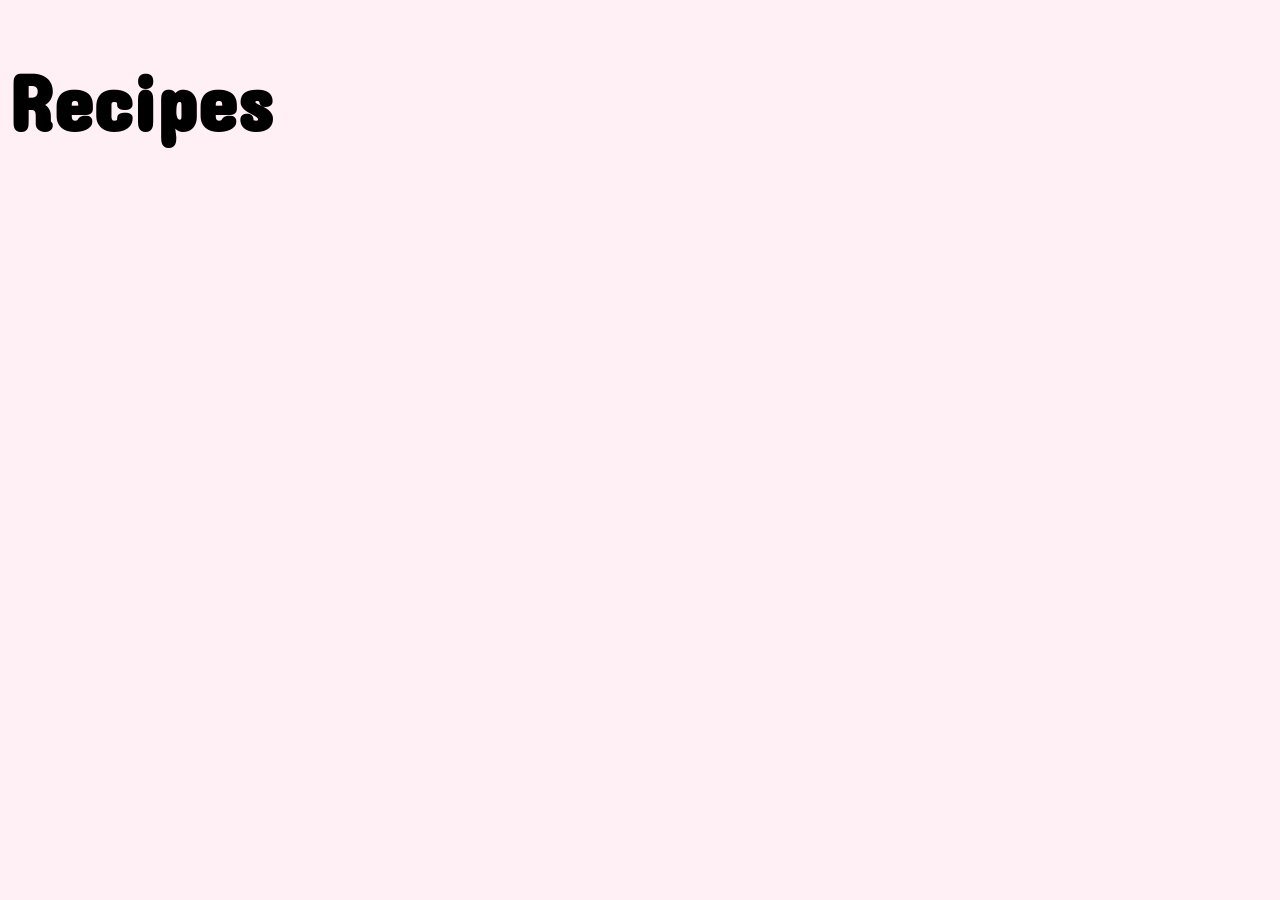
<file: resultsPage3.html>
<!DOCTYPE html>
<html>
<head>
    <title>Page Title</title>
    <link href="https://fonts.googleapis.com/css?family=Lora" rel="stylesheet">
    <link href="https://fonts.googleapis.com/css?family=Concert+One" rel="stylesheet">
</head>
<body>

  <h1>Recipes</h1>
  <ul id="recipes"></ul>

  <script>

      var cuisine = "american";
      var diet_query = "";
      var dish_type = "main+course";
      var req_ingredients = "beef";

      function createNode(element) {
          return document.createElement(element);
      }

      function append(parent, el) {
          return parent.appendChild(el);
      }

      const ul = document.getElementById('recipes');
      var url = "https://spoonacular-recipe-food-nutrition-v1.p.mashape.com/recipes/searchComplex?addRecipeInformation=false&cuisine=" + cuisine + "&excludeIngredients=&fillIngredients=false&includeIngredients=" + req_ingredients + "&instructionsRequired=false&limitLicense=false&number=50&offset=0&query=" + diet_query + "+&ranking=2&type="+dish_type;
      fetch(url, {
          headers :{
              "X-Mashape-Key": "uoPd5nZAbgmshcPU10Q71TmtqUfRp1QYG0ejsnOcsbpc71Vj3f",
              "accept": "application/json"
          }
      })
          .then((resp) => resp.json())
          .then(function(data) {
              console.log(data);
              let authors = data.results;
              return authors.map(function(author) {
                  let li = createNode('li'),
                      img = createNode('img'),
                      span = createNode('span'),
                        anchor = createNode('a');

                  //img.src = data['baseUri'] + author.image;
                  img.src = author.image;
                  img.style.height = "400px";
                  img.style.width = "400px";
                  //${data['baseUri']}${author.imageURL}
                  span.innerHTML = `${author.title}`;
                  //span.innerHTML = str.link(span.innerHTML);
                  var newUrl = 'https://spoonacular-recipe-food-nutrition-v1.p.mashape.com/recipes/' + `${author.id}` + '/information?includeNutrition=false';
                  fetch(newUrl, {
                      headers : {
                          "X-Mashape-Key": "uoPd5nZAbgmshcPU10Q71TmtqUfRp1QYG0ejsnOcsbpc71Vj3f",
                          "accept": "application/json"
                      }
                  })
                      .then((resp) => resp.json())
                      .then(function(newData){
                          console.log(newData);
                          anchor.setAttribute("href", newData.sourceUrl);
                          anchor.appendChild(img);
                          span.innerHTML = span.innerHTML.link(newData.sourceUrl);
                      })
                  append(li, anchor);
                  append(li, span);
                  append(ul, li);

              })
          })
          .catch(function(error) {
              console.log(error);
          });



      var items = document.getElementById('recipes').getElementsByTagName("li");
      var listImg;
      console.log(items);
      for (var i = 0; i < items.length; ++i) {
          console.log("in loop");
          listImg = items[i].getElementsByTagName('img');
          if(listImg && listImg.style) {
              listImg.style.height = '100px';
              listImg.style.width = '200px';
          }
          // do something with items[i], which is a <li> element
      }
  </script>

  <style>
      span {
          /*
         position:absolute;
         length:100px;
       /* fallback */
          /*max-height: X*N;*/
          display: block;
          width: 500px;
          overflow: hidden;
          white-space: nowrap;
          text-overflow: ellipsis;
          font-family: 'Lora', serif;
          background-color: #e5897b;
          border-radius: 5px;

      }
      li {
          width: 550px;
          height: 200px;
          margin-left: 10px;
          margin-top: 10px;
          margin-right: 10px;
          display: inline-block;
      }
      h1
      {
          font-family: 'Concert One', cursive;
          font-size: 80px;
          margin-bottom: 0;
      }
      a {
          color: beige;
      }
      body
      {
          background-color:#fff0f5;
      }

      img
      {
          border-radius: 10px;
      }

  </style>

</body>
</html>
</file>
<file: style.css>
h1 {
    color: rgb(195,163,67);
    text-align: center;
    font-size: 60px;
    font-family: cursive;
    font-style: italic;
}
body {
    background-color: blue;
}
div {
width: 100%;
height: 100%;
min-width: 1000px;
min-height: 1000px;
}
#meat-veg {
    align: center;
}
a {
    color: rgb(195,163,67);
    text-align: center;
    font-size: 30px;
}
p {
    color: rgb(195,163,67);
    text-align: center;
    font-size: 30px;
}
</file>
<file: cssmap-continents/cssmap-continents/cssmap-continents.css>
/*
 * CSSMap plugin - Continents [ http://cssmapsplugin.com/get/continents ]
 * version: 5.5
 *
 * author: Łukasz Popardowski { Winston_Wolf }
 * license: http://cssmapsplugin.com/license
 * FAQ: http://cssmapsplugin.com/faq
 *
 * email: http://cssmapsplugin.com/contact
 * twitter: @CSSMapplugin



 * ---------------------------------------------------------------------------------------------------- *
 *                               DO NOT EDIT FROM THIS POINT!                                           *
 * ---------------------------------------------------------------------------------------------------- */
@import url("cssmap-themes.css");
.c1 .s1{height:.1em;left:9.5em;top:5.7em;width:.1em}.c1 .s2{height:.4em;left:9.3em;top:5.8em;width:.3em}.c1 .s3{height:.3em;left:9.2em;top:6em;width:.3em}.c1 .s4{height:.2em;left:8.2em;top:6.5em;width:.6em}.c1 .s5{height:.1em;left:8.1em;top:6.4em;width:.8em}.c1 .s6{height:.4em;left:8em;top:6em;width:1em}.c1 .s7{height:.5em;left:8em;top:5.5em;width:1.2em}.c1 .s8{height:.2em;left:9.6em;top:4.8em;width:.1em}.c1 .s9{height:.4em;left:9.5em;top:4.8em;width:.1em}.c1 .s10{height:.5em;left:9.3em;top:4.8em;width:.2em}.c1 .s11{height:.7em;left:9.2em;top:4.7em;width:.1em}.c1 .s12{height:.9em;left:7.9em;top:4.6em;width:1.3em}.c1 .s13{height:1em;left:7.8em;top:4.4em;width:1.3em}.c1 .s14{height:.1em;left:7.5em;top:3.8em;width:.5em}.c1 .s15{height:.1em;left:7.1em;top:3.9em;width:.9em}.c1 .s16{height:.6em;left:6.8em;top:4.3em;width:.1em}.c1 .s17{height:1em;left:7em;top:4.1em;width:.1em}.c1 .s18{height:.8em;left:6.9em;top:4.2em;width:2.1em}.c1 .s19{height:1.2em;left:7.1em;top:4em;width:1.8em} .c2 .s1{height:.1em;left:11.7em;top:.6em;width:.1em}.c2 .s2{height:.1em;left:11.5em;top:.7em;width:.5em}.c2 .s3{height:.2em;left:11.4em;top:.8em;width:.6em}.c2 .s4{height:.1em;left:9.7em;top:.6em;width:.3em}.c2 .s5{height:.1em;left:9.8em;top:.7em;width:.4em}.c2 .s6{height:.1em;left:9.8em;top:.8em;width:.7em}.c2 .s7{height:.1em;left:9.8em;top:.9em;width:.8em}.c2 .s8{height:.3em;left:9.6em;top:1.6em;width:.1em}.c2 .s9{height:.4em;left:9.7em;top:1.6em;width:.1em}.c2 .s10{height:.2em;left:13.9em;top:1.2em;width:.1em}.c2 .s11{height:1.5em;left:13.7em;top:1em;width:.2em}.c2 .s12{height:1.6em;left:13.6em;top:1em;width:.1em}.c2 .s13{height:1.9em;left:13.2em;top:1em;width:.4em}.c2 .s14{height:1.1em;left:9.7em;top:2.1em;width:3.8em}.c2 .s15{height:.9em;left:9.6em;top:2.4em;width:3.8em}.c2 .s16{height:.1em;left:9.3em;top:3.2em;width:.1em}.c2 .s17{height:.5em;left:9.4em;top:3.1em;width:.1em}.c2 .s18{height:.6em;left:9.5em;top:3em;width:3.8em}.c2 .s19{height:2.9em;left:9.8em;top:1em;width:3.4em}.c2 .s20{height:.1em;left:12.4em;top:5.7em;width:.4em}.c2 .s21{height:.2em;left:11.8em;top:5.5em;width:1.6em}.c2 .s22{height:.2em;left:11.6em;top:5.3em;width:1.8em}.c2 .s23{height:.2em;left:11.5em;top:5.1em;width:1.5em}.c2 .s24{height:.1em;left:10.8em;top:5em;width:2.1em}.c2 .s25{height:.1em;left:10.7em;top:4.9em;width:2.2em}.c2 .s26{height:.1em;left:10.6em;top:4.8em;width:2.2em}.c2 .s27{height:.1em;left:9.7em;top:4.8em;width:.1em}.c2 .s28{height:.1em;left:9.3em;top:4.7em;width:3.5em}.c2 .s29{height:.3em;left:9.2em;top:4.4em;width:3.5em}.c2 .s30{height:1.1em;left:9.1em;top:3.5em;width:.1em}.c2 .s31{height:.2em;left:9em;top:4.2em;width:3.8em}.c2 .s32{height:.1em;left:8.6em;top:3.8em;width:.3em}.c2 .s33{height:.2em;left:8.5em;top:3.6em;width:4.8em}.c2 .s34{height:.6em;left:8.9em;top:3.6em;width:4em} .c3 .s1{height:.1em;left:14.3em;top:4.7em;width:.2em}.c3 .s2{height:.1em;left:13.5em;top:4.7em;width:.2em}.c3 .s3{height:.2em;left:13.2em;top:4.9em;width:.2em}.c3 .s4{height:.3em;left:13.4em;top:4.8em;width:.4em}.c3 .s5{height:.5em;left:13.8em;top:4.8em;width:.8em}.c3 .s6{height:.4em;left:13.4em;top:5.3em;width:1.8em}.c3 .s7{height:.1em;left:12.8em;top:5.7em;width:2.4em}.c3 .s8{height:.1em;left:12.7em;top:5.8em;width:2.5em}.c3 .s9{height:.2em;left:15.2em;top:6em;width:.3em}.c3 .s10{height:.3em;left:12.5em;top:5.9em;width:2.7em}.c3 .s11{height:.3em;left:12.4em;top:6em;width:2.6em}.c3 .s12{height:.1em;left:13.2em;top:7.3em;width:1.1em}.c3 .s13{height:.1em;left:13.2em;top:7.2em;width:1.2em}.c3 .s14{height:.1em;left:13.2em;top:7.1em;width:1.3em}.c3 .s15{height:.1em;left:13.1em;top:7em;width:1.5em}.c3 .s16{height:.1em;left:13em;top:6.9em;width:1.6em}.c3 .s17{height:.2em;left:12.2em;top:6.7em;width:2.4em}.c3 .s18{height:.7em;left:12.1em;top:6.1em;width:2.3em} .c4 .s1{height:.1em;left:8.9em;top:.7em;width:.2em}.c4 .s2{height:.1em;left:8.8em;top:.8em;width:.4em}.c4 .s3{height:.2em;left:8.6em;top:.9em;width:.5em}.c4 .s4{height:.2em;left:8.2em;top:1.1em;width:.1em}.c4 .s5{height:.5em;left:7.8em;top:1em;width:.4em}.c4 .s6{height:.1em;left:9.2em;top:1.3em;width:.3em}.c4 .s7{height:.5em;left:9.1em;top:1.4em;width:.3em}.c4 .s8{height:.1em;left:9.7em;top:2em;width:.1em}.c4 .s9{height:.5em;left:8.1em;top:1.9em;width:1.6em}.c4 .s10{height:1em;left:7.9em;top:2em;width:1.7em}.c4 .s11{height:.8em;left:7.8em;top:2.3em;width:1.7em}.c4 .s12{height:.1em;left:6.7em;top:2.2em;width:.3em}.c4 .s13{height:.2em;left:6.6em;top:2.3em;width:.5em}.c4 .s14{height:.1em;left:7.2em;top:2.5em;width:.1em}.c4 .s15{height:1.1em;left:7.7em;top:2.4em;width:1.6em}.c4 .s16{height:.3em;left:9.2em;top:3.3em;width:.2em}.c4 .s17{height:1.1em;left:7.6em;top:2.5em;width:1.5em}.c4 .s18{height:.5em;left:7.1em;top:2.7em;width:2.3em}.c4 .s19{height:1.2em;left:7.3em;top:2.6em;width:1.2em}.c4 .s20{height:.4em;left:7.1em;top:3.5em;width:.4em}.c4 .s21{height:.1em;left:8em;top:3.8em;width:.6em}.c4 .s22{height:.1em;left:8.4em;top:3.9em;width:.5em} .c5 .s1{height:.2em;left:7.1em;top:.9em;width:.1em}.c5 .s2{height:.5em;left:7em;top:.8em;width:.1em}.c5 .s3{height:1em;left:6.9em;top:.7em;width:.1em}.c5 .s4{height:1.5em;left:6.7em;top:.6em;width:.2em}.c5 .s5{height:1.6em;left:6.4em;top:.6em;width:.3em}.c5 .s6{height:1.7em;left:6.3em;top:.6em;width:.1em}.c5 .s7{height:1.7em;left:6.1em;top:.7em;width:.2em}.c5 .s8{height:.1em;left:5.2em;top:.5em;width:.8em}.c5 .s9{height:.1em;left:5em;top:.6em;width:1.1em}.c5 .s10{height:2em;left:4.3em;top:.7em;width:1.8em}.c5 .s11{height:2.6em;left:4em;top:.8em;width:1.5em}.c5 .s12{height:2.6em;left:3.9em;top:.9em;width:1.3em}.c5 .s13{height:2.6em;left:3.7em;top:1.1em;width:1.1em}.c5 .s14{height:2.6em;left:3.5em;top:1.2em;width:1.1em}.c5 .s15{height:.2em;left:.5em;top:2.2em;width:.2em}.c5 .s16{height:.2em;left:.7em;top:2.3em;width:.9em}.c5 .s17{height:.1em;left:1.3em;top:1.6em;width:.2em}.c5 .s18{height:.7em;left:1.2em;top:1.7em;width:.5em}.c5 .s19{height:1em;left:1.7em;top:1.4em;width:.2em}.c5 .s20{height:1.1em;left:1.9em;top:1.2em;width:.2em}.c5 .s21{height:1.2em;left:2.1em;top:1.1em;width:.3em}.c5 .s22{height:1.8em;left:2.4em;top:1.1em;width:.1em}.c5 .s23{height:2.6em;left:2.5em;top:1.1em;width:.1em}.c5 .s24{height:2.7em;left:2.6em;top:1.2em;width:.1em}.c5 .s25{height:2.8em;left:2.7em;top:1.3em;width:.1em}.c5 .s26{height:3em;left:2.8em;top:1.3em;width:.1em}.c5 .s27{height:3em;left:2.9em;top:1.4em;width:.2em}.c5 .s28{height:3.2em;left:3.1em;top:1.4em;width:1.4em}.c5 .s29{height:.4em;left:3.2em;top:4.3em;width:1.4em}.c5 .s30{height:.2em;left:3.9em;top:4.8em;width:.3em}.c5 .s31{height:.3em;left:3.4em;top:4.5em;width:1.6em}.c5 .s32{height:.3em;left:4.9em;top:4.6em;width:.2em}.c5 .s33{height:.2em;left:4em;top:4.9em;width:.3em}.c5 .s34{height:.2em;left:1.1em;top:4.3em;width:.2em} .c6 .s1{height:.4em;left:4.1em;top:5.2em;width:.1em}.c6 .s2{height:.7em;left:4.2em;top:5.1em;width:.1em}.c6 .s3{height:1em;left:4.3em;top:4.9em;width:.1em}.c6 .s4{height:1.2em;left:4.4em;top:4.8em;width:.2em}.c6 .s5{height:.4em;left:6em;top:5.4em;width:.1em}.c6 .s6{height:.8em;left:5.8em;top:5.4em;width:.2em}.c6 .s7{height:1em;left:5.6em;top:5.3em;width:.2em}.c6 .s8{height:1.2em;left:5.5em;top:5.3em;width:.1em}.c6 .s9{height:1.6em;left:5.4em;top:5.1em;width:.1em}.c6 .s10{height:1.8em;left:5.3em;top:5em;width:.1em}.c6 .s11{height:1.9em;left:5.2em;top:5em;width:.1em}.c6 .s12{height:.5em;left:4.5em;top:6.7em;width:.1em}.c6 .s13{height:2.8em;left:4.6em;top:4.8em;width:.2em}.c6 .s14{height:2.9em;left:4.7em;top:4.9em;width:.5em}

/* size: 210 */
.cssmap-210{width:210px} .cssmap-210 .continents,.cssmap-210 .continents .bg,.cssmap-210 .continents-cities{background:transparent url('default/continents-210.png') no-repeat 0 0} .cssmap-210 .continents.cssmap-blue,.cssmap-210 .continents.cssmap-blue .bg,.cssmap-210 .continents-cities.cssmap-blue{background-image:url('blue/continents-210.png')} .cssmap-210 .continents.cssmap-dark,.cssmap-210 .continents.cssmap-dark .bg,.cssmap-210 .continents-cities.cssmap-dark{background-image:url('dark/continents-210.png')} .cssmap-210 .continents.cssmap-vintage,.cssmap-210 .continents.cssmap-vintage .bg,.cssmap-210 .continents-cities.cssmap-vintage{background-image:url('vintage/continents-210.png')} .cssmap-210 .continents.cssmap-custom,.cssmap-210 .continents.cssmap-custom .bg,.cssmap-210 .continents-cities.cssmap-custom{background-image:url('custom/continents-210.png')} .cssmap-210 .continents,.cssmap-210 .continents-cities{height:105px;width:210px} .cssmap-210 .continents-cities{background-position:-220px 0} .cssmap-210 .continents .m{margin:9997px 0 0 0} .cssmap-210 .continents .m span{font-size:13px !important;padding:0 1px 1px 0} .cssmap-210 .continents .bg{padding:5px}
.cssmap-210 .c1.focus .bg,.cssmap-210 .c1.active-region .bg{height:38px;left:83px;top:43px;width:38px}.cssmap-210 .c1.focus .bg{background-position:-106px -225px}.cssmap-210 .c1.active-region .bg{background-position:-326px -225px} .cssmap-210 .c2.focus .bg,.cssmap-210 .c2.active-region .bg{height:67px;left:106px;top:1px;width:71px}.cssmap-210 .c2.focus .bg{background-position:-5px -145px}.cssmap-210 .c2.active-region .bg{background-position:-225px -145px} .cssmap-210 .c3.focus .bg,.cssmap-210 .c3.active-region .bg{height:34px;left:153px;top:55px;width:44px}.cssmap-210 .c3.focus .bg{background-position:-46px -229px}.cssmap-210 .c3.active-region .bg{background-position:-266px -229px} .cssmap-210 .c4.focus .bg,.cssmap-210 .c4.active-region .bg{height:42px;left:82px;top:3px;width:41px}.cssmap-210 .c4.focus .bg{background-position:-160px -220px}.cssmap-210 .c4.active-region .bg{background-position:-380px -220px} .cssmap-210 .c5.focus .bg,.cssmap-210 .c5.active-region .bg{height:59px;left:2px;top:0;width:88px}.cssmap-210 .c5.focus .bg{background-position:-95px -146px}.cssmap-210 .c5.active-region .bg{background-position:-315px -146px} .cssmap-210 .c6.focus .bg,.cssmap-210 .c6.active-region .bg{height:39px;left:49px;top:56px;width:26px}.cssmap-210 .c6.focus .bg{background-position:-5px -227px}.cssmap-210 .c6.active-region .bg{background-position:-225px -227px}
.cssmap-210 .c1 a{left:110px;top:61px}.cssmap-210 .c1 a.tooltip-left .tooltip-arrow{left:110px} .cssmap-210 .c2 a{left:145px;top:34px}.cssmap-210 .c2 a.tooltip-right .tooltip-arrow{right:65px} .cssmap-210 .c3 a{left:170px;top:80px}.cssmap-210 .c3 a.tooltip-right .tooltip-arrow{right:40px} .cssmap-210 .c4 a{left:107px;top:40px}.cssmap-210 .c4 a.tooltip-left .tooltip-arrow{left:107px} .cssmap-210 .c5 a{left:48px;top:40px}.cssmap-210 .c5 a.tooltip-left .tooltip-arrow{left:48px} .cssmap-210 .c6 a{left:67px;top:73px}.cssmap-210 .c6 a.tooltip-left .tooltip-arrow{left:67px}

/* size: 250 */
.cssmap-250{width:250px} .cssmap-250 .continents,.cssmap-250 .continents .bg,.cssmap-250 .continents-cities{background:transparent url('default/continents-250.png') no-repeat 0 0} .cssmap-250 .continents.cssmap-blue,.cssmap-250 .continents.cssmap-blue .bg,.cssmap-250 .continents-cities.cssmap-blue{background-image:url('blue/continents-250.png')} .cssmap-250 .continents.cssmap-dark,.cssmap-250 .continents.cssmap-dark .bg,.cssmap-250 .continents-cities.cssmap-dark{background-image:url('dark/continents-250.png')} .cssmap-250 .continents.cssmap-vintage,.cssmap-250 .continents.cssmap-vintage .bg,.cssmap-250 .continents-cities.cssmap-vintage{background-image:url('vintage/continents-250.png')} .cssmap-250 .continents.cssmap-custom,.cssmap-250 .continents.cssmap-custom .bg,.cssmap-250 .continents-cities.cssmap-custom{background-image:url('custom/continents-250.png')} .cssmap-250 .continents,.cssmap-250 .continents-cities{height:130px;width:250px} .cssmap-250 .continents-cities{background-position:-260px 0} .cssmap-250 .continents .m{margin:9998px 0 0 -3px} .cssmap-250 .continents .m span{font-size:16px !important;padding:0 1px 1px 0} .cssmap-250 .continents .bg{padding:5px}
.cssmap-250 .c1.focus .bg,.cssmap-250 .c1.active-region .bg{height:46px;left:100px;top:55px;width:46px}.cssmap-250 .c1.focus .bg{background-position:-119px -273px}.cssmap-250 .c1.active-region .bg{background-position:-379px -273px} .cssmap-250 .c2.focus .bg,.cssmap-250 .c2.active-region .bg{height:82px;left:128px;top:4px;width:87px}.cssmap-250 .c2.focus .bg{background-position:-5px -181px}.cssmap-250 .c2.active-region .bg{background-position:-265px -181px} .cssmap-250 .c3.focus .bg,.cssmap-250 .c3.active-region .bg{height:42px;left:186px;top:70px;width:54px}.cssmap-250 .c3.focus .bg{background-position:-51px -280px}.cssmap-250 .c3.active-region .bg{background-position:-311px -280px} .cssmap-250 .c4.focus .bg,.cssmap-250 .c4.active-region .bg{height:51px;left:98px;top:6px;width:50px}.cssmap-250 .c4.focus .bg{background-position:-180px -268px}.cssmap-250 .c4.active-region .bg{background-position:-440px -268px} .cssmap-250 .c5.focus .bg,.cssmap-250 .c5.active-region .bg{height:73px;left:0;top:2px;width:108px}.cssmap-250 .c5.focus .bg{background-position:-122px -181px}.cssmap-250 .c5.active-region .bg{background-position:-382px -181px} .cssmap-250 .c6.focus .bg,.cssmap-250 .c6.active-region .bg{height:48px;left:58px;top:71px;width:32px}.cssmap-250 .c6.focus .bg{background-position:-5px -278px}.cssmap-250 .c6.active-region .bg{background-position:-265px -278px}
.cssmap-250 .c1 a{left:132px;top:76px}.cssmap-250 .c1 a.tooltip-left .tooltip-arrow{left:132px} .cssmap-250 .c2 a{left:171px;top:42px}.cssmap-250 .c2 a.tooltip-right .tooltip-arrow{right:79px} .cssmap-250 .c3 a{left:206px;top:100px}.cssmap-250 .c3 a.tooltip-right .tooltip-arrow{right:44px} .cssmap-250 .c4 a{left:128px;top:48px}.cssmap-250 .c4 a.tooltip-left .tooltip-arrow{left:128px} .cssmap-250 .c5 a{left:55px;top:48px}.cssmap-250 .c5 a.tooltip-left .tooltip-arrow{left:55px} .cssmap-250 .c6 a{left:79px;top:91px}.cssmap-250 .c6 a.tooltip-left .tooltip-arrow{left:79px}

/* size: 320 */
.cssmap-320{width:320px} .cssmap-320 .continents,.cssmap-320 .continents .bg,.cssmap-320 .continents-cities{background:transparent url('default/continents-320.png') no-repeat 0 0} .cssmap-320 .continents.cssmap-blue,.cssmap-320 .continents.cssmap-blue .bg,.cssmap-320 .continents-cities.cssmap-blue{background-image:url('blue/continents-320.png')} .cssmap-320 .continents.cssmap-dark,.cssmap-320 .continents.cssmap-dark .bg,.cssmap-320 .continents-cities.cssmap-dark{background-image:url('dark/continents-320.png')} .cssmap-320 .continents.cssmap-vintage,.cssmap-320 .continents.cssmap-vintage .bg,.cssmap-320 .continents-cities.cssmap-vintage{background-image:url('vintage/continents-320.png')} .cssmap-320 .continents.cssmap-custom,.cssmap-320 .continents.cssmap-custom .bg,.cssmap-320 .continents-cities.cssmap-custom{background-image:url('custom/continents-320.png')} .cssmap-320 .continents,.cssmap-320 .continents-cities{height:165px;width:320px} .cssmap-320 .continents-cities{background-position:-330px 0} .cssmap-320 .continents .m{margin:9999px 0 0 0} .cssmap-320 .continents .m span{font-size:20px !important}
.cssmap-320 .c1.focus .bg,.cssmap-320 .c1.active-region .bg{height:58px;left:126px;top:66px;width:58px}.cssmap-320 .c1.focus .bg{background-position:-170px -341px}.cssmap-320 .c1.active-region .bg{background-position:-520px -341px} .cssmap-320 .c2.focus .bg,.cssmap-320 .c2.active-region .bg{height:103px;left:160px;top:2px;width:109px}.cssmap-320 .c2.focus .bg{background-position:-6px -210px}.cssmap-320 .c2.active-region .bg{background-position:-356px -210px} .cssmap-320 .c3.focus .bg,.cssmap-320 .c3.active-region .bg{height:53px;left:233px;top:85px;width:67px}.cssmap-320 .c3.focus .bg{background-position:-76px -343px}.cssmap-320 .c3.active-region .bg{background-position:-426px -343px} .cssmap-320 .c4.focus .bg,.cssmap-320 .c4.active-region .bg{height:64px;left:123px;top:5px;width:62px}.cssmap-320 .c4.focus .bg{background-position:-259px -336px}.cssmap-320 .c4.active-region .bg{background-position:-609px -336px} .cssmap-320 .c5.focus .bg,.cssmap-320 .c5.active-region .bg{height:91px;left:0;top:0;width:135px}.cssmap-320 .c5.focus .bg{background-position:-154px -211px}.cssmap-320 .c5.active-region .bg{background-position:-504px -211px} .cssmap-320 .c6.focus .bg,.cssmap-320 .c6.active-region .bg{height:60px;left:72px;top:86px;width:40px}.cssmap-320 .c6.focus .bg{background-position:-6px -342px}.cssmap-320 .c6.active-region .bg{background-position:-356px -342px}
.cssmap-320 .c1 a{left:169px;top:96px}.cssmap-320 .c1 a.tooltip-left .tooltip-arrow{left:169px} .cssmap-320 .c2 a{left:218px;top:53px}.cssmap-320 .c2 a.tooltip-right .tooltip-arrow{right:102px} .cssmap-320 .c3 a{left:261px;top:126px}.cssmap-320 .c3 a.tooltip-right .tooltip-arrow{right:59px} .cssmap-320 .c4 a{left:164px;top:62px}.cssmap-320 .c4 a.tooltip-left .tooltip-arrow{left:164px} .cssmap-320 .c5 a{left:69px;top:56px}.cssmap-320 .c5 a.tooltip-left .tooltip-arrow{left:69px} .cssmap-320 .c6 a{left:102px;top:115px}.cssmap-320 .c6 a.tooltip-left .tooltip-arrow{left:102px}

/* size: 430 */
.cssmap-430{width:430px} .cssmap-430 .continents,.cssmap-430 .continents .bg,.cssmap-430 .continents-cities{background:transparent url('default/continents-430.png') no-repeat 0 0} .cssmap-430 .continents.cssmap-blue,.cssmap-430 .continents.cssmap-blue .bg,.cssmap-430 .continents-cities.cssmap-blue{background-image:url('blue/continents-430.png')} .cssmap-430 .continents.cssmap-dark,.cssmap-430 .continents.cssmap-dark .bg,.cssmap-430 .continents-cities.cssmap-dark{background-image:url('dark/continents-430.png')} .cssmap-430 .continents.cssmap-vintage,.cssmap-430 .continents.cssmap-vintage .bg,.cssmap-430 .continents-cities.cssmap-vintage{background-image:url('vintage/continents-430.png')} .cssmap-430 .continents.cssmap-custom,.cssmap-430 .continents.cssmap-custom .bg,.cssmap-430 .continents-cities.cssmap-custom{background-image:url('custom/continents-430.png')} .cssmap-430 .continents,.cssmap-430 .continents-cities{height:220px;width:430px} .cssmap-430 .continents-cities{background-position:-440px 0} .cssmap-430 .continents .m{margin:10000px 0 0 5px} .cssmap-430 .continents .m span{font-size:26px !important;padding:0 1px 1px 0}
.cssmap-430 .c1.focus .bg,.cssmap-430 .c1.active-region .bg{height:75px;left:171px;top:91px;width:75px}.cssmap-430 .c1.focus .bg{background-position:-204px -433px}.cssmap-430 .c1.active-region .bg{background-position:-644px -433px} .cssmap-430 .c2.focus .bg,.cssmap-430 .c2.active-region .bg{height:133px;left:216px;top:8px;width:141px}.cssmap-430 .c2.focus .bg{background-position:-4px -266px}.cssmap-430 .c2.active-region .bg{background-position:-444px -266px} .cssmap-430 .c3.focus .bg,.cssmap-430 .c3.active-region .bg{height:68px;left:311px;top:115px;width:87px}.cssmap-430 .c3.focus .bg{background-position:-85px -431px}.cssmap-430 .c3.active-region .bg{background-position:-525px -431px} .cssmap-430 .c4.focus .bg,.cssmap-430 .c4.active-region .bg{height:83px;left:168px;top:12px;width:81px}.cssmap-430 .c4.focus .bg{background-position:-310px -425px}.cssmap-430 .c4.active-region .bg{background-position:-750px -425px} .cssmap-430 .c5.focus .bg,.cssmap-430 .c5.active-region .bg{height:118px;left:8px;top:5px;width:175px}.cssmap-430 .c5.focus .bg{background-position:-182px -266px}.cssmap-430 .c5.active-region .bg{background-position:-622px -266px} .cssmap-430 .c6.focus .bg,.cssmap-430 .c6.active-region .bg{height:77px;left:102px;top:117px;width:51px}.cssmap-430 .c6.focus .bg{background-position:-4px -429px}.cssmap-430 .c6.active-region .bg{background-position:-444px -429px}
.cssmap-430 .c1 a{left:225px;top:127px}.cssmap-430 .c1 a.tooltip-right .tooltip-arrow{right:205px} .cssmap-430 .c2 a{left:288px;top:72px}.cssmap-430 .c2 a.tooltip-right .tooltip-arrow{right:142px} .cssmap-430 .c3 a{left:345px;top:166px}.cssmap-430 .c3 a.tooltip-right .tooltip-arrow{right:85px} .cssmap-430 .c4 a{left:218px;top:82px}.cssmap-430 .c4 a.tooltip-left .tooltip-arrow{left:218px} .cssmap-430 .c5 a{left:94px;top:75px}.cssmap-430 .c5 a.tooltip-left .tooltip-arrow{left:94px} .cssmap-430 .c6 a{left:138px;top:151px}.cssmap-430 .c6 a.tooltip-left .tooltip-arrow{left:138px}

/* size: 540 */
.cssmap-540{width:540px} .cssmap-540 .continents,.cssmap-540 .continents .bg,.cssmap-540 .continents-cities{background:transparent url('default/continents-540.png') no-repeat 0 0} .cssmap-540 .continents.cssmap-blue,.cssmap-540 .continents.cssmap-blue .bg,.cssmap-540 .continents-cities.cssmap-blue{background-image:url('blue/continents-540.png')} .cssmap-540 .continents.cssmap-dark,.cssmap-540 .continents.cssmap-dark .bg,.cssmap-540 .continents-cities.cssmap-dark{background-image:url('dark/continents-540.png')} .cssmap-540 .continents.cssmap-vintage,.cssmap-540 .continents.cssmap-vintage .bg,.cssmap-540 .continents-cities.cssmap-vintage{background-image:url('vintage/continents-540.png')} .cssmap-540 .continents.cssmap-custom,.cssmap-540 .continents.cssmap-custom .bg,.cssmap-540 .continents-cities.cssmap-custom{background-image:url('custom/continents-540.png')} .cssmap-540 .continents,.cssmap-540 .continents-cities{height:280px;width:540px} .cssmap-540 .continents-cities{background-position:-550px 0} .cssmap-540 .continents .m{margin:10002px 0 0 3px} .cssmap-540 .continents .m span{font-size:33px !important;padding:0 1px 1px 0}
.cssmap-540 .c1.focus .bg,.cssmap-540 .c1.active-region .bg{height:95px;left:217px;top:119px;width:95px}.cssmap-540 .c1.focus .bg{background-position:-250px -524px}.cssmap-540 .c1.active-region .bg{background-position:-800px -524px} .cssmap-540 .c2.focus .bg,.cssmap-540 .c2.active-region .bg{height:169px;left:274px;top:14px;width:179px}.cssmap-540 .c2.focus .bg{background-position:-4px -326px}.cssmap-540 .c2.active-region .bg{background-position:-554px -326px} .cssmap-540 .c3.focus .bg,.cssmap-540 .c3.active-region .bg{height:86px;left:395px;top:150px;width:111px}.cssmap-540 .c3.focus .bg{background-position:-97px -525px}.cssmap-540 .c3.active-region .bg{background-position:-647px -525px} .cssmap-540 .c4.focus .bg,.cssmap-540 .c4.active-region .bg{height:105px;left:213px;top:18px;width:103px}.cssmap-540 .c4.focus .bg{background-position:-375px -512px}.cssmap-540 .c4.active-region .bg{background-position:-925px -512px} .cssmap-540 .c5.focus .bg,.cssmap-540 .c5.active-region .bg{height:150px;left:10px;top:10px;width:222px}.cssmap-540 .c5.focus .bg{background-position:-231px -326px}.cssmap-540 .c5.active-region .bg{background-position:-781px -326px} .cssmap-540 .c6.focus .bg,.cssmap-540 .c6.active-region .bg{height:98px;left:130px;top:152px;width:65px}.cssmap-540 .c6.focus .bg{background-position:-4px -524px}.cssmap-540 .c6.active-region .bg{background-position:-554px -524px}
.cssmap-540 .c1 a{left:282px;top:163px} .cssmap-540 .c2 a{left:363px;top:92px}.cssmap-540 .c2 a.tooltip-right .tooltip-arrow{right:177px} .cssmap-540 .c3 a{left:435px;top:212px}.cssmap-540 .c3 a.tooltip-right .tooltip-arrow{right:105px} .cssmap-540 .c4 a{left:274px;top:106px} .cssmap-540 .c5 a{left:117px;top:96px}.cssmap-540 .c5 a.tooltip-left .tooltip-arrow{left:117px} .cssmap-540 .c6 a{left:172px;top:193px}.cssmap-540 .c6 a.tooltip-left .tooltip-arrow{left:172px}

/* size: 650 */
.cssmap-650{width:650px} .cssmap-650 .continents,.cssmap-650 .continents .bg,.cssmap-650 .continents-cities{background:transparent url('default/continents-650.png') no-repeat 0 0} .cssmap-650 .continents.cssmap-blue,.cssmap-650 .continents.cssmap-blue .bg,.cssmap-650 .continents-cities.cssmap-blue{background-image:url('blue/continents-650.png')} .cssmap-650 .continents.cssmap-dark,.cssmap-650 .continents.cssmap-dark .bg,.cssmap-650 .continents-cities.cssmap-dark{background-image:url('dark/continents-650.png')} .cssmap-650 .continents.cssmap-vintage,.cssmap-650 .continents.cssmap-vintage .bg,.cssmap-650 .continents-cities.cssmap-vintage{background-image:url('vintage/continents-650.png')} .cssmap-650 .continents.cssmap-custom,.cssmap-650 .continents.cssmap-custom .bg,.cssmap-650 .continents-cities.cssmap-custom{background-image:url('custom/continents-650.png')} .cssmap-650 .continents,.cssmap-650 .continents-cities{height:340px;width:650px} .cssmap-650 .continents-cities{background-position:-660px 0} .cssmap-650 .continents .m{margin:10003px 0 0 5px} .cssmap-650 .continents .m span{font-size:40px !important}
.cssmap-650 .c1.focus .bg,.cssmap-650 .c1.active-region .bg{height:115px;left:266px;top:147px;width:115px}.cssmap-650 .c1.focus .bg{background-position:-296px -617px}.cssmap-650 .c1.active-region .bg{background-position:-956px -617px} .cssmap-650 .c2.focus .bg,.cssmap-650 .c2.active-region .bg{height:205px;left:335px;top:19px;width:217px}.cssmap-650 .c2.focus .bg{background-position:-4px -386px}.cssmap-650 .c2.active-region .bg{background-position:-664px -386px} .cssmap-650 .c3.focus .bg,.cssmap-650 .c3.active-region .bg{height:105px;left:481px;top:184px;width:134px}.cssmap-650 .c3.focus .bg{background-position:-120px -621px}.cssmap-650 .c3.active-region .bg{background-position:-780px -621px} .cssmap-650 .c4.focus .bg,.cssmap-650 .c4.active-region .bg{height:127px;left:261px;top:24px;width:124px}.cssmap-650 .c4.focus .bg{background-position:-443px -606px}.cssmap-650 .c4.active-region .bg{background-position:-1103px -606px} .cssmap-650 .c5.focus .bg,.cssmap-650 .c5.active-region .bg{height:182px;left:15px;top:14px;width:269px}.cssmap-650 .c5.focus .bg{background-position:-273px -386px}.cssmap-650 .c5.active-region .bg{background-position:-933px -386px} .cssmap-650 .c6.focus .bg,.cssmap-650 .c6.active-region .bg{height:119px;left:160px;top:186px;width:79px}.cssmap-650 .c6.focus .bg{background-position:-4px -620px}.cssmap-650 .c6.active-region .bg{background-position:-664px -620px}
.cssmap-650 .c1 a{left:343px;top:197px} .cssmap-650 .c2 a{left:441px;top:111px}.cssmap-650 .c2 a.tooltip-right .tooltip-arrow{right:209px} .cssmap-650 .c3 a{left:528px;top:256px}.cssmap-650 .c3 a.tooltip-right .tooltip-arrow{right:122px} .cssmap-650 .c4 a{left:333px;top:128px} .cssmap-650 .c5 a{left:143px;top:116px}.cssmap-650 .c5 a.tooltip-left .tooltip-arrow{left:143px} .cssmap-650 .c6 a{left:210px;top:234px}.cssmap-650 .c6 a.tooltip-left .tooltip-arrow{left:210px}

/* size: 750 */
.cssmap-750{width:750px} .cssmap-750 .continents,.cssmap-750 .continents .bg,.cssmap-750 .continents-cities{background:transparent url('default/continents-750.png') no-repeat 0 0} .cssmap-750 .continents.cssmap-blue,.cssmap-750 .continents.cssmap-blue .bg,.cssmap-750 .continents-cities.cssmap-blue{background-image:url('blue/continents-750.png')} .cssmap-750 .continents.cssmap-dark,.cssmap-750 .continents.cssmap-dark .bg,.cssmap-750 .continents-cities.cssmap-dark{background-image:url('dark/continents-750.png')} .cssmap-750 .continents.cssmap-vintage,.cssmap-750 .continents.cssmap-vintage .bg,.cssmap-750 .continents-cities.cssmap-vintage{background-image:url('vintage/continents-750.png')} .cssmap-750 .continents.cssmap-custom,.cssmap-750 .continents.cssmap-custom .bg,.cssmap-750 .continents-cities.cssmap-custom{background-image:url('custom/continents-750.png')} .cssmap-750 .continents,.cssmap-750 .continents-cities{height:395px;width:750px} .cssmap-750 .continents-cities{background-position:-760px 0} .cssmap-750 .continents .m{margin:9999px 0 0 -1px} .cssmap-750 .continents .m span{font-size:47px !important;padding:0 1px 1px 0}
.cssmap-750 .c1.focus .bg,.cssmap-750 .c1.active-region .bg{height:135px;left:309px;top:171px;width:135px}.cssmap-750 .c1.focus .bg{background-position:-324px -704px}.cssmap-750 .c1.active-region .bg{background-position:-1084px -704px} .cssmap-750 .c2.focus .bg,.cssmap-750 .c2.active-region .bg{height:241px;left:390px;top:21px;width:255px}.cssmap-750 .c2.focus .bg{background-position:-5px -441px}.cssmap-750 .c2.active-region .bg{background-position:-765px -441px} .cssmap-750 .c3.focus .bg,.cssmap-750 .c3.active-region .bg{height:123px;left:561px;top:215px;width:158px}.cssmap-750 .c3.focus .bg{background-position:-128px -721px}.cssmap-750 .c3.active-region .bg{background-position:-888px -721px} .cssmap-750 .c4.focus .bg,.cssmap-750 .c4.active-region .bg{height:149px;left:303px;top:27px;width:146px}.cssmap-750 .c4.focus .bg{background-position:-499px -693px}.cssmap-750 .c4.active-region .bg{background-position:-1259px -693px} .cssmap-750 .c5.focus .bg,.cssmap-750 .c5.active-region .bg{height:213px;left:13px;top:15px;width:316px}.cssmap-750 .c5.focus .bg{background-position:-320px -441px}.cssmap-750 .c5.active-region .bg{background-position:-1080px -441px} .cssmap-750 .c6.focus .bg,.cssmap-750 .c6.active-region .bg{height:140px;left:184px;top:218px;width:92px}.cssmap-750 .c6.focus .bg{background-position:-5px -721px}.cssmap-750 .c6.active-region .bg{background-position:-765px -721px}
.cssmap-750 .c1 a{left:397px;top:229px} .cssmap-750 .c2 a{left:512px;top:127px} .cssmap-750 .c3 a{left:614px;top:298px}.cssmap-750 .c3 a.tooltip-right .tooltip-arrow{right:136px} .cssmap-750 .c4 a{left:385px;top:147px} .cssmap-750 .c5 a{left:161px;top:134px}.cssmap-750 .c5 a.tooltip-left .tooltip-arrow{left:161px} .cssmap-750 .c6 a{left:240px;top:272px}

/* size: 850 */
.cssmap-850{width:850px} .cssmap-850 .continents,.cssmap-850 .continents .bg,.cssmap-850 .continents-cities{background:transparent url('default/continents-850.png') no-repeat 0 0} .cssmap-850 .continents.cssmap-blue,.cssmap-850 .continents.cssmap-blue .bg,.cssmap-850 .continents-cities.cssmap-blue{background-image:url('blue/continents-850.png')} .cssmap-850 .continents.cssmap-dark,.cssmap-850 .continents.cssmap-dark .bg,.cssmap-850 .continents-cities.cssmap-dark{background-image:url('dark/continents-850.png')} .cssmap-850 .continents.cssmap-vintage,.cssmap-850 .continents.cssmap-vintage .bg,.cssmap-850 .continents-cities.cssmap-vintage{background-image:url('vintage/continents-850.png')} .cssmap-850 .continents.cssmap-custom,.cssmap-850 .continents.cssmap-custom .bg,.cssmap-850 .continents-cities.cssmap-custom{background-image:url('custom/continents-850.png')} .cssmap-850 .continents,.cssmap-850 .continents-cities{height:445px;width:850px} .cssmap-850 .continents-cities{background-position:-860px 0} .cssmap-850 .continents .m{margin:9997px 0 0 -2px} .cssmap-850 .continents .m span{font-size:54px !important;padding:0 1px 1px 0}
.cssmap-850 .c1.focus .bg,.cssmap-850 .c1.active-region .bg{height:154px;left:355px;top:194px;width:155px}.cssmap-850 .c1.focus .bg{background-position:-378px -795px}.cssmap-850 .c1.active-region .bg{background-position:-1238px -795px} .cssmap-850 .c2.focus .bg,.cssmap-850 .c2.active-region .bg{height:276px;left:448px;top:22px;width:293px}.cssmap-850 .c2.focus .bg{background-position:-8px -491px}.cssmap-850 .c2.active-region .bg{background-position:-868px -491px} .cssmap-850 .c3.focus .bg,.cssmap-850 .c3.active-region .bg{height:141px;left:645px;top:244px;width:181px}.cssmap-850 .c3.focus .bg{background-position:-143px -807px}.cssmap-850 .c3.active-region .bg{background-position:-1003px -807px} .cssmap-850 .c4.focus .bg,.cssmap-850 .c4.active-region .bg{height:172px;left:348px;top:29px;width:168px}.cssmap-850 .c4.focus .bg{background-position:-564px -785px}.cssmap-850 .c4.active-region .bg{background-position:-1424px -785px} .cssmap-850 .c5.focus .bg,.cssmap-850 .c5.active-region .bg{height:245px;left:15px;top:15px;width:363px}.cssmap-850 .c5.focus .bg{background-position:-360px -491px}.cssmap-850 .c5.active-region .bg{background-position:-1220px -491px} .cssmap-850 .c6.focus .bg,.cssmap-850 .c6.active-region .bg{height:160px;left:211px;top:248px;width:106px}.cssmap-850 .c6.focus .bg{background-position:-7px -807px}.cssmap-850 .c6.active-region .bg{background-position:-867px -807px}
.cssmap-850 .c1 a{left:455px;top:259px} .cssmap-850 .c2 a{left:586px;top:143px} .cssmap-850 .c3 a{left:704px;top:339px}.cssmap-850 .c3 a.tooltip-right .tooltip-arrow{right:146px} .cssmap-850 .c4 a{left:441px;top:165px} .cssmap-850 .c5 a{left:184px;top:150px}.cssmap-850 .c5 a.tooltip-left .tooltip-arrow{left:184px} .cssmap-850 .c6 a{left:275px;top:308px}

/* size: 960 */
.cssmap-960{width:960px} .cssmap-960 .continents,.cssmap-960 .continents .bg,.cssmap-960 .continents-cities{background:transparent url('default/continents-960.png') no-repeat 0 0} .cssmap-960 .continents.cssmap-blue,.cssmap-960 .continents.cssmap-blue .bg,.cssmap-960 .continents-cities.cssmap-blue{background-image:url('blue/continents-960.png')} .cssmap-960 .continents.cssmap-dark,.cssmap-960 .continents.cssmap-dark .bg,.cssmap-960 .continents-cities.cssmap-dark{background-image:url('dark/continents-960.png')} .cssmap-960 .continents.cssmap-vintage,.cssmap-960 .continents.cssmap-vintage .bg,.cssmap-960 .continents-cities.cssmap-vintage{background-image:url('vintage/continents-960.png')} .cssmap-960 .continents.cssmap-custom,.cssmap-960 .continents.cssmap-custom .bg,.cssmap-960 .continents-cities.cssmap-custom{background-image:url('custom/continents-960.png')} .cssmap-960 .continents,.cssmap-960 .continents-cities{height:495px;width:960px} .cssmap-960 .continents-cities{background-position:-970px 0} .cssmap-960 .continents .m{margin:9999px 0 0 0} .cssmap-960 .continents .m span{font-size:60px !important}
.cssmap-960 .c1.focus .bg,.cssmap-960 .c1.active-region .bg{height:172px;left:397px;top:219px;width:172px}.cssmap-960 .c1.focus .bg{background-position:-484px -892px}.cssmap-960 .c1.active-region .bg{background-position:-1454px -892px} .cssmap-960 .c2.focus .bg,.cssmap-960 .c2.active-region .bg{height:307px;left:501px;top:28px;width:325px}.cssmap-960 .c2.focus .bg{background-position:-5px -551px}.cssmap-960 .c2.active-region .bg{background-position:-975px -551px} .cssmap-960 .c3.focus .bg,.cssmap-960 .c3.active-region .bg{height:157px;left:720px;top:275px;width:201px}.cssmap-960 .c3.focus .bg{background-position:-244px -927px}.cssmap-960 .c3.active-region .bg{background-position:-1214px -927px} .cssmap-960 .c4.focus .bg,.cssmap-960 .c4.active-region .bg{height:191px;left:390px;top:36px;width:186px}.cssmap-960 .c4.focus .bg{background-position:-5px -897px}.cssmap-960 .c4.active-region .bg{background-position:-975px -897px} .cssmap-960 .c5.focus .bg,.cssmap-960 .c5.active-region .bg{height:272px;left:19px;top:19px;width:403px}.cssmap-960 .c5.focus .bg{background-position:-426px -550px}.cssmap-960 .c5.active-region .bg{background-position:-1396px -550px} .cssmap-960 .c6.focus .bg,.cssmap-960 .c6.active-region .bg{height:178px;left:238px;top:279px;width:117px}.cssmap-960 .c6.focus .bg{background-position:-706px -882px}.cssmap-960 .c6.active-region .bg{background-position:-1676px -882px}
.cssmap-960 .c1 a{left:508px;top:290px} .cssmap-960 .c2 a{left:654px;top:161px}.cssmap-960 .c2 a.tooltip-right .tooltip-arrow{right:306px} .cssmap-960 .c3 a{left:785px;top:379px}.cssmap-960 .c3 a.tooltip-right .tooltip-arrow{right:175px} .cssmap-960 .c4 a{left:493px;top:186px} .cssmap-960 .c5 a{left:207px;top:169px}.cssmap-960 .c5 a.tooltip-left .tooltip-arrow{left:207px} .cssmap-960 .c6 a{left:308px;top:345px}.cssmap-960 .c6 a.tooltip-left .tooltip-arrow{left:308px}

/* size: 1280 */
.cssmap-1280{width:1280px} .cssmap-1280 .continents,.cssmap-1280 .continents .bg,.cssmap-1280 .continents-cities{background:transparent url('default/continents-1280.png') no-repeat 0 0} .cssmap-1280 .continents.cssmap-blue,.cssmap-1280 .continents.cssmap-blue .bg,.cssmap-1280 .continents-cities.cssmap-blue{background-image:url('blue/continents-1280.png')} .cssmap-1280 .continents.cssmap-dark,.cssmap-1280 .continents.cssmap-dark .bg,.cssmap-1280 .continents-cities.cssmap-dark{background-image:url('dark/continents-1280.png')} .cssmap-1280 .continents.cssmap-vintage,.cssmap-1280 .continents.cssmap-vintage .bg,.cssmap-1280 .continents-cities.cssmap-vintage{background-image:url('vintage/continents-1280.png')} .cssmap-1280 .continents.cssmap-custom,.cssmap-1280 .continents.cssmap-custom .bg,.cssmap-1280 .continents-cities.cssmap-custom{background-image:url('custom/continents-1280.png')} .cssmap-1280 .continents,.cssmap-1280 .continents-cities{height:665px;width:1280px} .cssmap-1280 .continents-cities{background-position:-1300px 0} .cssmap-1280 .continents .m{margin:10001px 0 0 0} .cssmap-1280 .continents .m span{font-size:80px !important} .cssmap-1280 .continents .bg{padding:15px}
.cssmap-1280 .c1.focus .bg,.cssmap-1280 .c1.active-region .bg{height:229px;left:528px;top:292px;width:230px}.cssmap-1280 .c1.focus .bg{background-position:-546px -1158px}.cssmap-1280 .c1.active-region .bg{background-position:-1846px -1158px} .cssmap-1280 .c2.focus .bg,.cssmap-1280 .c2.active-region .bg{height:409px;left:666px;top:36px;width:433px}.cssmap-1280 .c2.focus .bg{background-position:-13px -715px}.cssmap-1280 .c2.active-region .bg{background-position:-1313px -715px} .cssmap-1280 .c3.focus .bg,.cssmap-1280 .c3.active-region .bg{height:209px;left:958px;top:366px;width:268px}.cssmap-1280 .c3.focus .bg{background-position:-218px -1174px}.cssmap-1280 .c3.active-region .bg{background-position:-1518px -1174px} .cssmap-1280 .c4.focus .bg,.cssmap-1280 .c4.active-region .bg{height:254px;left:518px;top:47px;width:248px}.cssmap-1280 .c4.focus .bg{background-position:-835px -1128px}.cssmap-1280 .c4.active-region .bg{background-position:-2135px -1128px} .cssmap-1280 .c5.focus .bg,.cssmap-1280 .c5.active-region .bg{height:363px;left:25px;top:26px;width:537px}.cssmap-1280 .c5.focus .bg{background-position:-526px -716px}.cssmap-1280 .c5.active-region .bg{background-position:-1826px -716px} .cssmap-1280 .c6.focus .bg,.cssmap-1280 .c6.active-region .bg{height:237px;left:316px;top:371px;width:157px}.cssmap-1280 .c6.focus .bg{background-position:-23px -1164px}.cssmap-1280 .c6.active-region .bg{background-position:-1323px -1164px}
.cssmap-1280 .c1 a{left:677px;top:388px} .cssmap-1280 .c2 a{left:872px;top:216px} .cssmap-1280 .c3 a{left:1046px;top:506px}.cssmap-1280 .c3 a.tooltip-right .tooltip-arrow{right:234px} .cssmap-1280 .c4 a{left:657px;top:249px} .cssmap-1280 .c5 a{left:276px;top:226px}.cssmap-1280 .c5 a.tooltip-left .tooltip-arrow{left:276px} .cssmap-1280 .c6 a{left:410px;top:461px}

/* size: 1450 */
.cssmap-1450{width:1450px} .cssmap-1450 .continents,.cssmap-1450 .continents .bg,.cssmap-1450 .continents-cities{background:transparent url('vintage/continents-1450.png') no-repeat 0 0} .cssmap-1450 .continents.cssmap-blue,.cssmap-1450 .continents.cssmap-blue .bg,.cssmap-1450 .continents-cities.cssmap-blue{background-image:url('vintage/continents-1450.png')} .cssmap-1450 .continents.cssmap-dark,.cssmap-1450 .continents.cssmap-dark .bg,.cssmap-1450 .continents-cities.cssmap-dark{background-image:url('dark/continents-1450.png')} .cssmap-1450 .continents.cssmap-vintage,.cssmap-1450 .continents.cssmap-vintage .bg,.cssmap-1450 .continents-cities.cssmap-vintage{background-image:url('vintage/continents-1450.png')} .cssmap-1450 .continents.cssmap-custom,.cssmap-1450 .continents.cssmap-custom .bg,.cssmap-1450 .continents-cities.cssmap-custom{background-image:url('custom/continents-1450.png')} .cssmap-1450 .continents,.cssmap-1450 .continents-cities{height:755px;width:1450px} .cssmap-1450 .continents-cities{background-position:-1500px 0} .cssmap-1450 .continents .m{margin:10004px 0 0 5px} .cssmap-1450 .continents .m span{font-size:90px !important} .cssmap-1450 .continents .bg{padding:15px}
.cssmap-1450 .c1.focus .bg,.cssmap-1450 .c1.active-region .bg{height:257px;left:601px;top:334px;width:258px}.cssmap-1450 .c1.focus .bg{background-position:-932px -1283px}.cssmap-1450 .c1.active-region .bg{background-position:-2432px -1283px} .cssmap-1450 .c2.focus .bg,.cssmap-1450 .c2.active-region .bg{height:460px;left:757px;top:47px;width:487px}.cssmap-1450 .c2.focus .bg{background-position:-15px -816px}.cssmap-1450 .c2.active-region .bg{background-position:-1515px -816px} .cssmap-1450 .c3.focus .bg,.cssmap-1450 .c3.active-region .bg{height:235px;left:1085px;top:418px;width:301px}.cssmap-1450 .c3.focus .bg{background-position:-241px -1336px}.cssmap-1450 .c3.active-region .bg{background-position:-1741px -1336px} .cssmap-1450 .c4.focus .bg,.cssmap-1450 .c4.active-region .bg{height:286px;left:590px;top:59px;width:279px}.cssmap-1450 .c4.focus .bg{background-position:-592px -1283px}.cssmap-1450 .c4.active-region .bg{background-position:-2092px -1283px} .cssmap-1450 .c5.focus .bg,.cssmap-1450 .c5.active-region .bg{height:408px;left:35px;top:35px;width:604px}.cssmap-1450 .c5.focus .bg{background-position:-562px -816px}.cssmap-1450 .c5.active-region .bg{background-position:-2062px -816px} .cssmap-1450 .c6.focus .bg,.cssmap-1450 .c6.active-region .bg{height:267px;left:363px;top:424px;width:176px}.cssmap-1450 .c6.focus .bg{background-position:-15px -1326px}.cssmap-1450 .c6.active-region .bg{background-position:-1515px -1326px}
.cssmap-1450 .c1 a{left:767px;top:440px} .cssmap-1450 .c2 a{left:986px;top:247px} .cssmap-1450 .c3 a{left:1182px;top:574px}.cssmap-1450 .c3 a.tooltip-right .tooltip-arrow{right:268px} .cssmap-1450 .c4 a{left:744px;top:284px} .cssmap-1450 .c5 a{left:315px;top:259px} .cssmap-1450 .c6 a{left:467px;top:523px}

/* --------------------------------------------------------
end of the maps */

/* ---------------------------------------------------------------------------------------------------- *
                                        ADDED CSS
 * ---------------------------------------------------------------------------------------------------- */
</file>
<file: cssmap-continents/includes/style.css>
/*
 * CSSMap plugin - demo page style sheet;
 * Author: Łukasz Popardowski { Winston_Wolf }
 * Author URI: http://winstonwolf.pl
*/
@import "https://fonts.googleapis.com/css?family=Lato:400,700";html,body,div,span,object,iframe,h1,h2,h3,h4,h5,h6,p,blockquote,pre,a,abbr,address,big,cite,code,del,dfn,em,img,ins,kbd,q,s,samp,small,strike,strong,sub,sup,tt,var,b,u,i,dl,dt,dd,ol,ul,li,fieldset,form,label,legend,table,caption,tbody,tfoot,thead,tr,th,td,article,aside,canvas,details,figure,figcaption,footer,header,menu,nav,output,section,summary,mark,audio,video{border:0 none;font:inherit;font-size:100%;margin:0;outline:none;padding:0;vertical-align:baseline}html,body{margin:0;padding:0;width:100%;-webkit-text-rendering:optimizeLegibility;-moz-text-rendering:optimizeLegibility;-ms-text-rendering:optimizeLegibility;-o-text-rendering:optimizeLegibility;text-rendering:optimizeLegibility;text-rendering:optimizeLegibility}div,address,article,aside,details,figcaption,figure,footer,header,hgroup,menu,nav,section{display:block;position:relative}ul,ol{list-style:none;margin:0;padding:0}hr{display:none}blockquote,q{quotes:none}blockquote:before,blockquote:after,q:before,q:after{content:'';content:none}strong,b{font-weight:bold}small{font-size:1em}address{font-style:normal}input,textarea,div.select-field select{border:0 none;font-size:1em;font-family:"Lato",Arial,Helvetica,sans-serif;outline:0 none;-moz-appearance:none;-ms-appearance:none;-webkit-appearance:none;appearance:none;-moz-box-shadow:none;-ms-box-shadow:none;-o-box-shadow:none;-webkit-box-shadow:none;box-shadow:none}textarea{overflow:auto;resize:none}em{font-style:italic}table{border-collapse:collapse;border-spacing:0;display:table}img{border:0 none;height:auto;max-width:100%;margin:0}a,abbr{font-size:1em;outline:0 none;text-decoration:none}abbr[title]{cursor:default}body{color:#333;font:normal 1em/100% "Lato",Arial,Helvetica,sans-serif;text-align:left;overflow-x:hidden;padding:0 0 5em 0}.wrapper{line-height:150%;margin:0 1%;padding:0;width:98%}h1,h2,h3,h4,h5,h6,.wrapper dt{color:#34495E;font-family:"Lato",Arial,Helvetica,sans-serif;line-height:130%;font-weight:700;margin:1em 0}h1{font-size:3em;margin:.25em 0}h2{font-size:3em;margin-bottom:.5em}h3{font-size:2em;margin-bottom:.5em}h3.no-top-margin{margin-top:0}h4{font-size:1.5em}h5{font-size:1.2em;font-weight:400}h6,.wrapper dt{font-size:1em}.wrapper p,.wrapper ul,.wrapper ol,.wrapper dl{line-height:150%;margin:1em 0}.wrapper ol{list-style:decimal;margin:1em 0 1em 1.5em}.wrapper dt{margin-top:0}.wrapper dd{margin-bottom:1em}.wrapper dt.dd-title{margin:0}.wrapper dd.dd-desc{color:#999;padding:0 1em}.wrapper img{border:3px solid #eee;-moz-border-radius:.5em;-ms-border-radius:.5em;-o-border-radius:.5em;-webkit-border-radius:.5em;border-radius:.5em;margin:0}.wrapper figure{margin:1.5em 0;text-align:center}.wrapper figure img{margin:0}.wrapper figcaption{color:#bbb;font-size:.875em;font-style:italic;line-height:150%;margin:.25em 0 1em 0;padding:0 1em;text-align:left}.wrapper kbd{background:#f5f5f5;border:solid #ddd;border-width:1px 1px .2em 1px;-moz-border-radius:4px;-ms-border-radius:4px;-o-border-radius:4px;-webkit-border-radius:4px;border-radius:4px;color:#777;padding:.1em .5em;text-align:center}.wrapper hr{background:transparent;border:1px solid #eee;border-style:none none solid;display:block;height:0;margin:3em 0 -1em 0;width:100%}.wrapper hr.dashed-line{border:1px dashed #ddd;border-style:none none dashed;margin:1em 0}.column{margin:0;padding:0}.important-notes{color:#7F8C8D;font-size:1.2em}.important-notes li{margin:.5em 0}.dashed-list li:before{content:"- "}.alignleft{text-align:left}.alignright{text-align:right}.aligncenter{text-align:center}a{color:#2980B9}a:visited,a:active,a.active{color:#3498DB}a:hover,a:focus{color:#E74C3C}pre,.textarea-code{font:normal 1em/150% Consolas,Monaco,"Andale Mono",Courier,monospace}pre{border:1px solid #ddd;-moz-border-radius:3px;-ms-border-radius:3px;-webkit-border-radius:3px;border-radius:3px;overflow:auto;position:relative;white-space:pre-wrap}code{font-family:Consolas,Monaco,"Andale Mono",Courier,monospace}code.inline-code{background:#f8f8f8;border:1px solid #ddd;color:#333;display:inline-block;padding:.2em .3em}input,textarea{background:#f8f8f8;border:solid 1px #ddd;-moz-border-radius:3px;-ms-border-radius:3px;-o-border-radius:3px;-webkit-border-radius:3px;border-radius:3px;font-size:1em;padding:.3em 3%;width:93%}.inline-label input,.inline-label div.select-field{float:right;width:auto}.inline-label input[type="number"]{text-align:right;width:5em}.inline-label div.select-field{margin-right:0;width:10em}input:disabled{color:#bbb}label{clear:left;display:block;padding:.5em 0;overflow:hidden;width:100%}.inline-label label{display:inline-block;vertical-align:bottom;width:auto}.inline-label span{display:inline-block;margin:0}input[type="checkbox"],input[type="radio"]{left:-9999em;position:absolute}input[type="checkbox"]+span,input[type="radio"]+span{color:#777;cursor:pointer;display:block;line-height:1em;padding:.5em 0 .5em 2.5em;position:relative;-moz-transition:all .5s ease;-ms-transition:all .5s ease;-o-transition:all .5s ease;-webkit-transition:all .5s ease;transition:all .5s ease}input[type="checkbox"]+span:hover,input[type="radio"]+span:hover{color:#666}input[type="checkbox"]:focus+span,input[type="radio"]:focus+span{color:#333;font-weight:700}input[type="checkbox"]:checked+span,input[type="radio"]:checked+span{color:#000}.options-more input[type="checkbox"]:checked+span,.options-more input[type="radio"]:checked+span{background:#16A085;color:#fff;width:auto;-moz-border-radius:3px;-ms-border-radius:3px;-o-border-radius:3px;-webkit-border-radius:3px;border-radius:3px}input[type="checkbox"]+span:before,input[type="radio"]+span:before{background:#fff url("[data-uri]") no-repeat 0 0;content:"";display:block;height:20px;left:.5em;margin-top:-10px;position:absolute;top:50%;width:20px;z-index:10;-moz-border-radius:3px;-ms-border-radius:3px;-o-border-radius:3px;-webkit-border-radius:3px;border-radius:3px;-moz-transition:background-color .5s ease;-ms-transition:background-color .5s ease;-o-transition:background-color .5s ease;-webkit-transition:background-color .5s ease;transition:background-color .5s ease}input[type="checkbox"]+span:hover:before{background-position:0 -40px}input[type="checkbox"]:checked+span:before{background-color:#16A085;background-position:0 -80px}input[type="radio"]+span:before{background-color:transparent;background-position:-30px 0}input[type="radio"]+span:hover:before{background-position:-30px -40px}input[type="radio"]:checked+span:before{background-position:-30px -80px}.radio-image-center input[type="radio"]+span{padding:.5em 0 2em 0}.radio-image-center input[type="radio"]+span:before{bottom:0;left:50%;margin:0 0 0 -10px;top:auto}.radio-image-center input[type="radio"]+span img{border:3px solid #95A5A6;-moz-border-radius:3px;-ms-border-radius:3px;-o-border-radius:3px;-webkit-border-radius:3px;border-radius:3px}.radio-image-center input[type="radio"]+span:hover img{border-color:#7F8C8D}.radio-image-center input[type="radio"]:checked+span img{border-color:#16A085}.radio-image-center input[type="radio"]:focus+span img{border-color:#333}div.select-field{background:#f8f8f8;border:solid 1px #ddd;-moz-border-radius:3px;-ms-border-radius:3px;-o-border-radius:3px;-webkit-border-radius:3px;border-radius:3px;display:block;margin:0;overflow:hidden;padding:0;position:relative;width:99%}div.select-field select{background-color:transparent;background-image:none;font-size:1em;padding:.3em .5em;position:relative;width:120%;z-index:2}div.select-field:after{border:solid;border-width:.4em .4em 0 .4em;border-color:#999 transparent;content:"";display:block;height:0;margin-top:-.2em;position:absolute;top:50%;right:.75em;width:0}div.select-field select:focus{color:#000;font-weight:700}.hljs{background:#fafafa;color:#333;display:block;overflow-x:auto;padding:1em;-webkit-text-size-adjust:none}.hljs-comment,.diff .hljs-header,.hljs-javadoc{color:#998;font-style:italic}.hljs-keyword,.css .rule .hljs-keyword,.hljs-winutils,.nginx .hljs-title,.hljs-subst,.hljs-request,.hljs-status{color:#333;font-weight:bold}.hljs-number,.hljs-hexcolor,.ruby .hljs-constant{color:#008080}.hljs-string,.hljs-tag .hljs-value,.hljs-phpdoc,.hljs-dartdoc,.tex .hljs-formula{color:#d14}.hljs-title,.hljs-id,.scss .hljs-preprocessor{color:#900;font-weight:bold}.hljs-list .hljs-keyword,.hljs-subst{font-weight:normal}.hljs-class .hljs-title,.hljs-type,.vhdl .hljs-literal,.tex .hljs-command{color:#458;font-weight:bold}.hljs-tag,.hljs-tag .hljs-title,.hljs-rules .hljs-property,.django .hljs-tag .hljs-keyword{color:#000080;font-weight:normal}.hljs-attribute,.hljs-variable,.lisp .hljs-body{color:#008080}.hljs-regexp{color:#009926}.hljs-symbol,.ruby .hljs-symbol .hljs-string,.lisp .hljs-keyword,.clojure .hljs-keyword,.scheme .hljs-keyword,.tex .hljs-special,.hljs-prompt{color:#990073}.hljs-built_in{color:#0086b3}.hljs-preprocessor,.hljs-pragma,.hljs-pi,.hljs-doctype,.hljs-shebang,.hljs-cdata{color:#999;font-weight:bold}.hljs-deletion{background:#fdd}.hljs-addition{background:#dfd}.diff .hljs-change{background:#0086b3}.hljs-chunk{color:#aaa}.button{border:solid;border-width:0 0 .3em 0;-moz-border-radius:.2em;-ms-border-radius:.2em;-webkit-border-radius:.2em;border-radius:.2em;cursor:pointer;font-size:1.2em;font-weight:normal;display:inline-block;line-height:1em;margin:.5em auto;outline:0 none;padding:1em 2em .7em 2em;text-align:center;text-transform:uppercase;-moz-transition:all .5s;-ms-transition:all .5s;-webkit-transition:all .5s;transition:all .5s}.button-submit,a.button-light{background:#16A085;border-bottom:.3em solid #27967b;color:#fff;font-weight:normal;padding:1em 2em .7em 2em}.button-submit:hover,.button-submit:focus,a.button-light:hover,a.button-light:focus{background:#1ABC9C;border-color:#16A085;color:#fff}.button-cancel{background:#95A5A6;border-bottom:.3em solid #8b999a;color:#fff;font-weight:normal;padding:1em 1.5em .7em 1.5em}.button-cancel:hover,.button-cancel:focus{background:#7F8C8D;border-color:#6d7879}.main-menu-list ul.sub-menu{margin:0 0 0 1em}.map-settings{background:#ECF0F1;border:2px solid #ddd;font-size:.875em;margin:2em 0;overflow:hidden;position:relative;vertical-align:top;-moz-border-radius:.4em;-ms-border-radius:.4em;-webkit-border-radius:.4em;border-radius:.4em}#map-settings-form,#map-settings-script-source{border:0 none;display:inline-block;margin:1em 1%;vertical-align:top;width:98%}.h-icon{color:#2C3E50;display:block;font-size:1.75em;font-weight:bold;line-height:1em;margin:0 0 1em 0;padding:.5em 0}.h-icon.icon-options-settings{background:transparent url("[data-uri]") no-repeat 0 50%;margin:0;padding-left:35px}.h-icon.icon-options-code:before{content:"{;}";margin-right:.5em}.icons{background:transparent url("[data-uri]") no-repeat 50% 0;display:block;text-indent:-99999em}.icon-license-yes,.icon-license-no{color:#BDC3C7;font-size:3em;margin:0;text-align:center}.icon-license-yes .icons,.icon-license-no .icons{background-position:50% 0;height:140px;margin:0 0 .5em 0;width:100%}.icon-license-no .icons{background-position:50% -140px}.icon-facebook,.icon-twitter,.icon-email{height:64px;width:64px}.icon-facebook{background-position:-8px -290px}.icon-facebook:hover,.icon-facebook:focus{background-position:-8px -360px}.icon-twitter{background-position:-93px -290px}.icon-twitter:hover,.icon-twitter:focus{background-position:-93px -360px}.icon-email{background-position:-8px -425px}.icon-email:hover,.icon-email:focus{background-position:-93px -425px}.display-demo-map{background:#fff;border:solid #fff;border-width:3px 0;padding:3em 0}.display-demo-map a{font-size:.875em;line-height:1.2em}.map-style-blue{background:#a0b9d2;border-color:#90adc9}.map-style-blue a{color:#333}.map-style-blue a:hover,.map-style-blue a:focus{color:#eee}.map-style-blue a:active{color:#fff}.map-style-dark{background:#333;border-color:#222;color:#eee}.map-style-dark h3{color:#eee}.map-style-dark a{color:#ccc}.map-style-dark a:hover,.map-style-dark a:focus{color:#f69}.map-style-dark a:active{color:#fff}.map-style-dark .cssmap-tooltip-content a{color:#f69}.map-style-vintage{background:#f6f5ec;border-color:#eeede4;color:#333;font-family:"Georgia",Times,serif}.map-style-vintage h3{color:#333;font-family:"Georgia",Times,serif}.map-style-vintage a{color:#777}.map-style-vintage a:hover,.map-style-vintage a:focus{color:#c30}.map-style-vintage a:active{color:#222}.demo-form-fields{background:#34495E;border:2px solid #2C3E50;color:#eee;margin:1em auto;padding:0 5% 1em 5%;-moz-border-radius:.3em;-ms-border-radius:.3em;-o-border-radius:.3em;-webkit-border-radius:.3em;border-radius:.3em;width:80%}.demo-form-fields ul{display:block;padding:0;width:100%}.demo-form-fields li{display:inline-block;margin:.5em 0;vertical-align:top;width:100%}.demo-form-fields input,.demo-form-fields div.select-field{border:2px solid #2C3E50;-moz-border-radius:.3em;-ms-border-radius:.3em;-o-border-radius:.3em;-webkit-border-radius:.3em;border-radius:.3em}.demo-form-fields div.select-field:after{border-color:#2C3E50 transparent}.map-style-vintage .demo-form-fields{background:#e9e8c9;border-color:#cc9;color:#666}.map-style-vintage .demo-form-fields input,.map-style-vintage .demo-form-fields div.select-field,.map-style-vintage .demo-form-fields select{border-color:#aaa;color:#666}.map-settings ul{line-height:1em;margin-top:0;width:100%}.map-settings ul.hide-options{margin:1em 0 1em 8%;width:92%}.map-settings ul.centered-list-items{margin:0;text-align:center;width:100%}.map-settings li{border-top:1px dashed #ddd;clear:both;display:inline-block;overflow:hidden;padding:.5em 0;vertical-align:middle;width:100%}.map-settings li:first-child{border-top:0 none}.map-settings ul.centered-list-items li{border:0 none;margin:0;width:auto}.map-settings .options-more span:after{border:solid;border-width:.4em .4em 0 .4em;border-color:#95A5A6 transparent;content:"";display:block;height:0;margin-top:-.2em;position:absolute;top:50%;right:.75em;width:0}.map-settings .options-more span:hover:after{border-color:#2C3E50 transparent}.map-settings .options-more input[type="checkbox"]:checked+span:after,.map-settings .options-more input[type="radio"]:checked+span:after{border-color:#fff transparent}.map-settings .options-info{background:transparent url("[data-uri]") no-repeat 0 1em;border-top:1px dashed #bbb;margin:1em 0;padding:0 .5em 1em 2.5em;width:auto}.map-settings p{color:#666;line-height:150%;margin:1em 0}.map-settings em{color:#999}.map-settings hr{background:transparent;border:1px dashed #bbb;border-style:none none dashed;display:block;height:0;margin:2em 0;width:100%}.map-settings div.select-field{width:12em}.map-settings input[type="text"]{width:11em}.map-settings input.map-settings-full-input{width:93%}.map-settings textarea{font-size:.875em}.map-settings-script-source{z-index:100}.map-settings-script-source pre{width:100%}.map-settings .map-settings-buttons{clear:both;display:inline-block;margin:1em 0;text-align:right}.map-settings .map-settings-buttons li{border:0 none;margin-right:.25em;width:auto}.map-settings .map-settings-buttons .button{width:auto}#map-set-style-list li{width:20%}.source-func-options{margin:1em 1% 2em 1%;overflow:hidden;text-align:left;width:98%}.source-func-options dt{display:inline-block;font-weight:normal;margin:0 1%;overflow:hidden;padding:.5em 0;width:98%}.source-func-options dd{display:block;float:left;padding:.5em 0;vertical-align:top;width:100%}.source-func-options .sub-options{padding-left:5%;width:92%}.source-func-options .td-opt{border-top:1px dashed #ccc;clear:left;color:#ccc;padding-right:2%;text-align:right;width:20%}.source-func-options .td-desc{border-top:1px dashed #ccc;color:#666;width:77%}.source-func-options .td-desc p{margin-top:0}.source-func-options-desc{color:#7F8C8D;font-size:1.2em;padding-bottom:1em}.changelog-list dt{overflow:hidden;width:100%}.changelog-list dd{padding-left:3em}.changelog-list em{color:#ccc;display:inline-block;float:right;font-style:normal;font-weight:normal;text-align:right;width:50%}.changelog-list li:before{content:"- "}.changelog-list li:after{content:";"}#section-license ul,.contact-icons{text-align:center}.contact-icons li{display:inline-block;margin:1em}#ie-error{background:#c30;color:#fff;font-size:1.2em;padding:1em 0;text-align:center}#go-back{background:#fff;border-top:2px solid #d5d5d5;bottom:0;left:0;padding:1em 0;position:fixed;text-align:center;width:100%;z-index:999}#go-back a{background-color:#fcfcfc;border:2px solid #2c4660;border-radius:1.75em;color:#2c4660;display:inline-block;font-size:1em;font-weight:bold;margin:0 auto;padding:.75em 2em;position:relative;text-transform:uppercase}#go-back a:hover,#go-back a:focus{background-color:#2c4660;color:#fcfcfc}#go-back a:active{top:1px}@media screen and (min-width: 475px){.demo-form-fields{padding:0 2em 1em 2em;width:20em}}@media screen and (min-width: 765px){.wrapper{margin:0 auto}.column{display:inline-block;vertical-align:top}.one_half{width:48%;margin-right:3.5%}.one_half.last_column{width:48%;margin-right:0px}.one_third{width:31%;margin-right:3%}.one_third.last_column{width:31%;margin-right:0px}.two_third{width:66.5%;margin-right:2%}.two_third.last_column{width:65%;margin-right:0px}.one_fourth{width:23.5%;margin-right:1.5%}.one_fourth.last_column{width:23.5%;margin-right:0px}.page-header{clear:both;position:relative}.main-menu-list{cursor:pointer;margin:0 0 0 16em;left:50%;overflow:hidden;padding:0;position:fixed;text-align:right;top:.8em;width:6em;z-index:500}.main-menu-list:hover{background:#fafafa;border:solid #eee;border-width:0 0 .2em .2em;border-radius:.5em;margin:0 0 0 6.84em;padding:0;width:15em}.main-menu-list:before{background:#fafafa url("[data-uri]") no-repeat 1em 1em;content:"";display:block;float:right;height:28px;padding:1em;width:35px;-moz-border-radius:.4em;-ms-border-radius:.4em;-o-border-radius:.4em;-webkit-border-radius:.4em;border-radius:.4em}.main-menu-list ul{display:none}.main-menu-list:hover ul{display:block;padding:0 1em;text-align:left}.main-menu-list ul.sub-menu{margin:0 0 0 1em;padding:0}.main-menu-list a{display:block}input,textarea{padding:.3em .5em}pre{max-height:30em}.map-settings-script-source pre,#source-func{max-height:100%}.demo-form-fields{width:30em}.demo-form-fields li{margin:1em 3% 1em 0;padding:0;vertical-align:top;width:46%}.map-settings{margin:2em auto;padding:1.5em .5em}#map-settings-form{margin-right:4%;width:50%}#map-settings-script-source{margin-top:.6em;width:42%}.map-settings input.map-settings-full-input{width:95%}.source-func-options{margin:2em 0;width:100%}.source-func-options .td-default{float:right;width:78%}.source-func-options .sub-options{width:94%}.source-func-options .sub-options .td-default{width:82%}.source-func-options .td-opt{width:21%}.source-func-options .td-desc{width:73%}}@media screen and (min-width: 1000px){.wrapper{width:60em}.main-menu-list{margin:0 0 0 23em}.main-menu-list:hover{margin:0 0 0 13.84em}.map-settings input.map-settings-full-input{width:96%}}@media screen and (min-width: 1200px){.wrapper{width:70em}.main-menu-list{margin:0 0 0 28em}.main-menu-list:hover{margin:0 0 0 18.84em}.map-settings{width:60em}.demo-agents-list{width:50em}}.ie7 .button,.ie7 #map-settings fieldset,.ie7 .map-settings-buttons li,.ie7 fieldset li,.ie7 label{display:inline;zoom:1}.ie7 div.select-field{border:0 none}.ie7 div.select-field select{background-color:#fff;border:solid 1px #ccc;padding:0.3em 0.5em;width:100%}.ie7 input[type="checkbox"],.ie7 input[type="radio"],.ie8 input[type="checkbox"],.ie8 input[type="radio"]{border:0 none;display:inline;width:15px;zoom:1}@media print{#main-menu,#display-map,#map-settings,#admin-options,.button{display:none}body{font-size:9pt;padding:0}pre{white-space:pre-wrap;word-wrap:break-word}}
</file>
